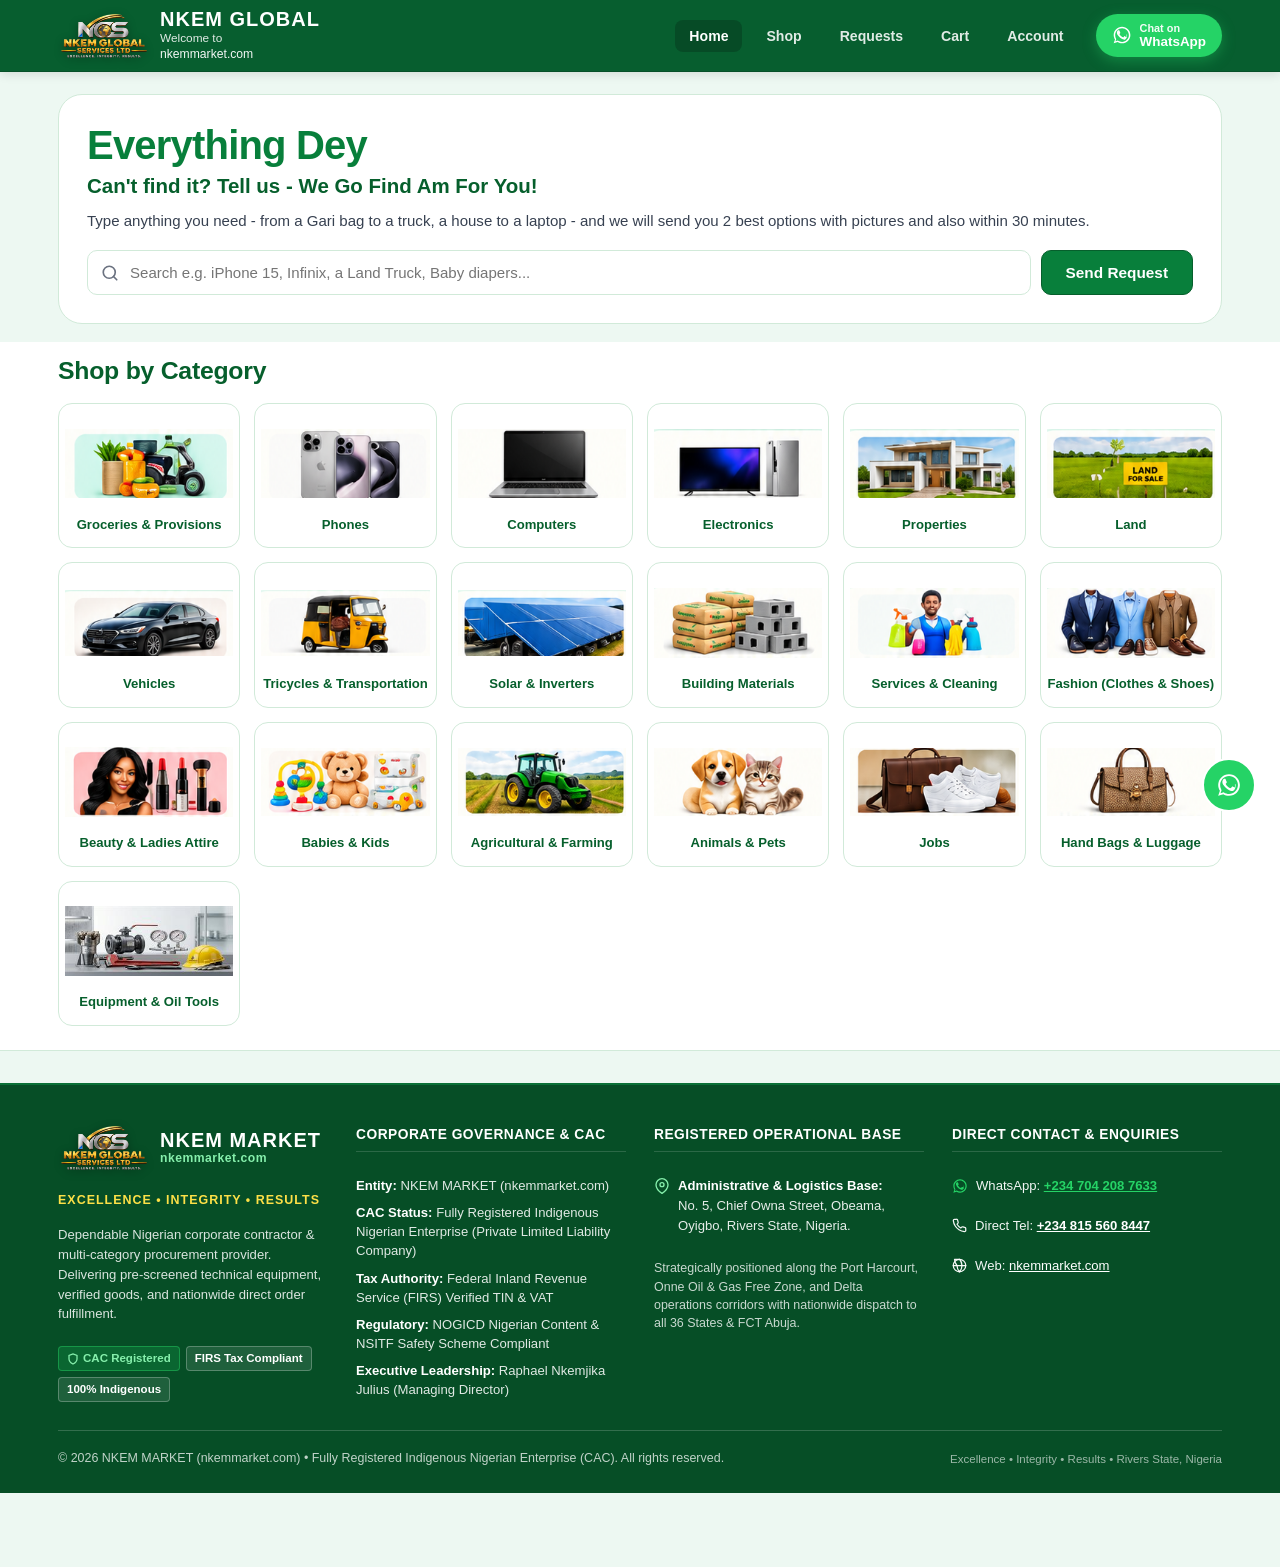
<file: index.html>
﻿<!DOCTYPE html>
<html lang="en">
<head>
  <meta charset="UTF-8" />
  <meta name="viewport" content="width=device-width, initial-scale=1.0, maximum-scale=5.0, interactive-widget=resizes-content" />
  <title>Nkem Global - Everything Dey & Direct Orders</title>
  <link rel="stylesheet" href="css/styles.css?v=20261114_1340" />
</head>
<body>

  <!-- ==========================================================================
       TOP STOREFRONT HEADER BAR (Dark Emerald Green - Matching Mockup)
       ========================================================================== -->
  <header class="header-bar header-bar-mockup">
    <div class="container header-container">
      <div class="brand-wrap" onclick="window.switchAppTab && window.switchAppTab('home')">
        <img class="brand-logo-img" src="assets/images/logo.png" alt="Nkem Global Logo" />
        <div class="brand-text-wrap">
          <h1 class="brand-title">NKEM GLOBAL</h1>
          <div class="brand-welcome-sub">
            <span class="brand-welcome-line">Welcome to</span>
            <a href="https://nkemmarket.com" class="brand-welcome-url" onclick="event.stopPropagation()">nkemmarket.com</a>
          </div>
        </div>
      </div>

      <!-- Desktop Navigation Tabs -->
      <nav class="desktop-app-nav">
        <button type="button" class="desktop-nav-btn active" data-tab="home">Home</button>
        <button type="button" class="desktop-nav-btn" data-tab="shop">Shop</button>
        <button type="button" class="desktop-nav-btn" data-tab="requests">Requests</button>
        <button type="button" class="desktop-nav-btn" data-tab="cart">
          Cart
          <span class="desktop-nav-badge" id="deskCartBadge" style="display: none;">0</span>
        </button>
        <button type="button" class="desktop-nav-btn" data-tab="account" id="deskAccountNavBtn">
          Account
          <span class="desktop-nav-badge" id="deskChatBadge" style="display: none; background: #dc2626; color: #ffffff;">0</span>
        </button>
      </nav>

      <!-- Right Header Actions (Chat on WhatsApp Pill Button) -->
      <div class="header-actions">
        <a href="https://wa.me/2348155608447?text=Hello%20Nkem%20Global%2C%20I%20want%20to%20make%20an%20inquiry" target="_blank" rel="noopener" class="header-whatsapp-pill" title="Chat on WhatsApp">
          <svg class="svg-icon svg-whatsapp" viewBox="0 0 24 24" fill="currentColor"><path d="M17.472 14.382c-.301-.15-1.78-.878-2.056-.978-.275-.101-.476-.15-.676.15-.2.301-.776.978-.952 1.18-.175.2-.351.225-.652.075-.301-.15-1.27-.468-2.42-1.494-.894-.799-1.498-1.786-1.674-2.087-.175-.301-.019-.464.132-.614.136-.135.301-.351.451-.527.151-.175.201-.301.301-.501.1-.2.05-.376-.025-.526-.075-.15-.676-1.63-.926-2.232-.244-.588-.492-.508-.676-.517-.175-.009-.376-.011-.577-.011s-.527.075-.802.376c-.276.301-1.053 1.029-1.053 2.509 0 1.48 1.078 2.91 1.229 3.111.15.2 2.122 3.24 5.141 4.545.718.31 1.278.496 1.716.635.722.23 1.38.197 1.9-.119.58-.354 1.78-1.455 2.03-2.866.25-1.411.25-2.621.175-2.871-.075-.25-.276-.376-.577-.526zM12.04 2C6.51 2 2.03 6.48 2.03 12.01c0 1.98.58 3.82 1.58 5.37L2 22l4.78-1.55c1.5 1 3.29 1.56 5.26 1.56 5.53 0 10.01-4.48 10.01-10.01C22.05 6.48 17.57 2 12.04 2zm0 18.25c-1.72 0-3.32-.51-4.67-1.39l-.33-.22-2.84.92.93-2.77-.24-.35A8.2 8.2 0 0 1 3.83 12c0-4.53 3.68-8.21 8.21-8.21 4.53 0 8.21 3.68 8.21 8.21 0 4.53-3.68 8.25-8.21 8.25z"/></svg>
          <div class="header-whatsapp-text">
            <span class="header-whatsapp-text-small">Chat on</span>
            <span class="header-whatsapp-text-bold">WhatsApp</span>
          </div>
        </a>
      </div>
    </div>
  </header>

  <!-- ==========================================================================
       MAIN STOREFRONT VIEWS (SPA ARCHITECTURE - 5 TABS)
       ========================================================================== -->
  <main class="app-main-content">

    <!-- ---------------- VIEW 1: HOME VIEW ---------------- -->
    <div class="app-view active" id="viewHome">
      <!-- "Everything Dey" Request Hero Card -->
      <section class="hero-request-section">
        <div class="container">
          <div class="hero-request-card">
            <h1 class="hero-request-title">Everything Dey</h1>
            <h2 class="hero-request-subtitle">Can't find it? Tell us - We Go Find Am For You!</h2>
            <p class="hero-request-desc">
              Type anything you need - from a Gari bag to a truck, a house to a laptop - and we will send you 2 best options with pictures and also within 30 minutes.
            </p>

            <form id="heroRequestForm" class="hero-request-bar" autocomplete="off">
              <div class="hero-request-input-wrap">
                <svg class="svg-icon hero-search-icon" viewBox="0 0 24 24" fill="none" stroke="currentColor" stroke-width="2.2" stroke-linecap="round" stroke-linejoin="round"><circle cx="11" cy="11" r="8"/><line x1="21" y1="21" x2="16.65" y2="16.65"/></svg>
                <input type="text" id="heroRequestInput" class="hero-request-input" placeholder="Search e.g. iPhone 15, Infinix, a Land Truck, Baby diapers..." />
              </div>
              <button type="submit" id="heroSendRequestBtn" class="btn-send-request">
                <span>Send Request</span>
              </button>
            </form>
          </div>
        </div>
      </section>

      <!-- "Shop by Category" Section (3-Column Grid on Mobile) -->
      <section class="home-categories-section">
        <div class="container">
          <h2 class="home-cat-heading">Shop by Category</h2>
          <div class="home-categories-grid" id="homeCategoriesGrid">
            <!-- Dynamically populated from Supabase nkem_categories -->
          </div>
        </div>
      </section>

      <!-- Store Footer (Corporate Profile, CAC Accreditation, Base & Direct Contact) -->
      <section class="footer-bar" id="contactSection" style="background: #064e26; color: #ffffff; padding: 40px 0 24px 0; margin-top: 32px; border-top: 2px solid #0a7037;">
        <div class="container">
          <div class="footer-grid" style="grid-template-columns: repeat(auto-fit, minmax(240px, 1fr)); gap: 28px;">
            <!-- Col 1: Corporate Identity & Accreditation -->
            <div class="footer-col" id="aboutSection">
              <div class="brand-wrap">
                <img class="brand-logo-img" src="assets/images/logo.png" alt="Nkem Market Logo" />
                <div class="brand-text-wrap">
                  <h3 class="brand-title" style="color: #ffffff !important; font-size: 1.15rem; letter-spacing: 0.5px;">NKEM MARKET</h3>
                  <span class="brand-welcome-line" style="color: #86efac; font-weight: 700; font-size: 0.76rem; letter-spacing: 0.5px;">nkemmarket.com</span>
                </div>
              </div>
              <p style="color: #fde047; font-weight: 700; font-size: 0.78rem; margin: 8px 0 4px 0; letter-spacing: 1px;">
                EXCELLENCE &bull; INTEGRITY &bull; RESULTS
              </p>
              <p class="footer-text" style="color: rgba(255, 255, 255, 0.85); font-size: 0.82rem; line-height: 1.5; margin-bottom: 10px;">
                Dependable Nigerian corporate contractor &amp; multi-category procurement provider. Delivering pre-screened technical equipment, verified goods, and nationwide direct order fulfillment.
              </p>
              <div style="display: flex; flex-wrap: wrap; gap: 6px;">
                <span style="display: inline-flex; align-items: center; gap: 4px; background: rgba(34, 197, 94, 0.2); border: 1px solid rgba(34, 197, 94, 0.5); color: #86efac; font-size: 0.72rem; font-weight: 700; padding: 3px 8px; border-radius: 4px;">
                  <svg viewBox="0 0 24 24" width="12" height="12" fill="none" stroke="currentColor" stroke-width="2.5"><path d="M12 22s8-4 8-10V5l-8-3-8 3v7c0 6 8 10 8 10z"/></svg>
                  CAC Registered
                </span>
                <span style="display: inline-flex; align-items: center; gap: 4px; background: rgba(255, 255, 255, 0.1); border: 1px solid rgba(255, 255, 255, 0.25); color: #ffffff; font-size: 0.72rem; font-weight: 600; padding: 3px 8px; border-radius: 4px;">
                  FIRS Tax Compliant
                </span>
                <span style="display: inline-flex; align-items: center; gap: 4px; background: rgba(255, 255, 255, 0.1); border: 1px solid rgba(255, 255, 255, 0.25); color: #ffffff; font-size: 0.72rem; font-weight: 600; padding: 3px 8px; border-radius: 4px;">
                  100% Indigenous
                </span>
              </div>
            </div>

            <!-- Col 2: Statutory & Corporate Governance -->
            <div class="footer-col">
              <h4 class="footer-heading" style="color: #ffffff; margin-bottom: 12px; font-size: 0.86rem; letter-spacing: 0.5px; border-bottom: 1px solid rgba(255, 255, 255, 0.15); padding-bottom: 6px;">
                Corporate Governance &amp; CAC
              </h4>
              <ul style="list-style: none; padding: 0; margin: 0; display: flex; flex-direction: column; gap: 8px; font-size: 0.82rem; color: rgba(255, 255, 255, 0.88); line-height: 1.45;">
                <li>
                  <strong style="color: #ffffff;">Entity:</strong> NKEM MARKET (nkemmarket.com)
                </li>
                <li>
                  <strong style="color: #ffffff;">CAC Status:</strong> Fully Registered Indigenous Nigerian Enterprise (Private Limited Liability Company)
                </li>
                <li>
                  <strong style="color: #ffffff;">Tax Authority:</strong> Federal Inland Revenue Service (FIRS) Verified TIN &amp; VAT
                </li>
                <li>
                  <strong style="color: #ffffff;">Regulatory:</strong> NOGICD Nigerian Content &amp; NSITF Safety Scheme Compliant
                </li>
                <li>
                  <strong style="color: #ffffff;">Executive Leadership:</strong> Raphael Nkemjika Julius (Managing Director)
                </li>
              </ul>
            </div>

            <!-- Col 3: Registered Operational Base -->
            <div class="footer-col">
              <h4 class="footer-heading" style="color: #ffffff; margin-bottom: 12px; font-size: 0.86rem; letter-spacing: 0.5px; border-bottom: 1px solid rgba(255, 255, 255, 0.15); padding-bottom: 6px;">
                Registered Operational Base
              </h4>
              <div style="display: flex; gap: 8px; color: rgba(255, 255, 255, 0.9); font-size: 0.82rem; line-height: 1.5; margin-bottom: 12px;">
                <svg viewBox="0 0 24 24" width="16" height="16" fill="none" stroke="#86efac" stroke-width="2" style="flex-shrink: 0; margin-top: 2px;"><path d="M21 10c0 7-9 13-9 13s-9-6-9-13a9 9 0 0 1 18 0z"/><circle cx="12" cy="10" r="3"/></svg>
                <div>
                  <strong style="color: #ffffff; display: block;">Administrative &amp; Logistics Base:</strong>
                  No. 5, Chief Owna Street, Obeama,<br />
                  Oyigbo, Rivers State, Nigeria.
                </div>
              </div>
              <p class="footer-text" style="color: rgba(255, 255, 255, 0.78); font-size: 0.78rem; line-height: 1.45;">
                Strategically positioned along the Port Harcourt, Onne Oil &amp; Gas Free Zone, and Delta operations corridors with nationwide dispatch to all 36 States &amp; FCT Abuja.
              </p>
            </div>

            <!-- Col 4: Direct Contacts & Inquiries -->
            <div class="footer-col">
              <h4 class="footer-heading" style="color: #ffffff; margin-bottom: 12px; font-size: 0.86rem; letter-spacing: 0.5px; border-bottom: 1px solid rgba(255, 255, 255, 0.15); padding-bottom: 6px;">
                Direct Contact &amp; Enquiries
              </h4>
              <div class="footer-contact-item" style="color: rgba(255, 255, 255, 0.95); margin-bottom: 8px; display: flex; align-items: center; gap: 8px; font-size: 0.82rem;">
                <svg class="svg-icon svg-whatsapp" style="color: #25d366; width: 16px; height: 16px; flex-shrink: 0;" viewBox="0 0 24 24" fill="currentColor"><path d="M17.472 14.382c-.301-.15-1.78-.878-2.056-.978-.275-.101-.476-.15-.676.15-.2.301-.776.978-.952 1.18-.175.2-.351.225-.652.075-.301-.15-1.27-.468-2.42-1.494-.894-.799-1.498-1.786-1.674-2.087-.175-.301-.019-.464.132-.614.136-.135.301-.351.451-.527.151-.175.201-.301.301-.501.1-.2.05-.376-.025-.526-.075-.15-.676-1.63-.926-2.232-.244-.588-.492-.508-.676-.517-.175-.009-.376-.011-.577-.011s-.527.075-.802.376c-.276.301-1.053 1.029-1.053 2.509 0 1.48 1.078 2.91 1.229 3.111.15.2 2.122 3.24 5.141 4.545.718.31 1.278.496 1.716.635.722.23 1.38.197 1.9-.119.58-.354 1.78-1.455 2.03-2.866.25-1.411.25-2.621.175-2.871-.075-.25-.276-.376-.577-.526zM12.04 2C6.51 2 2.03 6.48 2.03 12.01c0 1.98.58 3.82 1.58 5.37L2 22l4.78-1.55c1.5 1 3.29 1.56 5.26 1.56 5.53 0 10.01-4.48 10.01-10.01C22.05 6.48 17.57 2 12.04 2zm0 18.25c-1.72 0-3.32-.51-4.67-1.39l-.33-.22-2.84.92.93-2.77-.24-.35A8.2 8.2 0 0 1 3.83 12c0-4.53 3.68-8.21 8.21-8.21 4.53 0 8.21 3.68 8.21 8.21 0 4.53-3.68 8.25-8.21 8.25z"/></svg>
                <span>WhatsApp: <a href="https://wa.me/2347042087633" target="_blank" style="color: #25d366; text-decoration: underline; font-weight: 700;">+234 704 208 7633</a></span>
              </div>
              <div class="footer-contact-item" style="color: rgba(255, 255, 255, 0.95); margin-bottom: 8px; display: flex; align-items: center; gap: 8px; font-size: 0.82rem;">
                <svg class="svg-icon" viewBox="0 0 24 24" fill="none" stroke="currentColor" stroke-width="2" style="width: 15px; height: 15px; flex-shrink: 0;"><path d="M22 16.92v3a2 2 0 0 1-2.18 2 19.79 19.79 0 0 1-8.63-3.07 19.5 19.5 0 0 1-6-6 19.79 19.79 0 0 1-3.07-8.67A2 2 0 0 1 4.11 2h3a2 2 0 0 1 2 1.72 12.84 12.84 0 0 0 .7 2.81 2 2 0 0 1-.45 2.11L8.09 9.91a16 16 0 0 0 6 6l1.27-1.27a2 2 0 0 1 2.11-.45 12.84 12.84 0 0 0 2.81.7A2 2 0 0 1 22 16.92z"/></svg>
                <span>Direct Tel: <a href="tel:+2348155608447" style="color: #ffffff; text-decoration: underline; font-weight: 600;">+234 815 560 8447</a></span>
              </div>
              <div class="footer-contact-item" style="color: rgba(255, 255, 255, 0.95); display: flex; align-items: center; gap: 8px; font-size: 0.82rem;">
                <svg class="svg-icon" viewBox="0 0 24 24" fill="none" stroke="currentColor" stroke-width="2" style="width: 15px; height: 15px; flex-shrink: 0;"><circle cx="12" cy="12" r="10"/><line x1="2" y1="12" x2="22" y2="12"/><path d="M12 2a15.3 15.3 0 0 1 4 10 15.3 15.3 0 0 1-4 10 15.3 15.3 0 0 1-4-10 15.3 15.3 0 0 1-4-10z"/></svg>
                <span>Web: <a href="https://nkemmarket.com" target="_blank" rel="noopener" style="color: #ffffff; text-decoration: underline;">nkemmarket.com</a></span>
              </div>
            </div>
          </div>
          <div class="footer-bottom" style="border-top: 1px solid rgba(255, 255, 255, 0.18); margin-top: 28px; padding-top: 16px; text-align: center; color: rgba(255, 255, 255, 0.75); font-size: 0.78rem;">
            <div>&copy; 2026 NKEM MARKET (nkemmarket.com) &bull; Fully Registered Indigenous Nigerian Enterprise (CAC). All rights reserved.</div>
            <div style="font-size: 0.72rem; color: rgba(255, 255, 255, 0.6); margin-top: 4px;">Excellence &bull; Integrity &bull; Results &bull; Rivers State, Nigeria</div>
          </div>
        </div>
      </section>
    </div>

    <!-- ---------------- VIEW 2: SHOP VIEW ---------------- -->
    <div class="app-view" id="viewShop">
      <section class="shop-view-section">
        <div class="container">
          <div class="shop-toolbar-card">
            <!-- Search bar -->
            <div class="shop-search-bar">
              <svg class="svg-icon" viewBox="0 0 24 24" fill="none" stroke="currentColor" stroke-width="2.2" stroke-linecap="round" stroke-linejoin="round" style="position: absolute; left: 12px; top: 11px; width: 17px; height: 17px; color: #6b7280;"><circle cx="11" cy="11" r="8"/><line x1="21" y1="21" x2="16.65" y2="16.65"/></svg>
              <input type="text" id="shopSearchInput" class="shop-search-input" placeholder="Search catalog items, electronics, groceries..." />
            </div>

            <!-- Horizontal Category Filter Pills -->
            <div class="shop-cat-pills-bar" id="shopCategoryPills">
              <!-- Rendered dynamically -->
            </div>

            <!-- Secondary Toolbar controls (Pickers & Layout toggle) -->
            <div style="display: flex; align-items: center; justify-content: space-between; gap: 10px; margin-top: 12px; flex-wrap: wrap;">
              <div style="display: flex; align-items: center; gap: 8px;">
                <div class="c-picker-container" id="categoryPickerMount"></div>
                <div class="c-picker-container" id="sortPickerMount"></div>
              </div>

              <div class="view-toggle-group" role="group" aria-label="Product Layout Arrangement">
                <button class="view-toggle-btn active" id="viewGridBtn" type="button" title="Grid View" aria-label="Grid View" onclick="window.switchProductView && window.switchProductView('grid')">
                  <svg class="svg-icon" viewBox="0 0 24 24" fill="none" stroke="currentColor" stroke-width="2"><rect x="3" y="3" width="7" height="7" rx="1"/><rect x="14" y="3" width="7" height="7" rx="1"/><rect x="14" y="14" width="7" height="7" rx="1"/><rect x="3" y="14" width="7" height="7" rx="1"/></svg>
                </button>
                <button class="view-toggle-btn" id="viewListBtn" type="button" title="List View" aria-label="List View" onclick="window.switchProductView && window.switchProductView('list')">
                  <svg class="svg-icon" viewBox="0 0 24 24" fill="none" stroke="currentColor" stroke-width="2.2"><line x1="8" y1="6" x2="21" y2="6"/><line x1="8" y1="12" x2="21" y2="12"/><line x1="8" y1="18" x2="21" y2="18"/><circle cx="4" cy="6" r="1" fill="currentColor"/><circle cx="4" cy="12" r="1" fill="currentColor"/><circle cx="4" cy="18" r="1" fill="currentColor"/></svg>
                </button>
              </div>
            </div>
          </div>

          <!-- Product Grid -->
          <div class="product-grid" id="productGrid">
            <!-- Products rendered dynamically -->
          </div>

          <div class="see-more-wrap" id="seeMoreContainer" style="display: none; text-align: center; margin-top: 20px;">
            <button class="btn btn-secondary btn-see-more" id="seeMoreBtn" type="button">
              <span>See More Products</span>
            </button>
          </div>
        </div>
      </section>
    </div>

    <!-- ---------------- VIEW 3: REQUESTS VIEW ---------------- -->
    <div class="app-view" id="viewRequests">
      <div class="requests-view-container">
        <div class="cart-header-wrap">
          <h2 class="cart-heading">My Orders & Sourcing Requests</h2>
        </div>

        <!-- Search / Filter bar for requests -->
        <div style="margin-bottom: 10px; display: flex; gap: 8px;">
          <input type="text" id="requestsSearchInput" class="c-input" placeholder="Search by Order ID, Item name, or Retrieval Code..." style="flex: 1; padding: 10px 14px; border-radius: 8px; border: 1.5px solid #d1ead9; background: #ffffff;" />
        </div>

        <!-- Filter & Sort Toolbar for Requests -->
        <div class="requests-filter-sort-bar" style="display: flex; gap: 10px; margin-bottom: 14px; flex-wrap: wrap;">
          <div class="c-picker-container" id="requestsFilterPickerMount" style="flex: 1; min-width: 140px;"></div>
          <div class="c-picker-container" id="requestsSortPickerMount" style="flex: 1; min-width: 140px;"></div>
        </div>

        <div id="requestsListContainer">
          <!-- Rendered dynamically by app.js -->
        </div>
      </div>
    </div>

    <!-- ---------------- VIEW 4: CART VIEW ---------------- -->
    <div class="app-view" id="viewCart">
      <div class="cart-view-container">
        <div class="cart-header-wrap">
          <h2 class="cart-heading">Shopping Cart</h2>
          <button type="button" class="cart-clear-btn" id="cartClearBtn" style="display: none;">Clear Cart</button>
        </div>

        <div id="cartContentContainer">
          <!-- Injected dynamically by app.js: items, totals, delivery form, place order -->
        </div>
      </div>
    </div>

    <!-- ---------------- VIEW 5: ACCOUNT VIEW ---------------- -->
    <div class="app-view" id="viewAccount">
      <div class="account-view-container" id="accountContentContainer">
        <!-- Rendered dynamically by app.js (Profile, auth, direct chat, logout) -->
      </div>
    </div>

  </main>

  <!-- ==========================================================================
       FLOATING WHATSAPP BUTTON (Matching Mockup Circular Green Icon)
       ========================================================================== -->
  <a href="https://wa.me/2348155608447?text=Hello%20Nkem%20Global%2C%20I%20want%20to%20make%20an%20inquiry" target="_blank" rel="noopener" class="floating-whatsapp-btn" id="floatingWhatsAppBtn" aria-label="Chat on WhatsApp">
    <svg class="svg-icon svg-whatsapp" viewBox="0 0 24 24" fill="currentColor"><path d="M17.472 14.382c-.301-.15-1.78-.878-2.056-.978-.275-.101-.476-.15-.676.15-.2.301-.776.978-.952 1.18-.175.2-.351.225-.652.075-.301-.15-1.27-.468-2.42-1.494-.894-.799-1.498-1.786-1.674-2.087-.175-.301-.019-.464.132-.614.136-.135.301-.351.451-.527.151-.175.201-.301.301-.501.1-.2.05-.376-.025-.526-.075-.15-.676-1.63-.926-2.232-.244-.588-.492-.508-.676-.517-.175-.009-.376-.011-.577-.011s-.527.075-.802.376c-.276.301-1.053 1.029-1.053 2.509 0 1.48 1.078 2.91 1.229 3.111.15.2 2.122 3.24 5.141 4.545.718.31 1.278.496 1.716.635.722.23 1.38.197 1.9-.119.58-.354 1.78-1.455 2.03-2.866.25-1.411.25-2.621.175-2.871-.075-.25-.276-.376-.577-.526zM12.04 2C6.51 2 2.03 6.48 2.03 12.01c0 1.98.58 3.82 1.58 5.37L2 22l4.78-1.55c1.5 1 3.29 1.56 5.26 1.56 5.53 0 10.01-4.48 10.01-10.01C22.05 6.48 17.57 2 12.04 2zm0 18.25c-1.72 0-3.32-.51-4.67-1.39l-.33-.22-2.84.92.93-2.77-.24-.35A8.2 8.2 0 0 1 3.83 12c0-4.53 3.68-8.21 8.21-8.21 4.53 0 8.21 3.68 8.21 8.21 0 4.53-3.68 8.25-8.21 8.25z"/></svg>
  </a>

  <!-- ==========================================================================
       BOTTOM APP NAVIGATION BAR (5 Tabs: Home, Shop, Requests, Cart, Account)
       ========================================================================== -->
  <nav class="bottom-nav-bar" id="bottomNavBar">
    <button type="button" class="bottom-nav-item active" data-tab="home">
      <svg class="svg-icon" viewBox="0 0 24 24" fill="none" stroke="currentColor" stroke-width="2" stroke-linecap="round" stroke-linejoin="round"><path d="M3 9l9-7 9 7v11a2 2 0 0 1-2 2H5a2 2 0 0 1-2-2z"/><polyline points="9 22 9 12 15 12 15 22"/></svg>
      <span class="bottom-nav-label">Home</span>
    </button>

    <button type="button" class="bottom-nav-item" data-tab="shop">
      <svg class="svg-icon" viewBox="0 0 24 24" fill="none" stroke="currentColor" stroke-width="2" stroke-linecap="round" stroke-linejoin="round"><path d="M3 3h18v4H3zM3 7l2 12h14l2-12M10 19v-6h4v6"/></svg>
      <span class="bottom-nav-label">Shop</span>
    </button>

    <button type="button" class="bottom-nav-item" data-tab="requests">
      <svg class="svg-icon" viewBox="0 0 24 24" fill="none" stroke="currentColor" stroke-width="2" stroke-linecap="round" stroke-linejoin="round"><path d="M14 2H6a2 2 0 0 0-2 2v16a2 2 0 0 0 2 2h12a2 2 0 0 0 2-2V8z"/><polyline points="14 2 14 8 20 8"/><line x1="16" y1="13" x2="8" y2="13"/><line x1="16" y1="17" x2="8" y2="17"/><polyline points="10 9 9 9 8 9"/></svg>
      <span class="bottom-nav-label">Requests</span>
    </button>

    <button type="button" class="bottom-nav-item" data-tab="cart">
      <div style="position: relative; display: flex; align-items: center; justify-content: center;">
        <svg class="svg-icon" viewBox="0 0 24 24" fill="none" stroke="currentColor" stroke-width="2" stroke-linecap="round" stroke-linejoin="round"><circle cx="9" cy="21" r="1"/><circle cx="20" cy="21" r="1"/><path d="M1 1h4l2.68 13.39a2 2 0 0 0 2 1.61h9.72a2 2 0 0 0 2-1.61L23 6H6"/></svg>
        <span class="cart-badge-bubble" id="bottomCartCount" style="display: none;">0</span>
      </div>
      <span class="bottom-nav-label">Cart</span>
    </button>

    <button type="button" class="bottom-nav-item" data-tab="account">
      <div style="position: relative; display: flex; align-items: center; justify-content: center;">
        <svg class="svg-icon" viewBox="0 0 24 24" fill="none" stroke="currentColor" stroke-width="2" stroke-linecap="round" stroke-linejoin="round"><path d="M20 21v-2a4 4 0 0 0-4-4H8a4 4 0 0 0-4 4v2"/><circle cx="12" cy="7" r="4"/></svg>
        <span class="cart-badge-bubble" id="bottomChatCount" style="display: none; background: #dc2626;">0</span>
      </div>
      <span class="bottom-nav-label">Account</span>
    </button>
  </nav>

  <!-- ==========================================================================
       MODAL OVERLAYS (Product Details, Lightbox, Custom Request, Order Success)
       ========================================================================== -->
  <!-- Product Details Modal -->
  <div class="c-modal-overlay" id="productDetailsModal">
    <div class="product-details-modal-box">
      <!-- Injected by app.js -->
    </div>
  </div>

  <!-- Full View Lightbox -->
  <div class="full-view-lightbox" id="fullViewLightbox">
    <!-- Injected by app.js -->
  </div>

  <!-- Custom Sourcing Request Modal ("Everything Dey") -->
  <div class="c-modal-overlay" id="customRequestModal">
    <div class="c-modal-box" style="max-width: 480px;">
      <div class="c-modal-header">
        <h3 class="c-modal-title">Custom Sourcing Request</h3>
        <button class="c-modal-close-btn" type="button" id="closeCustomRequestBtn">
          <svg class="svg-icon" viewBox="0 0 24 24" fill="none" stroke="currentColor" stroke-width="2.2" stroke-linecap="round" stroke-linejoin="round"><line x1="18" y1="6" x2="6" y2="18"/><line x1="6" y1="6" x2="18" y2="18"/></svg>
        </button>
      </div>
      <div class="c-modal-body" id="customRequestModalBody">
        <!-- Injected by app.js -->
      </div>
    </div>
  </div>

  <!-- Order Success & Receipt Download Modal -->
  <div class="c-modal-overlay" id="orderSuccessModal">
    <!-- Injected by app.js -->
  </div>

  <!-- Script Modules in Order (with cache-busting version) -->
  <script src="js/icons.js?v=20261110_1200"></script>
  <script src="js/image-compressor.js?v=20261110_1200"></script>
  <script src="js/nigeria-data.js?v=20261110_1200"></script>
  <script src="js/custom-modal.js?v=20261110_1200"></script>
  <script src="js/custom-picker.js?v=20261110_1200"></script>
  <script src="js/supabase-config.js?v=20261116_2355"></script>
  <script src="js/receipt-generator.js?v=20261110_1200"></script>
  <script src="js/auth-modal.js?v=20261110_1200"></script>
  <script src="js/app.js?v=20261116_2355"></script>
</body>
</html>
</file>
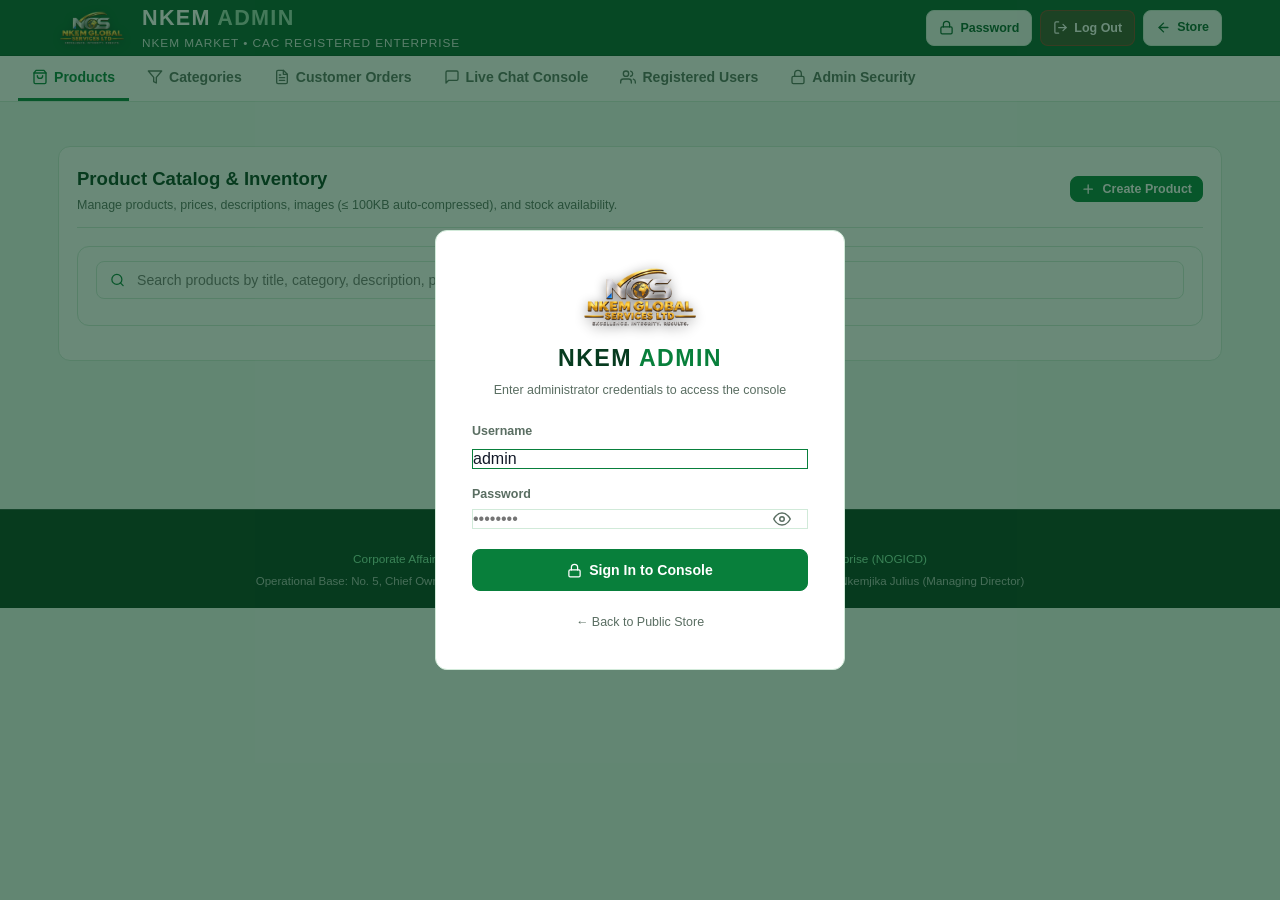
<file: admin.html>
<!DOCTYPE html>
<html lang="en">
<head>
  <meta charset="UTF-8" />
  <meta name="viewport" content="width=device-width, initial-scale=1.0, maximum-scale=5.0, interactive-widget=resizes-content" />
  <title>Admin Dashboard — Nkem Global</title>
  <link rel="stylesheet" href="css/styles.css?v=20261114_1340" />
</head>
<body class="admin-body">

  <!-- ==========================================================================
       ADMIN AUTHENTICATION GATEWAY (LOGIN OVERLAY)
       ========================================================================== -->
  <div id="adminLoginOverlay" class="admin-login-overlay hidden" style="display: none;">
    <div class="admin-login-card">
      <div class="admin-login-brand">
        <img src="assets/images/logo.png" alt="Nkem Global Logo" class="brand-logo-img admin-login-logo" />
        <h2 class="admin-login-title">NKEM <span>ADMIN</span></h2>
        <p class="admin-login-subtitle">Enter administrator credentials to access the console</p>
      </div>

      <div id="adminLoginAlert" class="admin-login-alert" style="display: none;"></div>

      <form id="adminLoginForm" class="admin-login-form" autocomplete="off">
        <div class="c-input-group" style="margin-bottom: 14px;">
          <label class="c-input-label" for="adminLoginUser" style="display: block; margin-bottom: 6px; font-size: var(--font-xs); color: var(--text-muted); font-weight: 600;">Username</label>
          <input type="text" class="c-input" id="adminLoginUser" value="admin" placeholder="admin" required autocapitalize="none" autocomplete="username" spellcheck="false" style="width: 100%; box-sizing: border-box;" />
        </div>

        <div class="c-input-group" style="margin-bottom: 20px;">
          <label class="c-input-label" for="adminLoginPass" style="display: block; margin-bottom: 6px; font-size: var(--font-xs); color: var(--text-muted); font-weight: 600;">Password</label>
          <div class="password-input-wrap">
            <input type="password" class="c-input" id="adminLoginPass" placeholder="••••••••" required autocomplete="current-password" />
            <button type="button" class="btn-toggle-password" data-target="adminLoginPass" title="Show/Hide Password" aria-label="Toggle password visibility">
              <svg class="svg-icon eye-open" viewBox="0 0 24 24" fill="none" stroke="currentColor" stroke-width="2" stroke-linecap="round" stroke-linejoin="round"><path d="M1 12s4-8 11-8 11 8 11 8-4 8-11 8-11-8-11-8z"/><circle cx="12" cy="12" r="3"/></svg>
              <svg class="svg-icon eye-closed" viewBox="0 0 24 24" fill="none" stroke="currentColor" stroke-width="2" stroke-linecap="round" stroke-linejoin="round" style="display: none;"><path d="M1 12s4-8 11-8 11 8 11 8-4 8-11 8-11-8-11-8z"/><circle cx="12" cy="12" r="3"/><line x1="2" y1="2" x2="22" y2="22" stroke="currentColor" stroke-width="2"/></svg>
            </button>
          </div>
        </div>

        <button type="submit" class="btn btn-primary" id="adminLoginSubmitBtn" style="width: 100%; justify-content: center; padding: 12px; font-weight: 700;">
          <svg class="svg-icon" viewBox="0 0 24 24" fill="none" stroke="currentColor" stroke-width="2" style="width: 15px; height: 15px;"><rect x="3" y="11" width="18" height="11" rx="2" ry="2"/><path d="M7 11V7a5 5 0 0 1 10 0v4"/></svg>
          <span>Sign In to Console</span>
        </button>
      </form>

      <div style="margin-top: 18px; text-align: center;">
        <a href="index.html" style="font-size: var(--font-xs); color: var(--text-muted); text-decoration: none; transition: color 0.2s ease;">
          &larr; Back to Public Store
        </a>
      </div>
    </div>
  </div>

  <!-- ==========================================================================
       ADMIN HEADER BAR
       ========================================================================== -->
  <header class="header-bar">
    <div class="container header-container">
      <div class="brand-wrap" onclick="window.location.href='index.html'">
        <img class="brand-logo-img" src="assets/images/logo.png" alt="Nkem Global Logo" />
        <div class="brand-text-wrap">
          <h1 class="brand-title">NKEM <span>ADMIN</span></h1>
          <span class="brand-tagline">NKEM MARKET &bull; CAC Registered Enterprise</span>
        </div>
      </div>

      <div class="header-actions admin-header-actions">
        <button type="button" class="btn btn-secondary btn-sm admin-header-btn" id="adminHeaderChangePasswordBtn" title="Change Admin Password" aria-label="Change Admin Password">
          <svg class="svg-icon" viewBox="0 0 24 24" fill="none" stroke="currentColor" stroke-width="2" stroke-linecap="round" stroke-linejoin="round"><rect x="3" y="11" width="18" height="11" rx="2" ry="2"/><path d="M7 11V7a5 5 0 0 1 10 0v4"/></svg>
          <span class="admin-header-btn-text">Password</span>
        </button>
        <button type="button" class="btn btn-secondary btn-sm admin-header-btn admin-logout-btn" id="adminLogoutBtn" title="Log Out of Admin Console" aria-label="Log Out of Admin Console">
          <svg class="svg-icon" viewBox="0 0 24 24" fill="none" stroke="currentColor" stroke-width="2" stroke-linecap="round" stroke-linejoin="round"><path d="M9 21H5a2 2 0 0 1-2-2V5a2 2 0 0 1 2-2h4"/><polyline points="16 17 21 12 16 7"/><line x1="21" y1="12" x2="9" y2="12"/></svg>
          <span class="admin-header-btn-text">Log Out</span>
        </button>
        <a href="index.html" class="btn btn-secondary btn-sm admin-header-btn" title="Return to Public Storefront" aria-label="Return to Public Storefront">
          <svg class="svg-icon" viewBox="0 0 24 24" fill="none" stroke="currentColor" stroke-width="2.2" stroke-linecap="round" stroke-linejoin="round"><line x1="19" y1="12" x2="5" y2="12"/><polyline points="12 19 5 12 12 5"/></svg>
          <span class="admin-header-btn-text">Store</span>
        </a>
      </div>
    </div>
  </header>

  <!-- ==========================================================================
       ADMIN NAVIGATION TABS
       ========================================================================== -->
  <div class="admin-nav-tabs">
    <button class="admin-tab-btn active" type="button" data-tab="tabProducts">
      <svg class="svg-icon" viewBox="0 0 24 24" fill="none" stroke="currentColor" stroke-width="2" stroke-linecap="round" stroke-linejoin="round"><path d="M6 2L3 6v14a2 2 0 0 0 2 2h14a2 2 0 0 0 2-2V6l-3-4z"/><line x1="3" y1="6" x2="21" y2="6"/><path d="M16 10a4 4 0 0 1-8 0"/></svg>
      <span>Products</span>
    </button>
    <button class="admin-tab-btn" type="button" data-tab="tabCategories">
      <svg class="svg-icon" viewBox="0 0 24 24" fill="none" stroke="currentColor" stroke-width="2" stroke-linecap="round" stroke-linejoin="round"><polygon points="22 3 2 3 10 12.46 10 19 14 21 14 12.46 22 3"/></svg>
      <span>Categories</span>
    </button>
    <button class="admin-tab-btn" type="button" data-tab="tabOrders">
      <svg class="svg-icon" viewBox="0 0 24 24" fill="none" stroke="currentColor" stroke-width="2" stroke-linecap="round" stroke-linejoin="round"><path d="M14 2H6a2 2 0 0 0-2 2v16a2 2 0 0 0 2 2h12a2 2 0 0 0 2-2V8z"/><polyline points="14 2 14 8 20 8"/><line x1="16" y1="13" x2="8" y2="13"/><line x1="16" y1="17" x2="8" y2="17"/><polyline points="10 9 9 9 8 9"/></svg>
      <span>Customer Orders</span>
      <span class="chat-unread-badge" id="adminTabOrdersBadge" style="display: none; background-color: #d97706; color: #ffffff;">0</span>
    </button>
    <button class="admin-tab-btn" type="button" data-tab="tabChat">
      <svg class="svg-icon" viewBox="0 0 24 24" fill="none" stroke="currentColor" stroke-width="2" stroke-linecap="round" stroke-linejoin="round"><path d="M21 15a2 2 0 0 1-2 2H7l-4 4V5a2 2 0 0 1 2-2h14a2 2 0 0 1 2 2z"/></svg>
      <span>Live Chat Console</span>
      <span class="chat-unread-badge" id="adminTabChatBadge" style="display: none;">0</span>
    </button>
    <button class="admin-tab-btn" type="button" data-tab="tabUsers">
      <svg class="svg-icon" viewBox="0 0 24 24" fill="none" stroke="currentColor" stroke-width="2" stroke-linecap="round" stroke-linejoin="round"><path d="M17 21v-2a4 4 0 0 0-4-4H5a4 4 0 0 0-4 4v2"/><circle cx="9" cy="7" r="4"/><path d="M23 21v-2a4 4 0 0 0-3-3.87"/><path d="M16 3.13a4 4 0 0 1 0 7.75"/></svg>
      <span>Registered Users</span>
      <span class="chat-unread-badge" id="adminTabUsersBadge" style="display: none; background: var(--bg-surface-elevated); color: var(--text-main); border-color: var(--border-color);">0</span>
    </button>
    <button class="admin-tab-btn" type="button" data-tab="tabSecurity">
      <svg class="svg-icon" viewBox="0 0 24 24" fill="none" stroke="currentColor" stroke-width="2" stroke-linecap="round" stroke-linejoin="round"><rect x="3" y="11" width="18" height="11" rx="2" ry="2"/><path d="M7 11V7a5 5 0 0 1 10 0v4"/></svg>
      <span>Admin Security</span>
    </button>
  </div>

  <main class="container admin-main">

    <!-- ==========================================================================
         TAB 1: PRODUCTS MANAGEMENT
         ========================================================================== -->
    <section class="admin-tab-pane active" id="tabProducts">
      <div class="admin-panel-card">
        <div class="admin-panel-header">
          <div>
            <h2 class="admin-panel-title">Product Catalog & Inventory</h2>
            <p style="font-size: var(--font-xs); color: var(--text-muted); margin-top: 3px;">
              Manage products, prices, descriptions, images (&le; 100KB auto-compressed), and stock availability.
            </p>
          </div>
          <div>
            <button class="btn btn-primary btn-sm" type="button" id="adminAddProductBtn">
              <svg class="svg-icon" viewBox="0 0 24 24" fill="none" stroke="currentColor" stroke-width="2.2" stroke-linecap="round" stroke-linejoin="round"><line x1="12" y1="5" x2="12" y2="19"/><line x1="5" y1="12" x2="19" y2="12"/></svg>
              <span>Create Product</span>
            </button>
          </div>
        </div>

        <!-- Luxury Products Filter, Search & Sort Bar -->
        <div class="admin-orders-controls-bar" style="margin-top: 14px; margin-bottom: 16px;">
          <div class="admin-orders-search-wrap">
            <span class="admin-customer-search-icon">
              <svg class="svg-icon" viewBox="0 0 24 24" fill="none" stroke="currentColor" stroke-width="2" stroke-linecap="round" stroke-linejoin="round" style="width: 15px; height: 15px;">
                <circle cx="11" cy="11" r="8"/><line x1="21" y1="21" x2="16.65" y2="16.65"/>
              </svg>
            </span>
            <input type="text" class="admin-customer-search-input" id="adminProductSearchInput" placeholder="Search products by title, category, description, price..." autocomplete="off" />
            <button type="button" class="admin-customer-search-clear" id="adminProductSearchClearBtn" title="Clear Search" style="display: none;">
              <svg class="svg-icon" viewBox="0 0 24 24" fill="none" stroke="currentColor" stroke-width="2" style="width: 14px; height: 14px;"><line x1="18" y1="6" x2="6" y2="18"/><line x1="6" y1="6" x2="18" y2="18"/></svg>
            </button>
          </div>

          <div class="admin-orders-filter-row">
            <div style="display: flex; align-items: center; gap: 10px; flex-wrap: wrap;">
              <div id="adminProductFilterPickerMount"></div>
              <div id="adminProductSortPickerMount"></div>
            </div>

            <div id="adminProductCountBadge" style="font-size: var(--font-xs); color: var(--text-muted); font-weight: 600;">
              <!-- Dynamically populated -->
            </div>
          </div>
        </div>

        <div id="adminProductList">
          <!-- Rendered dynamically -->
        </div>

        <div class="see-more-wrap" id="adminSeeMoreContainer" style="display: none; text-align: center; margin-top: 18px;">
          <button class="btn btn-secondary btn-see-more" id="adminSeeMoreBtn" type="button" style="min-width: 200px;">
            <span>See More Products</span>
          </button>
        </div>
      </div>
    </section>

    <!-- ==========================================================================
         TAB 2: CATEGORIES MANAGEMENT
         ========================================================================== -->
    <section class="admin-tab-pane" id="tabCategories">
      <div class="admin-panel-card">
        <div class="admin-panel-header">
          <div>
            <h2 class="admin-panel-title">Categories Management</h2>
            <p style="font-size: var(--font-xs); color: var(--text-muted); margin-top: 3px;">
              Create, rename, rearrange, and remove product categories.
            </p>
          </div>
          <div>
            <button class="btn btn-primary btn-sm" type="button" id="adminAddCategoryBtn">
              <svg class="svg-icon" viewBox="0 0 24 24" fill="none" stroke="currentColor" stroke-width="2.2" stroke-linecap="round" stroke-linejoin="round"><line x1="12" y1="5" x2="12" y2="19"/><line x1="5" y1="12" x2="19" y2="12"/></svg>
              <span>Add Category</span>
            </button>
          </div>
        </div>

        <div id="adminCategoryList">
          <!-- Rendered dynamically -->
        </div>
      </div>
    </section>

    <!-- ==========================================================================
         TAB 4: CUSTOMER ORDERS MANAGEMENT
         ========================================================================== -->
    <section class="admin-tab-pane" id="tabOrders">
      <div class="admin-panel-card">
        <div class="admin-panel-header">
          <div>
            <h2 class="admin-panel-title">Customer Online Orders</h2>
            <p style="font-size: var(--font-xs); color: var(--text-muted); margin-top: 3px;">
              Review orders, destination State/LGA, customer WhatsApp numbers, change order status, and chat with customers.
            </p>
          </div>
        </div>

        <!-- Luxury Orders Filter, Search & Sort Bar -->
        <div class="admin-orders-controls-bar">
          <div class="admin-orders-search-wrap">
            <span class="admin-customer-search-icon">
              <svg class="svg-icon" viewBox="0 0 24 24" fill="none" stroke="currentColor" stroke-width="2" stroke-linecap="round" stroke-linejoin="round" style="width: 15px; height: 15px;">
                <circle cx="11" cy="11" r="8"/><line x1="21" y1="21" x2="16.65" y2="16.65"/>
              </svg>
            </span>
            <input type="text" class="admin-customer-search-input" id="adminOrderSearchInput" placeholder="Search customer, WhatsApp, Order ID, product, state..." autocomplete="off" />
            <button type="button" class="admin-customer-search-clear" id="adminOrderSearchClearBtn" title="Clear Search" style="display: none;">
              <svg class="svg-icon" viewBox="0 0 24 24" fill="none" stroke="currentColor" stroke-width="2" style="width: 14px; height: 14px;"><line x1="18" y1="6" x2="6" y2="18"/><line x1="6" y1="6" x2="18" y2="18"/></svg>
            </button>
          </div>

          <div class="admin-orders-filter-row">
            <div class="admin-orders-pills-wrap" id="adminOrderFilterPills">
              <button type="button" class="admin-filter-pill active" data-status="all">
                <span>All</span>
                <span class="pill-badge" id="countAll">0</span>
              </button>
              <button type="button" class="admin-filter-pill" data-status="pending">
                <span>Pending</span>
                <span class="pill-badge" id="countPending">0</span>
              </button>
              <button type="button" class="admin-filter-pill" data-status="approved">
                <span>Approved</span>
                <span class="pill-badge" id="countApproved">0</span>
              </button>
              <button type="button" class="admin-filter-pill" data-status="shipping">
                <span>Shipping</span>
                <span class="pill-badge" id="countShipping">0</span>
              </button>
              <button type="button" class="admin-filter-pill" data-status="delivered">
                <span>Delivered</span>
                <span class="pill-badge" id="countDelivered">0</span>
              </button>
              <button type="button" class="admin-filter-pill" data-status="declined">
                <span>Declined</span>
                <span class="pill-badge" id="countDeclined">0</span>
              </button>
            </div>

            <div class="admin-orders-sort-wrap" style="display: flex; align-items: center; gap: 8px;">
              <span style="font-size: var(--font-xs); color: var(--text-muted); font-weight: 500; white-space: nowrap;">Sort By:</span>
              <div id="adminOrderSortPickerMount" style="min-width: 170px;"></div>
            </div>
          </div>
        </div>

        <div id="adminOrderList">
          <!-- Rendered dynamically -->
        </div>
      </div>
    </section>

    <!-- ==========================================================================
         TAB 5: LIVE CHAT CONSOLE
         ========================================================================== -->
    <section class="admin-tab-pane" id="tabChat">
      <div class="admin-chat-grid">
        <!-- Left: Customer Conversations List -->
        <div class="admin-panel-card admin-chat-threads-col" style="margin-bottom: 0; padding: var(--space-sm); display: flex; flex-direction: column;">
          <div style="display: flex; align-items: center; justify-content: space-between; padding: 4px 8px; border-bottom: 1px solid var(--border-color); margin-bottom: 8px;">
            <h3 style="font-size: var(--font-sm); font-weight: 700; margin: 0;">
              Customer Conversations
            </h3>
            <button class="btn btn-secondary btn-sm" id="adminPurgeDeletedChatBtn" type="button" title="Purge deleted messages from database to free up Supabase storage" style="padding: 3px 8px; font-size: 11px;">
              <svg class="svg-icon" viewBox="0 0 24 24" fill="none" stroke="currentColor" stroke-width="2" style="width: 12px; height: 12px;"><polyline points="3 6 5 6 21 6"/><path d="M19 6v14a2 2 0 0 1-2 2H7a2 2 0 0 1-2-2V6m3 0V4a2 2 0 0 1 2-2h4a2 2 0 0 1 2 2v2"/></svg>
              <span>Purge Deleted</span>
            </button>
          </div>
          <div id="adminChatThreadsList" style="flex: 1; overflow-y: auto; display: flex; flex-direction: column; gap: 6px;">
            <!-- Customers rendered dynamically -->
          </div>
        </div>

        <!-- Right: Active Chat Conversation -->
        <div class="chat-card-wrap admin-chat-active-col" style="max-width: none;">
          <div class="chat-header">
            <div class="chat-header-info">
              <button class="btn btn-secondary btn-sm admin-chat-back-btn" id="adminChatBackBtn" type="button" title="Back to conversations" style="padding: 5px 10px; margin-right: 6px;">
                <svg class="svg-icon" viewBox="0 0 24 24" fill="none" stroke="currentColor" stroke-width="2.2" stroke-linecap="round" stroke-linejoin="round" style="width: 14px; height: 14px;"><polyline points="15 18 9 12 15 6"/></svg>
                <span>Back</span>
              </button>
              <div class="chat-avatar-status">
                <svg class="svg-icon" viewBox="0 0 24 24" fill="none" stroke="currentColor" stroke-width="2" stroke-linecap="round" stroke-linejoin="round"><path d="M21 15a2 2 0 0 1-2 2H7l-4 4V5a2 2 0 0 1 2-2h14a2 2 0 0 1 2 2z"/></svg>
              </div>
              <div>
                <h3 class="chat-header-title" id="adminChatActiveCode">Select a Customer Conversation</h3>
                <span class="chat-header-status">Admin Live Mode</span>
              </div>
            </div>
          </div>

          <div class="chat-messages-container" id="adminChatMessagesList">
            <div style="text-align: center; padding: 32px; color: var(--text-muted); font-size: var(--font-sm);">
              Select an order thread from the left pane to view and respond to messages.
            </div>
          </div>

          <!-- Chat Input Bar (Firmly pinned to bottom, single-line input, fits perfectly without overflow) -->
          <div class="chat-input-bar" style="display: flex !important; align-items: center !important; gap: 6px !important; width: 100% !important; max-width: 100% !important; box-sizing: border-box !important; overflow: hidden !important; padding: 8px 10px !important; padding-bottom: max(10px, env(safe-area-inset-bottom, 10px)) !important;">
            <input type="file" id="adminChatHiddenInput" accept="image/*" style="display: none;" />
            <button class="chat-upload-btn" id="adminChatFileBtn" type="button" title="Attach Image (&le; 100KB)" style="flex: 0 0 38px !important; width: 38px !important; height: 38px !important; min-width: 38px !important; padding: 0 !important; margin: 0 !important; display: inline-flex !important; align-items: center !important; justify-content: center !important;">
              <svg class="svg-icon" viewBox="0 0 24 24" fill="none" stroke="currentColor" stroke-width="2" stroke-linecap="round" stroke-linejoin="round" style="width: 20px; height: 20px;"><rect x="3" y="3" width="18" height="18" rx="2" ry="2"/><circle cx="8.5" cy="8.5" r="1.5"/><polyline points="21 15 16 10 5 21"/></svg>
            </button>
            <input
              type="text"
              class="chat-text-input"
              id="adminChatInput"
              name="admin_chat_reply"
              placeholder="Type reply as Nkem Global Support..."
              autocomplete="off"
              autocorrect="on"
              autocapitalize="sentences"
              spellcheck="true"
              data-form-type="other"
              data-lpignore="true"
              data-1p-ignore="true"
              data-bwignore="true"
              enterkeyhint="send"
              style="flex: 1 1 0% !important; min-width: 0 !important; width: 0 !important; box-sizing: border-box !important; height: 40px !important; min-height: 40px !important; padding: 0 10px !important;"
            />
            <button class="chat-send-btn" id="adminChatSendBtn" type="button" style="flex: 0 0 auto !important; flex-shrink: 0 !important; white-space: nowrap !important; padding: 0 14px !important; height: 40px !important; min-height: 40px !important; box-sizing: border-box !important; display: inline-flex !important; align-items: center !important; justify-content: center !important; gap: 6px !important; background-color: #087f3b !important; color: #ffffff !important; border-radius: 8px !important;">
              <svg class="svg-icon" viewBox="0 0 24 24" fill="none" stroke="currentColor" stroke-width="2" stroke-linecap="round" stroke-linejoin="round" style="width: 15px; height: 15px;"><line x1="22" y1="2" x2="11" y2="13"/><polygon points="22 2 15 22 11 13 2 9 22 2"/></svg>
              <span>Reply</span>
            </button>
          </div>
        </div>
      </div>
    </section>

    <!-- ==========================================================================
         TAB 6: REGISTERED USERS & CREDENTIALS
         ========================================================================== -->
    <section class="admin-tab-pane" id="tabUsers">
      <div class="admin-section-header" style="margin-bottom: var(--space-sm);">
        <div>
          <h2 class="admin-section-title">Registered Customer Accounts</h2>
          <p class="admin-section-desc">View customer profiles, contact numbers, delivery addresses, and login credentials.</p>
        </div>
      </div>

      <!-- Luxury Customer Search & Stats Bar -->
      <div class="admin-customer-search-bar">
        <div class="admin-customer-search-inner">
          <span class="admin-customer-search-icon">
            <svg class="svg-icon" viewBox="0 0 24 24" fill="none" stroke="currentColor" stroke-width="2" stroke-linecap="round" stroke-linejoin="round" style="width: 16px; height: 16px;">
              <circle cx="11" cy="11" r="8"/><line x1="21" y1="21" x2="16.65" y2="16.65"/>
            </svg>
          </span>
          <input type="text" class="admin-customer-search-input" id="adminUserSearchInput" placeholder="Search customer name, WhatsApp, email, LGA, state, or address..." autocomplete="off" />
          <button type="button" class="admin-customer-search-clear" id="adminUserSearchClearBtn" title="Clear Search" style="display: none;">
            <svg class="svg-icon" viewBox="0 0 24 24" fill="none" stroke="currentColor" stroke-width="2" stroke-linecap="round" stroke-linejoin="round" style="width: 14px; height: 14px;"><line x1="18" y1="6" x2="6" y2="18"/><line x1="6" y1="6" x2="18" y2="18"/></svg>
          </button>
        </div>
        <div class="admin-customer-count-pill" id="adminUserSearchCountPill">
          <span>Total Customers: <strong id="adminUserSearchCountNum">0</strong></span>
        </div>
      </div>

      <div id="adminUsersList" style="display: flex; flex-direction: column; gap: 12px;">
        <!-- Rendered dynamically by admin.js -->
      </div>
    </section>

    <!-- ==========================================================================
         TAB 7: SECURITY & ADMIN PASSWORD MANAGEMENT
         ========================================================================== -->
    <section class="admin-tab-pane" id="tabSecurity">
      <div style="max-width: 540px; margin: 20px auto 40px auto; width: 100%;">
        <div class="admin-section-header" style="margin-bottom: var(--space-md); text-align: center; justify-content: center; display: flex; flex-direction: column; align-items: center;">
          <h2 class="admin-section-title" style="text-align: center;">Admin Account &amp; Security</h2>
          <p class="admin-section-desc" style="text-align: center;">Manage your administrator access credentials and update your password.</p>
        </div>

        <div style="background: var(--bg-surface); border: 1px solid var(--border-color); border-radius: var(--radius-md); padding: 28px; box-sizing: border-box; box-shadow: 0 10px 30px rgba(0, 0, 0, 0.4);">
        <div style="display: flex; align-items: center; gap: 12px; margin-bottom: 22px; padding-bottom: 16px; border-bottom: 1px solid var(--border-color);">
          <div style="width: 44px; height: 44px; border-radius: 50%; background: var(--accent-gold-subtle); display: flex; align-items: center; justify-content: center; color: var(--accent-gold); flex-shrink: 0;">
            <svg class="svg-icon" viewBox="0 0 24 24" fill="none" stroke="currentColor" stroke-width="2" style="width: 20px; height: 20px;"><rect x="3" y="11" width="18" height="11" rx="2" ry="2"/><path d="M7 11V7a5 5 0 0 1 10 0v4"/></svg>
          </div>
          <div>
            <h3 style="margin: 0; font-size: var(--font-base); color: var(--text-main); font-weight: 700;">Change Admin Password</h3>
            <span style="font-size: var(--font-xs); color: var(--text-muted);">Username: <strong style="color: var(--accent-gold);">admin</strong></span>
          </div>
        </div>

        <div id="adminPasswordChangeMsg" style="display: none; padding: 10px 14px; border-radius: var(--radius-sm); font-size: var(--font-xs); font-weight: 500; margin-bottom: 16px;"></div>

        <form id="adminChangePasswordForm" style="display: flex; flex-direction: column; gap: 16px;">
          <!-- Current Password -->
          <div class="c-input-group">
            <label class="c-input-label" for="adminCurrentPassword" style="display: block; margin-bottom: 6px; font-size: var(--font-xs); color: var(--text-muted); font-weight: 600;">Current Password <span style="color: var(--accent-gold);">*</span></label>
            <div class="password-input-wrap">
              <input type="password" class="c-input" id="adminCurrentPassword" placeholder="Enter current admin password" required autocomplete="current-password" />
              <button type="button" class="btn-toggle-password" data-target="adminCurrentPassword" title="Show/Hide Password" aria-label="Toggle password visibility">
                <svg class="svg-icon eye-open" viewBox="0 0 24 24" fill="none" stroke="currentColor" stroke-width="2" stroke-linecap="round" stroke-linejoin="round"><path d="M1 12s4-8 11-8 11 8 11 8-4 8-11 8-11-8-11-8z"/><circle cx="12" cy="12" r="3"/></svg>
                <svg class="svg-icon eye-closed" viewBox="0 0 24 24" fill="none" stroke="currentColor" stroke-width="2" stroke-linecap="round" stroke-linejoin="round" style="display: none;"><path d="M1 12s4-8 11-8 11 8 11 8-4 8-11 8-11-8-11-8z"/><circle cx="12" cy="12" r="3"/><line x1="2" y1="2" x2="22" y2="22" stroke="currentColor" stroke-width="2"/></svg>
              </button>
            </div>
          </div>

          <!-- New Password -->
          <div class="c-input-group">
            <label class="c-input-label" for="adminNewPassword" style="display: block; margin-bottom: 6px; font-size: var(--font-xs); color: var(--text-muted); font-weight: 600;">New Password (min. 6 chars) <span style="color: var(--accent-gold);">*</span></label>
            <div class="password-input-wrap">
              <input type="password" class="c-input" id="adminNewPassword" placeholder="Enter new password (min. 6 chars)" required minlength="6" autocomplete="new-password" />
              <button type="button" class="btn-toggle-password" data-target="adminNewPassword" title="Show/Hide Password" aria-label="Toggle password visibility">
                <svg class="svg-icon eye-open" viewBox="0 0 24 24" fill="none" stroke="currentColor" stroke-width="2" stroke-linecap="round" stroke-linejoin="round"><path d="M1 12s4-8 11-8 11 8 11 8-4 8-11 8-11-8-11-8z"/><circle cx="12" cy="12" r="3"/></svg>
                <svg class="svg-icon eye-closed" viewBox="0 0 24 24" fill="none" stroke="currentColor" stroke-width="2" stroke-linecap="round" stroke-linejoin="round" style="display: none;"><path d="M1 12s4-8 11-8 11 8 11 8-4 8-11 8-11-8-11-8z"/><circle cx="12" cy="12" r="3"/><line x1="2" y1="2" x2="22" y2="22" stroke="currentColor" stroke-width="2"/></svg>
              </button>
            </div>
          </div>

          <!-- Retype New Password -->
          <div class="c-input-group">
            <label class="c-input-label" for="adminConfirmPassword" style="display: block; margin-bottom: 6px; font-size: var(--font-xs); color: var(--text-muted); font-weight: 600;">Retype New Password <span style="color: var(--accent-gold);">*</span></label>
            <div class="password-input-wrap">
              <input type="password" class="c-input" id="adminConfirmPassword" placeholder="Retype your new password (min. 6 chars)" required minlength="6" autocomplete="new-password" />
              <button type="button" class="btn-toggle-password" data-target="adminConfirmPassword" title="Show/Hide Password" aria-label="Toggle password visibility">
                <svg class="svg-icon eye-open" viewBox="0 0 24 24" fill="none" stroke="currentColor" stroke-width="2" stroke-linecap="round" stroke-linejoin="round"><path d="M1 12s4-8 11-8 11 8 11 8-4 8-11 8-11-8-11-8z"/><circle cx="12" cy="12" r="3"/></svg>
                <svg class="svg-icon eye-closed" viewBox="0 0 24 24" fill="none" stroke="currentColor" stroke-width="2" stroke-linecap="round" stroke-linejoin="round" style="display: none;"><path d="M1 12s4-8 11-8 11 8 11 8-4 8-11 8-11-8-11-8z"/><circle cx="12" cy="12" r="3"/><line x1="2" y1="2" x2="22" y2="22" stroke="currentColor" stroke-width="2"/></svg>
              </button>
            </div>
          </div>

          <button type="submit" class="btn btn-primary" id="adminSavePasswordBtn" style="padding: 12px; font-weight: 700; justify-content: center; margin-top: 6px;">
            <span>Update Admin Password</span>
          </button>
        </form>
      </div>
    </div>
  </section>

  </main>

  <footer style="background: #073b1f; color: rgba(255, 255, 255, 0.85); padding: 18px 0; text-align: center; font-size: 0.8rem; border-top: 1px solid rgba(255, 255, 255, 0.15); margin-top: 40px;">
    <div class="container">
      <div style="font-weight: 700; color: #ffffff; letter-spacing: 0.5px;">NKEM MARKET (nkemmarket.com)</div>
      <div style="font-size: 0.74rem; color: #86efac; margin: 4px 0;">Corporate Affairs Commission (CAC) Registered &bull; FIRS Verified TIN &bull; 100% Indigenous Enterprise (NOGICD)</div>
      <div style="font-size: 0.72rem; color: rgba(255, 255, 255, 0.65);">Operational Base: No. 5, Chief Owna Street, Obeama, Oyigbo, Rivers State, Nigeria | Executive Contact: Raphael Nkemjika Julius (Managing Director)</div>
    </div>
  </footer>


  <!-- ==========================================================================
       CATEGORY EDIT / CREATE MODAL
       ========================================================================== -->
  <div class="c-modal-overlay" id="adminCategoryEditModal">
    <!-- Injected by admin.js -->
  </div>

  <!-- ==========================================================================
       PRODUCT EDIT / CREATE MODAL
       ========================================================================== -->
  <div class="c-modal-overlay" id="adminProductEditModal">
    <!-- Injected by admin.js -->
  </div>

  <!-- Full View Lightbox -->
  <div class="full-view-lightbox" id="fullViewLightbox">
    <!-- Injected dynamically -->
  </div>

  <!-- Scripts -->
  <script src="js/icons.js?v=20261110_1200"></script>
  <script src="js/image-compressor.js?v=20261110_1200"></script>
  <script src="js/custom-modal.js?v=20261110_1200"></script>
  <script src="js/custom-picker.js?v=20261110_1200"></script>
  <script src="js/supabase-config.js?v=20261116_2355"></script>
  <script src="js/receipt-generator.js?v=20261110_1200"></script>
  <script src="js/admin.js?v=20261116_2355"></script>
</body>
</html>
</file>
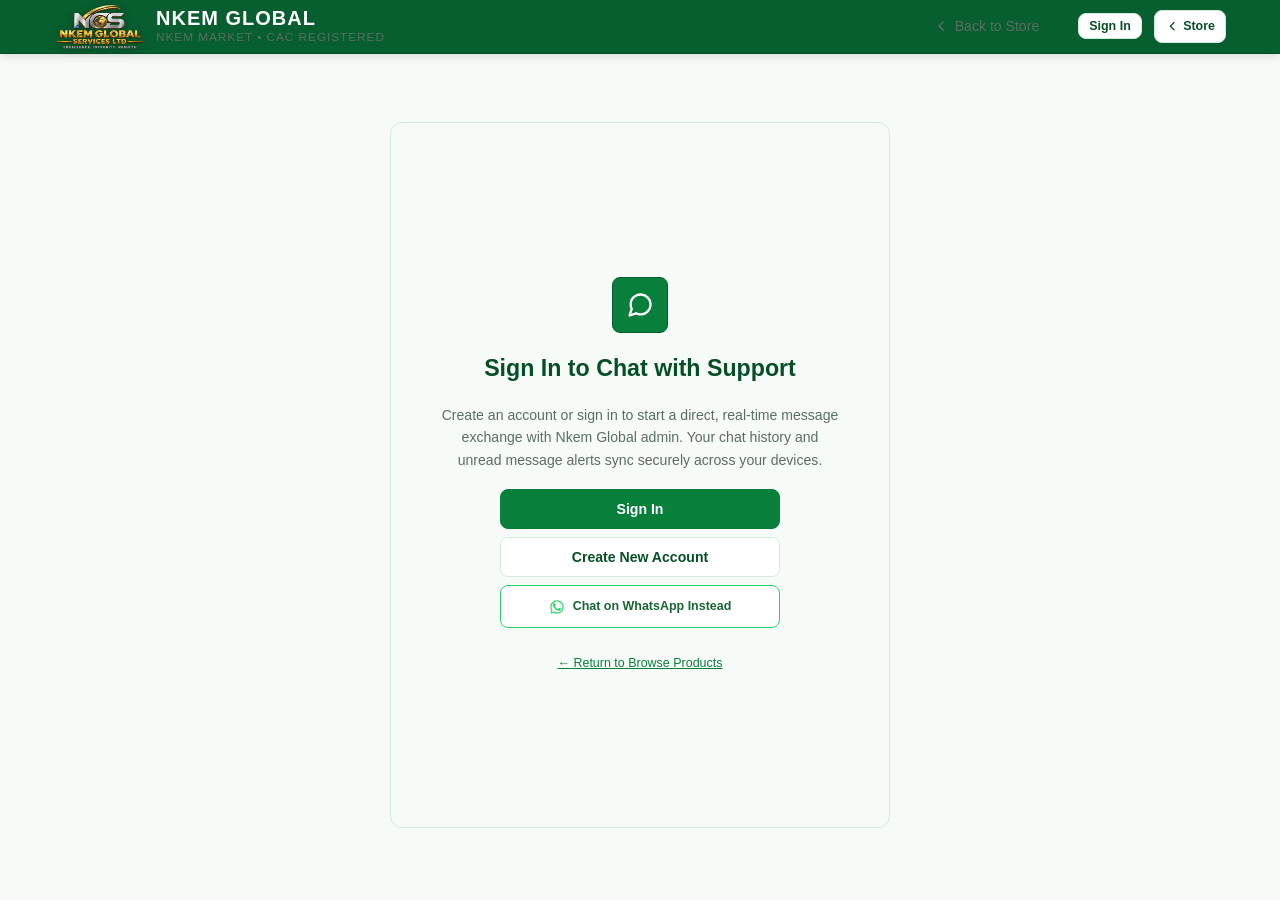
<file: chat.html>
<!DOCTYPE html>
<html lang="en" class="chat-body">
<head>
  <meta charset="UTF-8" />
  <meta name="viewport" content="width=device-width, initial-scale=1.0, maximum-scale=5.0, interactive-widget=resizes-content" />
  <title>Customer Live Chat — Nkem Global</title>
  <meta name="description" content="Direct customer live chat support with Nkem Global." />
  <link rel="stylesheet" href="css/styles.css?v=20261114_1340" />
</head>
<body class="chat-body">

  <!-- ==========================================================================
       TOP NAVIGATION BAR
       ========================================================================== -->
  <header class="header-bar top-nav-bar">
    <div class="container header-container">
      <div class="brand-wrap" onclick="window.location.href='index.html'">
        <img class="brand-logo-img" src="assets/images/logo.png" alt="Nkem Global Logo" />
        <div class="brand-text-wrap">
          <h1 class="brand-title">NKEM <span>GLOBAL</span></h1>
          <span class="brand-tagline">NKEM MARKET &bull; CAC Registered</span>
        </div>
      </div>

      <nav class="nav-links-desktop">
        <a href="index.html" class="nav-link">
          <svg class="svg-icon" viewBox="0 0 24 24" fill="none" stroke="currentColor" stroke-width="2.2" stroke-linecap="round" stroke-linejoin="round"><polyline points="15 18 9 12 15 6"/></svg>
          <span>Back to Store</span>
        </a>
        <div id="headerAuthContainer" style="display: inline-flex; align-items: center; margin-left: 6px;"></div>
      </nav>

      <div class="header-actions">
        <a href="index.html" class="btn btn-secondary btn-sm" style="display: flex; gap: 4px; padding: 6px 10px;">
          <svg class="svg-icon" viewBox="0 0 24 24" fill="none" stroke="currentColor" stroke-width="2.2" stroke-linecap="round" stroke-linejoin="round"><polyline points="15 18 9 12 15 6"/></svg>
          <span>Store</span>
        </a>
      </div>
    </div>
  </header>

  <!-- ==========================================================================
       DEDICATED LIVE CHAT SECTION
       ========================================================================== -->
  <main class="chat-page-section">
    <div class="container" style="flex: 1 1 0%; min-height: 0; height: 100%; display: flex; flex-direction: column; padding: 0 !important; margin: 0 auto !important; width: 100% !important; max-width: 860px !important; box-sizing: border-box !important;">

      <!-- Logged-in Chat Card (Shown when user is authenticated) -->
      <div class="chat-page-card" id="chatActiveCard" style="display: none;">
        <div class="chat-header">
          <div class="chat-header-info">
            <div class="chat-avatar-status">
              <svg class="svg-icon" viewBox="0 0 24 24" fill="none" stroke="currentColor" stroke-width="2" stroke-linecap="round" stroke-linejoin="round"><path d="M21 11.5a8.38 8.38 0 0 1-.9 3.8 8.5 8.5 0 0 1-7.6 4.7 8.38 8.38 0 0 1-3.8-.9L3 21l1.9-5.7a8.38 8.38 0 0 1-.9-3.8 8.5 8.5 0 0 1 4.7-7.6 8.38 8.38 0 0 1 3.8-.9h.5a8.48 8.48 0 0 1 8 8v.5z"/></svg>
            </div>
            <div>
              <h3 class="chat-header-title">Nkem Global Official Support Desk</h3>
              <span class="chat-header-status">CAC Registered &bull; Rivers State, Nigeria</span>
            </div>
          </div>

          <div id="chatUserBadge" style="display: flex; align-items: center; gap: 8px;">
            <!-- Rendered by chat-page.js -->
          </div>
        </div>

        <!-- Messages Viewport -->
        <div class="chat-messages-container" id="chatMessagesList" style="flex: 1 1 0%; min-height: 0; overflow-y: auto;">
          <div style="text-align: center; padding: 32px; color: var(--text-muted); font-size: var(--font-sm);">
            Loading live conversation...
          </div>
        </div>

        <!-- Chat Input Bar (Firmly pinned to bottom, perfectly fits on all mobile screens) -->
        <div class="chat-input-bar" style="display: flex !important; align-items: center !important; gap: 6px !important; width: 100% !important; max-width: 100% !important; box-sizing: border-box !important; overflow: hidden !important; padding: 8px 10px !important; padding-bottom: max(10px, env(safe-area-inset-bottom, 10px)) !important;">
          <input type="file" id="chatHiddenFileInput" accept="image/*" style="display: none;" />
          <button class="chat-upload-btn" id="chatImageUploadBtn" type="button" title="Attach Image (&le; 100KB)" style="flex: 0 0 38px !important; width: 38px !important; height: 38px !important; min-width: 38px !important; padding: 0 !important; margin: 0 !important; display: inline-flex !important; align-items: center !important; justify-content: center !important;">
            <svg class="svg-icon" viewBox="0 0 24 24" fill="none" stroke="currentColor" stroke-width="2" stroke-linecap="round" stroke-linejoin="round" style="width: 20px; height: 20px;"><rect x="3" y="3" width="18" height="18" rx="2" ry="2"/><circle cx="8.5" cy="8.5" r="1.5"/><polyline points="21 15 16 10 5 21"/></svg>
          </button>
          <input
            type="text"
            class="chat-text-input"
            id="chatMsgInput"
            name="nkem_chat_msg"
            placeholder="Type your message..."
            autocomplete="off"
            autocorrect="on"
            autocapitalize="sentences"
            spellcheck="true"
            data-form-type="other"
            data-lpignore="true"
            data-1p-ignore="true"
            data-bwignore="true"
            enterkeyhint="send"
            style="flex: 1 1 0% !important; min-width: 0 !important; width: 0 !important; box-sizing: border-box !important; height: 40px !important; min-height: 40px !important; padding: 0 10px !important;"
          />
          <button class="chat-send-btn" id="chatSendBtn" type="button" style="flex: 0 0 auto !important; flex-shrink: 0 !important; white-space: nowrap !important; padding: 0 14px !important; height: 40px !important; min-height: 40px !important; box-sizing: border-box !important; display: inline-flex !important; align-items: center !important; justify-content: center !important; gap: 6px !important; background-color: #087f3b !important; color: #ffffff !important; border-radius: 8px !important;">
            <svg class="svg-icon" viewBox="0 0 24 24" fill="none" stroke="currentColor" stroke-width="2" stroke-linecap="round" stroke-linejoin="round" style="width: 15px; height: 15px;"><line x1="22" y1="2" x2="11" y2="13"/><polygon points="22 2 15 22 11 13 2 9 22 2"/></svg>
            <span>Send</span>
          </button>
        </div>
      </div>

      <!-- Guest Auth Gate Card (Shown when user is NOT authenticated) -->
      <div class="chat-auth-prompt-card hidden" id="chatAuthGateCard" style="display: none !important;">
        <div class="chat-avatar-status" style="width: 56px; height: 56px; margin: 0 auto;">
          <svg class="svg-icon" viewBox="0 0 24 24" fill="none" stroke="currentColor" stroke-width="2" stroke-linecap="round" stroke-linejoin="round" style="width: 28px; height: 28px;"><path d="M21 11.5a8.38 8.38 0 0 1-.9 3.8 8.5 8.5 0 0 1-7.6 4.7 8.38 8.38 0 0 1-3.8-.9L3 21l1.9-5.7a8.38 8.38 0 0 1-.9-3.8 8.5 8.5 0 0 1 4.7-7.6 8.38 8.38 0 0 1 3.8-.9h.5a8.48 8.48 0 0 1 8 8v.5z"/></svg>
        </div>
        <h2 style="font-size: var(--font-lg); font-weight: 700; color: var(--text-main);">Sign In to Chat with Support</h2>
        <p style="font-size: var(--font-sm); color: var(--text-muted); line-height: 1.6; max-width: 400px;">
          Create an account or sign in to start a direct, real-time message exchange with Nkem Global admin. Your chat history and unread message alerts sync securely across your devices.
        </p>
        <div style="display: flex; flex-direction: column; gap: var(--space-xs); width: 100%; max-width: 280px;">
          <button class="btn btn-primary" id="gateSignInBtn" type="button" style="width: 100%; justify-content: center;">
            <span>Sign In</span>
          </button>
          <button class="btn btn-secondary" id="gateSignUpBtn" type="button" style="width: 100%; justify-content: center;">
            <span>Create New Account</span>
          </button>
          <a href="https://wa.me/2348155608447?text=Hello%20Nkem%20Global%2C%20I%20want%20to%20chat%20with%20support" target="_blank" rel="noopener" class="btn btn-secondary" style="width: 100%; justify-content: center; gap: 8px; text-decoration: none; color: #166534; border-color: #25D366; font-size: var(--font-xs);">
            <span style="color: #25D366; display: inline-flex; align-items: center; width: 16px; height: 16px;">
              <svg class="svg-icon svg-whatsapp" viewBox="0 0 24 24" fill="currentColor" style="width: 16px; height: 16px;"><path d="M17.472 14.382c-.301-.15-1.78-.878-2.056-.978-.275-.101-.476-.15-.676.15-.2.301-.776.978-.952 1.18-.175.2-.351.225-.652.075-.301-.15-1.27-.468-2.42-1.494-.894-.799-1.498-1.786-1.674-2.087-.175-.301-.019-.464.132-.614.136-.135.301-.351.451-.527.151-.175.201-.301.301-.501.1-.2.05-.376-.025-.526-.075-.15-.676-1.63-.926-2.232-.244-.588-.492-.508-.676-.517-.175-.009-.376-.011-.577-.011s-.527.075-.802.376c-.276.301-1.053 1.029-1.053 2.509 0 1.48 1.078 2.91 1.229 3.111.15.2 2.122 3.24 5.141 4.545.718.31 1.278.496 1.716.635.722.23 1.38.197 1.9-.119.58-.354 1.78-1.455 2.03-2.866.25-1.411.25-2.621.175-2.871-.075-.25-.276-.376-.577-.526zM12.04 2C6.51 2 2.03 6.48 2.03 12.01c0 1.98.58 3.82 1.58 5.37L2 22l4.78-1.55c1.5 1 3.29 1.56 5.26 1.56 5.53 0 10.01-4.48 10.01-10.01C22.05 6.48 17.57 2 12.04 2zm0 18.25c-1.72 0-3.32-.51-4.67-1.39l-.33-.22-2.84.92.93-2.77-.24-.35A8.2 8.2 0 0 1 3.83 12c0-4.53 3.68-8.21 8.21-8.21 4.53 0 8.21 3.68 8.21 8.21 0 4.53-3.68 8.25-8.21 8.25z"/></svg>
            </span>
            <span>Chat on WhatsApp Instead</span>
          </a>
        </div>
        <a href="index.html" style="font-size: var(--font-xs); color: var(--accent-gold); text-decoration: underline; margin-top: 8px;">
          &larr; Return to Browse Products
        </a>
      </div>

    </div>
  </main>

  <!-- Full View Lightbox (Only Image & X Under) -->
  <div class="full-view-lightbox" id="fullViewLightbox"></div>

  <!-- Script Modules in Order -->
  <script src="js/icons.js?v=20261110_1200"></script>
  <script src="js/image-compressor.js?v=20261110_1200"></script>
  <script src="js/nigeria-data.js?v=20261110_1200"></script>
  <script src="js/custom-modal.js?v=20261110_1200"></script>
  <script src="js/custom-picker.js?v=20261110_1200"></script>
  <script src="js/supabase-config.js?v=20261110_1920"></script>
  <script src="js/receipt-generator.js?v=20261110_1200"></script>
  <script src="js/auth-modal.js?v=20261110_1200"></script>
  <script src="js/chat-page.js?v=20261114_1340"></script>
</body>
</html>
</file>
<file: css/styles.css>
/* ==========================================================================
   NKEM GLOBAL - CORE DESIGN SYSTEM
   STRICT RULES:
   1. Zero Emojis (SVG icons only)
   2. Zero Shadows (box-shadow: none !important, text-shadow: none !important)
   3. Zero Glows (filter: none !important)
   4. Zero Gradients (Strictly Flat Solid Fills)
   5. Zero Vertical Hover Lift (No translateY lifts or upwards jumping)
   6. Fluid Proportional Responsiveness (Mobile, Tablet, Desktop)
   7. Custom Modular Pickers (Modal on Desktop, Bottom Sheet on Mobile)
   8. Modals overlay on top of everything (z-index: 2147483647 !important)
   9. Logo is 16:9 / 4:3 widescreen (not 1:1 square)
   ========================================================================== */

:root {
  /* Fresh Mint & Emerald Palette (Exact Match to Mockup UI) */
  --bg-main: #edf8f2;
  --bg-surface: #ffffff;
  --bg-surface-elevated: #ffffff;
  --bg-subtle: #f4fbf7;
  --bg-active: #e2f5ea;

  /* Crisp Mint & Emerald Borders */
  --border-color: #d1ead9;
  --border-strong: #a1d7b3;
  --border-focus: #087f3b;

  /* Typography */
  --text-main: #064e26;
  --text-body: #2d3748;
  --text-muted: #5a6e62;
  --text-subtle: #7d9285;
  --text-inverted: #ffffff;

  /* Brand Greens */
  --primary-green: #087f3b;
  --primary-green-dark: #065f2c;
  --primary-green-light: #e8f7ee;
  --accent-whatsapp: #25D366;
  --accent-whatsapp-hover: #20ba5a;

  /* Site Theme Greens (Primary Brand Palette) */
  --accent-gold: #087f3b;
  --accent-gold-hover: #065f2c;
  --accent-gold-active: #054821;
  --accent-gold-subtle: #e8f7ee;
  --accent-gold-border: #a1d7b3;

  /* Functional Status Colors */
  --status-success: #059669;
  --status-danger: #dc2626;
  --status-danger-hover: #b91c1c;
  --status-warning: #d97706;
  --status-info: #0284c7;

  /* Soft Modern Shadows */
  --shadow-sm: 0 2px 8px rgba(7, 94, 47, 0.06);
  --shadow-md: 0 6px 20px rgba(7, 94, 47, 0.08);
  --shadow-lg: 0 12px 32px rgba(7, 94, 47, 0.12);

  /* Proportional Fluid Dimensions */
  --radius-sm: 8px;
  --radius-md: 12px;
  --radius-lg: 16px;
  --radius-xl: 20px;
  --radius-full: 9999px;
  --radius-lg: 8px;
  --radius-full: 9999px;

  /* Fluid Spacing Scale */
  --space-2xs: clamp(2px, 0.5vw, 4px);
  --space-xs: clamp(4px, 1vw, 8px);
  --space-sm: clamp(8px, 1.5vw, 12px);
  --space-md: clamp(12px, 2vw, 18px);
  --space-lg: clamp(16px, 3vw, 26px);
  --space-xl: clamp(24px, 4vw, 38px);
  --space-2xl: clamp(32px, 5vw, 56px);

  /* Fluid Font Scale */
  --font-xs: clamp(0.7rem, 1.8vw, 0.78rem);
  --font-sm: clamp(0.8rem, 2vw, 0.88rem);
  --font-base: clamp(0.88rem, 2.2vw, 1rem);
  --font-md: clamp(1rem, 2.6vw, 1.16rem);
  --font-lg: clamp(1.15rem, 3.2vw, 1.45rem);
  --font-xl: clamp(1.35rem, 4.2vw, 1.85rem);
  --font-2xl: clamp(1.65rem, 5.5vw, 2.35rem);

  /* Strict Layout Constraints */
  --container-max: 1200px;
  --transition-fast: background-color 0.15s ease, border-color 0.15s ease, color 0.15s ease, opacity 0.15s ease;
}

/* ---------------- GLOBAL RESET & STRICT ANTI-EFFECTS ---------------- */
*, *::before, *::after {
  box-sizing: border-box;
  margin: 0;
  padding: 0;
  box-shadow: none !important;
  text-shadow: none !important;
  -webkit-font-smoothing: antialiased;
}

html, body {
  width: 100%;
  min-height: 100vh;
  background-color: var(--bg-main);
  color: var(--text-body);
  font-family: -apple-system, BlinkMacSystemFont, "Segoe UI", Roboto, Helvetica, Arial, sans-serif;
  font-size: 16px;
  line-height: 1.5;
  overflow-x: hidden;
}

body:not(.admin-body):not(.chat-body) {
  background-color: #edf8f2 !important;
  color: #2d3748 !important;
  padding-bottom: 74px !important;
}

/* ==========================================================================
   CUSTOM LUXURY SCROLLBAR SYSTEM (NO NATIVE GREY BROWSER SCROLLBARS)
   ========================================================================== */
/* Modern standard scrollbar-color & width for Firefox & standards */
* {
  scrollbar-width: thin;
  scrollbar-color: var(--border-strong) var(--bg-surface);
}

/* WebKit / Chromium custom scrollbar (Chrome, Edge, Brave, Opera, Safari) */
::-webkit-scrollbar {
  width: 6px;
  height: 6px;
}

::-webkit-scrollbar-track {
  background: var(--bg-surface);
  border-radius: var(--radius-full);
}

::-webkit-scrollbar-thumb {
  background: var(--border-strong);
  border-radius: var(--radius-full);
  border: 1px solid var(--bg-surface);
  transition: background-color 0.15s ease;
}

::-webkit-scrollbar-thumb:hover {
  background: var(--accent-gold);
}

::-webkit-scrollbar-thumb:active {
  background: var(--accent-gold-hover);
}

::-webkit-scrollbar-corner {
  background: var(--bg-surface);
}

img, video {
  display: block;
  max-width: 100%;
  height: auto;
  object-fit: cover;
}

a {
  color: inherit;
  text-decoration: none;
  transition: var(--transition-fast);
}

button, input, textarea {
  font-family: inherit;
  font-size: inherit;
  color: inherit;
  outline: none;
  border: none;
  background: none;
}

/* STRICT RULE 3: ZERO HOVER VERTICAL MOVEMENT */
*:hover, *:active, *:focus {
  transform: none !important;
}

/* SVG ICON SYSTEM */
.svg-icon {
  display: inline-block;
  width: 1.15em;
  height: 1.15em;
  vertical-align: -0.15em;
  flex-shrink: 0;
  fill: none;
  stroke: currentColor;
  stroke-linecap: round;
  stroke-linejoin: round;
}

.svg-icon path,
.svg-icon polyline,
.svg-icon line {
  fill: none;
}

/* Icons configured with fill="currentColor" or .fill-current must cascade fill to internal paths */
.svg-icon[fill="currentColor"],
.svg-icon[fill="currentColor"] path,
.svg-icon.fill-current,
.svg-icon.fill-current path,
.svg-icon.svg-whatsapp,
.svg-icon.svg-whatsapp path,
.svg-icon.whatsapp,
.svg-icon.whatsapp path {
  fill: currentColor !important;
  stroke: none !important;
}

/* ---------------- LAYOUT & CONTAINER ---------------- */
.container {
  width: 100%;
  max-width: var(--container-max);
  margin-left: auto;
  margin-right: auto;
  padding-left: var(--space-md);
  padding-right: var(--space-md);
}

body {
  padding-top: clamp(56px, 8.5vw, 70px);
}

/* ---------------- TOP HEADER BAR ---------------- */
.header-bar {
  position: fixed !important;
  top: 0;
  left: 0;
  right: 0;
  width: 100%;
  z-index: 99999;
  background-color: var(--bg-surface);
  border-bottom: 1px solid var(--border-color);
  transform: translateY(0);
  transition: transform 0.28s cubic-bezier(0.16, 1, 0.3, 1);
  will-change: transform;
}

.header-bar.header-hidden {
  transform: translateY(-100%) !important;
}

.header-container {
  display: flex;
  align-items: center;
  justify-content: space-between;
  height: clamp(56px, 8.5vw, 70px);
  gap: var(--space-sm);
}

.brand-wrap {
  display: flex;
  align-items: center;
  gap: clamp(10px, 2vw, 16px);
  cursor: pointer;
  flex-shrink: 0;
}

/* BRAND LOGO: True 2:1 Aspect Ratio with Transparent Background */
.brand-logo-img {
  height: clamp(36px, 5.5vw, 46px);
  width: auto;
  aspect-ratio: 2 / 1;
  object-fit: contain;
  border-radius: var(--radius-sm);
  border: none;
  background-color: transparent;
  flex-shrink: 0;
  filter: drop-shadow(0 2px 4px rgba(0, 0, 0, 0.35));
}

.brand-text-wrap {
  display: flex;
  flex-direction: column;
}

.brand-title {
  font-size: clamp(1rem, 2.6vw, 1.35rem);
  font-weight: 800;
  letter-spacing: 0.06em;
  text-transform: uppercase;
  color: var(--text-main);
  white-space: nowrap;
}

.brand-title span {
  color: var(--accent-gold);
}

.brand-tagline {
  font-size: clamp(0.62rem, 1.5vw, 0.74rem);
  color: var(--text-muted);
  letter-spacing: 0.08em;
  text-transform: uppercase;
}

.nav-links-desktop {
  display: flex;
  align-items: center;
  gap: clamp(8px, 1.8vw, 20px);
  margin-left: auto; /* Shift navigation options to the far right */
}

.nav-link {
  font-size: var(--font-sm);
  font-weight: 500;
  color: var(--text-muted);
  padding: var(--space-xs) var(--space-sm);
  border-radius: var(--radius-sm);
  border: 1px solid transparent;
  display: inline-flex;
  align-items: center;
  gap: 6px;
  cursor: pointer;
  white-space: nowrap;
}

.nav-link:hover {
  color: var(--text-main);
  background-color: var(--bg-surface-elevated);
  border-color: var(--border-color);
}

.nav-link.active {
  color: var(--accent-gold);
  background-color: var(--accent-gold-subtle);
  border-color: var(--accent-gold-border);
}

.header-actions {
  display: flex;
  align-items: center;
  gap: var(--space-xs);
}

.mobile-menu-toggle {
  display: none;
  padding: var(--space-xs);
  border-radius: var(--radius-sm);
  border: 1px solid var(--border-color);
  background-color: var(--bg-surface-elevated);
  color: var(--text-main);
  cursor: pointer;
}

/* ---------------- HERO BANNER SLIDER (LANDSCAPE BRAND BANNER, TOUCH GESTURE ONLY) ---------------- */
.banner-section {
  width: 100%;
  background-color: var(--bg-main);
  border-bottom: 1px solid var(--border-color);
  display: flex;
  justify-content: center;
}

.banner-carousel {
  position: relative;
  width: 100%;
  max-width: 1440px;
  aspect-ratio: 16 / 9;
  max-height: clamp(240px, 45vw, 480px);
  overflow: hidden;
  background-color: var(--bg-main);
  user-select: none;
  cursor: default;
}

.banner-track {
  display: flex;
  height: 100%;
  width: 100%;
  transition: transform 0.4s ease;
}

.banner-slide {
  flex: 0 0 100%;
  width: 100%;
  height: 100%;
  position: relative;
  display: flex;
  align-items: center;
  justify-content: center;
  background-color: var(--bg-main);
}

.banner-img {
  width: 100%;
  height: 100%;
  object-fit: cover;
  object-position: center;
  background-color: var(--bg-main);
  display: block;
}

.banner-caption-box {
  position: absolute;
  bottom: 0;
  left: 0;
  right: 0;
  padding: var(--space-sm) var(--space-lg);
  background-color: rgba(11, 12, 14, 0.92);
  border-top: 1px solid var(--border-color);
  display: flex;
  align-items: center;
  justify-content: space-between;
  gap: var(--space-md);
  z-index: 12;
}

.banner-caption-text {
  font-size: clamp(0.78rem, 2.2vw, 1.05rem);
  font-weight: 600;
  color: var(--text-main);
  max-width: 800px;
}

.banner-caption-text span {
  color: var(--accent-gold);
}

.banner-arrow-btn {
  position: absolute;
  top: 50%;
  transform: translateY(-50%) !important;
  z-index: 15;
  width: clamp(34px, 5.2vw, 44px);
  height: clamp(34px, 5.2vw, 44px);
  background-color: rgba(20, 21, 26, 0.9);
  border: 1px solid var(--border-strong);
  color: var(--text-main);
  border-radius: var(--radius-sm);
  display: flex;
  align-items: center;
  justify-content: center;
  cursor: pointer;
  transition: var(--transition-fast);
}

.banner-arrow-btn:hover {
  background-color: var(--accent-gold);
  color: var(--text-inverted);
  border-color: var(--accent-gold);
}

.banner-arrow-prev {
  left: var(--space-sm);
}

.banner-arrow-next {
  right: var(--space-sm);
}

.banner-indicators {
  display: flex;
  gap: 6px;
  z-index: 15;
}

.banner-dot {
  width: clamp(7px, 1.4vw, 10px);
  height: clamp(7px, 1.4vw, 10px);
  border-radius: var(--radius-full);
  background-color: var(--border-strong);
  border: 1px solid var(--border-color);
  cursor: pointer;
  transition: var(--transition-fast);
}

.banner-dot.active {
  background-color: var(--accent-gold);
  border-color: var(--accent-gold);
}

/* ==========================================================================
   SHOP BY CATEGORY (Dynamic Grid Mockup Styling)
   ========================================================================== */
.home-categories-section {
  padding: clamp(20px, 3.5vw, 36px) 0;
  background-color: var(--bg-surface);
  border-bottom: 1px solid var(--border-color);
}

.home-categories-grid {
  display: grid;
  grid-template-columns: repeat(auto-fill, minmax(130px, 1fr));
  gap: clamp(10px, 1.8vw, 16px);
  margin-top: 14px;
}

@media (max-width: 680px) {
  .home-categories-grid {
    grid-template-columns: repeat(3, minmax(0, 1fr)) !important;
    gap: 8px !important;
  }
}

.home-category-card {
  background-color: #ffffff !important;
  border: 1px solid #d4ede0;
  border-radius: 12px;
  padding: 8px 6px 10px 6px;
  display: flex;
  flex-direction: column;
  align-items: center;
  justify-content: flex-start;
  text-align: center;
  cursor: pointer;
  transition: border-color var(--transition-fast), background-color var(--transition-fast);
  outline: none;
  min-height: 100px;
}

.home-category-card:hover,
.home-category-card:focus {
  border-color: #055a29;
}

.home-category-card.active {
  border-color: #055a29 !important;
  background-color: #f2fbf5 !important;
}

.home-category-img-wrap {
  width: 100%;
  aspect-ratio: 16 / 10;
  display: flex;
  align-items: center;
  justify-content: center;
  margin-bottom: 6px;
  overflow: hidden;
  border-radius: 6px;
  background: transparent;
}

.home-category-img {
  width: 100%;
  height: 100%;
  object-fit: contain;
  display: block;
}

.home-category-title {
  font-size: clamp(0.68rem, 1.8vw, 0.78rem);
  font-weight: 700;
  color: #053b1b;
  line-height: 1.25;
  margin-top: auto;
  display: -webkit-box;
  -webkit-line-clamp: 2;
  -webkit-box-orient: vertical;
  overflow: hidden;
  text-overflow: ellipsis;
  word-break: break-word;
}

/* ---------------- SECTION HEADER, SORT & FILTER BAR ---------------- */
.catalog-toolbar-section {
  padding-top: var(--space-lg);
  padding-bottom: var(--space-md);
}

.catalog-toolbar {
  display: flex;
  flex-wrap: wrap;
  align-items: center;
  justify-content: space-between;
  gap: var(--space-sm);
  padding: var(--space-sm) var(--space-md);
  background-color: var(--bg-surface);
  border: 1px solid var(--border-color);
  border-radius: var(--radius-md);
}

.toolbar-title-wrap {
  display: flex;
  align-items: baseline;
  gap: var(--space-xs);
}

.toolbar-heading {
  font-size: var(--font-lg);
  font-weight: 700;
  text-transform: uppercase;
  letter-spacing: 0.05em;
  color: var(--text-main);
}

.toolbar-subheading {
  font-size: var(--font-xs);
  color: var(--text-muted);
}

.toolbar-controls {
  display: flex;
  align-items: center;
  flex-wrap: wrap;
  gap: var(--space-xs);
}

/* ---------------- VIEW TOGGLE CONTROLS (GRID VS LIST) ---------------- */
.view-toggle-group {
  display: inline-flex;
  align-items: center;
  border: 1px solid var(--border-color);
  border-radius: var(--radius-sm);
  overflow: hidden;
  background-color: var(--bg-surface-elevated);
  height: clamp(34px, 4vw, 40px);
}

.view-toggle-btn {
  display: inline-flex;
  align-items: center;
  justify-content: center;
  width: clamp(34px, 4vw, 42px);
  height: 100%;
  border: none;
  background: transparent;
  color: var(--text-muted);
  cursor: pointer;
  padding: 0;
  transition: var(--transition-fast);
}

.view-toggle-btn:hover {
  color: var(--text-main);
  background-color: var(--bg-surface);
}

.view-toggle-btn.active {
  color: var(--accent-gold);
  background-color: var(--bg-surface);
}

.view-toggle-btn + .view-toggle-btn {
  border-left: 1px solid var(--border-color);
}

.view-toggle-btn svg {
  width: 17px;
  height: 17px;
}

/* ---------------- CUSTOM PICKER COMPONENT (NO NATIVE SELECT) ---------------- */
.c-picker-container {
  position: relative;
  min-width: clamp(140px, 20vw, 190px);
}

.c-picker-trigger {
  width: 100%;
  display: flex;
  align-items: center;
  justify-content: space-between;
  padding: clamp(6px, 1.2vw, 9px) clamp(10px, 1.6vw, 14px);
  background-color: var(--bg-surface-elevated);
  border: 1px solid var(--border-color);
  border-radius: var(--radius-sm);
  color: var(--text-main);
  font-size: var(--font-sm);
  cursor: pointer;
  transition: var(--transition-fast);
  gap: 8px;
}

.c-picker-trigger:hover {
  background-color: var(--bg-subtle);
  border-color: var(--border-strong);
}

.c-picker-trigger.disabled {
  opacity: 0.5;
  cursor: not-allowed;
  pointer-events: none;
}

.c-picker-label {
  white-space: nowrap;
  overflow: hidden;
  text-overflow: ellipsis;
  text-align: left;
  flex: 1;
}

.c-picker-label.placeholder {
  color: var(--text-subtle);
}

.c-picker-icon {
  color: var(--text-muted);
  display: flex;
  align-items: center;
}

/* Custom Picker Overlay (Strictly overlay OVER everything) */
.c-picker-overlay {
  position: fixed !important;
  inset: 0 !important;
  z-index: 2147483620 !important;
  background-color: rgba(7, 35, 20, 0.78) !important;
  display: flex;
  opacity: 0;
  pointer-events: none;
  transition: opacity 0.18s ease;
}

.c-picker-overlay.active {
  opacity: 1 !important;
  pointer-events: auto !important;
}

/* Desktop Centered Modal */
.c-picker-overlay.desktop-modal {
  align-items: center;
  justify-content: center;
  padding: var(--space-md);
}

.desktop-modal .c-picker-sheet-box {
  width: 100%;
  max-width: 460px;
  max-height: 85vh;
  background-color: var(--bg-surface);
  border: 1px solid var(--border-strong);
  border-radius: var(--radius-md);
  display: flex;
  flex-direction: column;
}

/* Mobile Bottom Sheet Modal / Action Sheet */
.c-picker-overlay.mobile-sheet {
  align-items: flex-end;
  justify-content: center;
}

.mobile-sheet .c-picker-sheet-box {
  width: 100%;
  max-height: 84vh;
  background-color: var(--bg-surface);
  border-top: 1px solid var(--border-strong);
  border-left: 1px solid var(--border-strong);
  border-right: 1px solid var(--border-strong);
  border-radius: var(--radius-lg) var(--radius-lg) 0 0;
  display: flex;
  flex-direction: column;
}

.c-sheet-drag-handle {
  width: 38px;
  height: 4px;
  background-color: var(--border-strong);
  border-radius: 2px;
  margin: 10px auto 4px auto;
}

.c-picker-sheet-header {
  display: flex;
  align-items: center;
  justify-content: space-between;
  padding: var(--space-sm) var(--space-md);
  border-bottom: 1px solid var(--border-color);
}

.c-picker-sheet-title-wrap {
  display: flex;
  align-items: baseline;
  gap: 8px;
}

.c-picker-sheet-title {
  font-size: var(--font-md);
  font-weight: 600;
  color: var(--text-main);
}

.c-picker-sheet-count {
  font-size: var(--font-xs);
  color: var(--text-muted);
}

.c-picker-sheet-close-btn {
  padding: 6px;
  color: var(--text-muted);
  cursor: pointer;
  border-radius: var(--radius-sm);
  display: flex;
  align-items: center;
  justify-content: center;
}

.c-picker-sheet-close-btn:hover {
  color: var(--text-main);
  background-color: var(--bg-surface-elevated);
}

.c-picker-search-wrap {
  padding: var(--space-xs) var(--space-md);
  border-bottom: 1px solid var(--border-color);
  background-color: var(--bg-main);
}

.c-picker-search-box {
  display: flex;
  align-items: center;
  gap: 8px;
  padding: clamp(6px, 1.2vw, 8px) 12px;
  background-color: var(--bg-surface);
  border: 1px solid var(--border-color);
  border-radius: var(--radius-sm);
}

.c-picker-search-icon {
  color: var(--text-subtle);
  display: flex;
}

.c-picker-search-input {
  width: 100%;
  font-size: var(--font-sm);
  color: var(--text-main);
}

.c-picker-search-input::placeholder {
  color: var(--text-subtle);
}

.c-picker-options-list {
  padding: var(--space-xs);
  overflow-y: auto;
  -webkit-overflow-scrolling: touch;
  max-height: 50vh;
  display: flex;
  flex-direction: column;
  gap: 2px;
  scrollbar-width: thin;
  scrollbar-color: var(--border-strong) var(--bg-surface);
}

.mobile-sheet .c-picker-options-list {
  flex: 1 1 auto;
  max-height: calc(82vh - 120px);
}

.mobile-sheet .c-picker-sheet-box {
  padding-bottom: max(10px, env(safe-area-inset-bottom, 0px));
}

.c-picker-options-list::-webkit-scrollbar {
  width: 5px;
}

.c-picker-options-list::-webkit-scrollbar-track {
  background: var(--bg-surface);
}

.c-picker-options-list::-webkit-scrollbar-thumb {
  background: var(--border-strong);
  border-radius: var(--radius-full);
}

.c-picker-options-list::-webkit-scrollbar-thumb:hover {
  background: var(--accent-gold);
}

.c-picker-option-item {
  width: 100%;
  display: flex;
  align-items: center;
  justify-content: space-between;
  padding: clamp(9px, 1.8vw, 13px) var(--space-sm);
  border-radius: var(--radius-sm);
  border: 1px solid transparent;
  color: var(--text-main);
  font-size: var(--font-sm);
  cursor: pointer;
  text-align: left;
  transition: var(--transition-fast);
}

.c-picker-option-item:hover {
  background-color: var(--bg-surface-elevated);
  border-color: var(--border-color);
}

.c-picker-option-item.selected {
  background-color: var(--accent-gold-subtle);
  border-color: var(--accent-gold-border);
  color: var(--accent-gold);
  font-weight: 600;
}

.c-picker-opt-check {
  color: var(--accent-gold);
  display: flex;
  align-items: center;
}

.c-picker-empty {
  padding: var(--space-lg);
  text-align: center;
  color: var(--text-subtle);
  font-size: var(--font-sm);
}

/* ---------------- PRODUCT GRID & CARDS ---------------- */
.product-grid-section {
  padding-bottom: var(--space-2xl);
}

.product-grid {
  display: grid;
  grid-template-columns: repeat(auto-fill, minmax(clamp(220px, 20vw, 290px), 1fr));
  gap: clamp(14px, 2.5vw, 24px);
}

.product-card {
  background-color: var(--bg-surface);
  border: 1px solid var(--border-color);
  border-radius: var(--radius-md);
  overflow: hidden;
  display: flex;
  flex-direction: column;
  cursor: pointer;
  transition: var(--transition-fast);
  position: relative;
}

.product-card:hover {
  border-color: var(--border-strong);
  background-color: var(--bg-surface-elevated);
}

/* Product Card Auto-sliding Image Container (2s Auto-Slide if multiple images) */
.product-card-img-wrap {
  position: relative;
  width: 100%;
  aspect-ratio: 1 / 1;
  background-color: var(--bg-main);
  overflow: hidden;
}

.product-card-img-slide {
  position: absolute;
  inset: 0;
  width: 100%;
  height: 100%;
  opacity: 0;
  transition: opacity 0.3s ease;
  object-fit: cover;
}

.product-card-img-slide.active {
  opacity: 1;
}

.product-card-badge {
  position: absolute;
  top: 10px;
  left: 10px;
  z-index: 5;
  font-size: var(--font-xs);
  font-weight: 600;
  padding: 3px 8px;
  border-radius: var(--radius-sm);
  text-transform: uppercase;
  letter-spacing: 0.05em;
  background-color: var(--bg-main);
  border: 1px solid var(--border-color);
}

.product-card-badge.in-stock {
  color: var(--status-success);
  border-color: var(--status-success);
}

.product-card-badge.out-of-stock {
  color: var(--status-danger);
  border-color: var(--status-danger);
}

.product-card-dots {
  position: absolute;
  bottom: 8px;
  left: 0;
  right: 0;
  display: flex;
  justify-content: center;
  gap: 5px;
  z-index: 5;
}

.product-card-dot {
  width: 6px;
  height: 6px;
  border-radius: var(--radius-full);
  background-color: rgba(255, 255, 255, 0.4);
  border: 1px solid rgba(0, 0, 0, 0.5);
}

.product-card-dot.active {
  background-color: var(--accent-gold);
}

/* Product Card Content */
.product-card-content {
  padding: clamp(12px, 2vw, 18px);
  display: flex;
  flex-direction: column;
  flex: 1;
  gap: var(--space-xs);
}

.product-card-title {
  font-size: var(--font-md);
  font-weight: 600;
  color: var(--text-main);
  line-height: 1.35;
  display: -webkit-box;
  -webkit-line-clamp: 2;
  -webkit-box-orient: vertical;
  overflow: hidden;
}

.product-card-desc {
  font-size: var(--font-xs);
  color: var(--text-muted);
  line-height: 1.45;
  display: -webkit-box;
  -webkit-line-clamp: 2;
  -webkit-box-orient: vertical;
  overflow: hidden;
  flex: 1;
}

.product-card-footer {
  display: flex;
  flex-direction: column;
  align-items: stretch;
  padding-top: var(--space-xs);
  border-top: 1px solid var(--border-color);
  gap: 8px;
}

.product-card-price {
  font-size: var(--font-lg);
  font-weight: 700;
  color: var(--primary-green);
  white-space: nowrap;
}

.btn-order-now {
  font-size: var(--font-sm);
  font-weight: 600;
  padding: 8px 14px;
  background-color: var(--primary-green);
  color: var(--text-inverted);
  border: 1px solid var(--primary-green);
  border-radius: var(--radius-sm);
  cursor: pointer;
  display: inline-flex;
  align-items: center;
  justify-content: center;
  gap: 6px;
  white-space: nowrap;
  width: 100%;
  box-sizing: border-box;
  transition: var(--transition-fast);
}

.btn-order-now:hover {
  background-color: var(--primary-green-dark);
  border-color: var(--primary-green-dark);
}

/* ---------------- LIST VIEW ARRANGEMENT (GRID / LIST TOGGLE) ---------------- */
.product-grid.list-view {
  display: flex;
  flex-direction: column;
  gap: clamp(12px, 2vw, 18px);
}

.product-grid.list-view .product-card {
  flex-direction: row;
  align-items: stretch;
  min-height: clamp(140px, 18vw, 190px);
}

.product-grid.list-view .product-card-img-wrap {
  width: clamp(140px, 22vw, 220px);
  min-width: clamp(140px, 22vw, 220px);
  height: 100%;
  min-height: 140px;
  flex-shrink: 0;
  position: relative;
  overflow: hidden;
  background-color: var(--bg-main);
  align-self: stretch;
}

.product-grid.list-view .product-card-img-wrap .product-card-img-slide {
  position: absolute;
  inset: 0;
  width: 100%;
  height: 100%;
  object-fit: cover;
  display: block;
}

.product-grid.list-view .product-card-content {
  flex: 1;
  min-width: 0;
  display: flex;
  flex-direction: column;
  justify-content: space-between;
  padding: clamp(12px, 1.8vw, 18px);
  gap: var(--space-xs);
}

.product-grid.list-view .product-card-desc {
  -webkit-line-clamp: 2;
}

.product-grid.list-view .product-card-footer {
  flex-direction: row;
  align-items: center;
  justify-content: space-between;
  margin-top: auto;
}

.product-grid.list-view .btn-order-now {
  width: auto;
}

/* List view responsiveness for smaller screens */
@media (max-width: 540px) {
  .product-grid.list-view .product-card {
    min-height: 120px;
  }
  .product-grid.list-view .product-card-img-wrap {
    width: clamp(96px, 30vw, 130px);
    min-width: clamp(96px, 30vw, 130px);
  }
  .product-grid.list-view .product-card-content {
    padding: 8px 10px;
  }
  .product-grid.list-view .product-card-title {
    font-size: var(--font-sm);
  }
  .product-grid.list-view .product-card-desc {
    -webkit-line-clamp: 2;
    font-size: 11px;
  }
  .product-grid.list-view .product-card-price {
    font-size: var(--font-base);
  }
  .product-grid.list-view .btn-order-now {
    padding: 6px 10px;
    font-size: var(--font-xs);
  }
}

@media (max-width: 360px) {
  .product-grid.list-view .product-card-img-wrap {
    width: 86px;
    min-width: 86px;
  }
  .product-grid.list-view .product-card-desc {
    display: -webkit-box;
    -webkit-line-clamp: 2;
    -webkit-box-orient: vertical;
    overflow: hidden;
    font-size: 10px;
    line-height: 1.25;
  }
}

/* ---------------- BUTTON SYSTEM (FLAT, NO GLOW, NO SHADOW) ---------------- */
.btn {
  display: inline-flex;
  align-items: center;
  justify-content: center;
  gap: 7px;
  font-weight: 600;
  font-size: var(--font-sm);
  padding: clamp(8px, 1.5vw, 11px) clamp(14px, 2.2vw, 20px);
  border-radius: var(--radius-sm);
  cursor: pointer;
  white-space: nowrap;
  transition: var(--transition-fast);
  border: 1px solid transparent;
}

.btn-primary {
  background-color: var(--primary-green);
  color: var(--text-inverted);
  border-color: var(--primary-green);
}

.btn-primary:hover {
  background-color: var(--primary-green-dark);
  border-color: var(--primary-green-dark);
}

.btn-secondary {
  background-color: var(--bg-surface-elevated);
  color: var(--text-main);
  border-color: var(--border-color);
}

.btn-secondary:hover {
  background-color: var(--bg-subtle);
  border-color: var(--border-strong);
}

.btn-danger {
  background-color: var(--status-danger);
  color: #fff;
  border-color: var(--status-danger);
}

.btn-danger:hover {
  background-color: var(--status-danger-hover);
  border-color: var(--status-danger-hover);
}

.btn-whatsapp {
  background-color: #25d366;
  color: #0b2212;
  border-color: #25d366;
}

.btn-whatsapp:hover {
  background-color: #20bd5a;
  border-color: #20bd5a;
}

.btn-sm {
  font-size: var(--font-xs);
  padding: 5px 10px;
}

/* ---------------- CUSTOM MODAL SYSTEM (REPLACING NATIVE ALERTS & DIALOGS) ---------------- */
/* STRICT RULE: MODALS MUST OVERLAY OVER EVERYTHING, NEVER BEHIND (LIGHTBOX OVERLAYS OVER MODALS) */
.c-modal-overlay {
  position: fixed !important;
  inset: 0 !important;
  z-index: 2147483600 !important;
  background-color: rgba(7, 35, 20, 0.8) !important;
  display: flex;
  align-items: center;
  justify-content: center;
  padding: var(--space-md);
  opacity: 0;
  pointer-events: none;
  transition: opacity 0.15s ease;
}

.c-modal-overlay.active {
  opacity: 1 !important;
  pointer-events: auto !important;
}

.c-modal-box {
  width: 100%;
  max-width: 480px;
  background-color: var(--bg-surface);
  border: 1px solid var(--border-strong);
  border-radius: var(--radius-md);
  overflow: hidden;
  display: flex;
  flex-direction: column;
}

.c-modal-header {
  display: flex;
  align-items: center;
  justify-content: space-between;
  padding: var(--space-sm) var(--space-md);
  border-bottom: 1px solid var(--border-color);
  background-color: var(--bg-surface-elevated);
  flex-shrink: 0;
}

.c-modal-title-wrap {
  display: flex;
  align-items: center;
  gap: 8px;
}

.c-modal-type-indicator {
  width: 8px;
  height: 8px;
  border-radius: var(--radius-full);
  background-color: var(--accent-gold);
}

.c-modal-type-indicator.danger {
  background-color: var(--status-danger);
}

.c-modal-type-indicator.warning {
  background-color: var(--status-warning);
}

.c-modal-type-indicator.info {
  background-color: var(--status-info);
}

.c-modal-title {
  font-size: var(--font-md);
  font-weight: 600;
  color: var(--text-main);
}

.c-modal-close-btn {
  padding: 5px;
  color: var(--text-muted);
  cursor: pointer;
  border-radius: var(--radius-sm);
  display: flex;
  align-items: center;
}

.c-modal-close-btn:hover {
  color: var(--text-main);
  background-color: var(--bg-subtle);
}

.c-modal-body {
  padding: var(--space-md);
  color: var(--text-muted);
  font-size: var(--font-sm);
  line-height: 1.5;
  max-height: 75vh;
  overflow-y: auto;
}

.c-modal-text {
  color: var(--text-main);
}

.c-modal-footer {
  display: flex;
  justify-content: flex-end;
  padding: var(--space-sm) var(--space-md);
  border-top: 1px solid var(--border-color);
  background-color: var(--bg-surface-elevated);
  gap: var(--space-xs);
  flex-shrink: 0;
}

.c-modal-footer.dual-actions {
  display: flex;
  gap: var(--space-xs);
}

/* ---------------- FULL PRODUCT DETAILS MODAL ---------------- */
.product-details-modal-box {
  width: min(94vw, 860px);
  max-height: min(90vh, 820px);
  max-height: min(90dvh, 820px);
  background-color: var(--bg-surface);
  border: 1px solid var(--border-strong);
  border-radius: var(--radius-md);
  display: flex;
  flex-direction: column;
  overflow: hidden;
  box-sizing: border-box;
}

.details-modal-content {
  display: grid;
  grid-template-columns: minmax(0, 1fr) minmax(0, 1.15fr);
  gap: clamp(14px, 2.5vw, 24px);
  padding: clamp(14px, 2.5vw, 24px);
  overflow-y: auto;
  overflow-x: hidden;
  box-sizing: border-box;
  flex: 1 1 auto;
  min-height: 0;
}

.details-modal-footer {
  display: flex;
  flex-direction: column;
  gap: 8px;
  padding: clamp(10px, 1.8vw, 14px) clamp(14px, 2.5vw, 24px);
  background-color: var(--bg-surface);
  border-top: 1px solid var(--border-color);
  flex-shrink: 0;
  box-sizing: border-box;
  z-index: 10;
}

.details-modal-footer .btn-primary {
  width: 100%;
  justify-content: center;
  padding: 12px 16px;
  font-weight: 800;
  font-size: clamp(0.88rem, 2.2vw, 1rem);
}

.details-modal-footer .details-whatsapp-btn {
  width: 100%;
  justify-content: center;
  padding: 11px 16px;
  font-weight: 700;
  font-size: clamp(0.84rem, 2vw, 0.94rem);
  text-decoration: none;
}

.details-modal-content::-webkit-scrollbar {
  width: 6px;
  height: 6px;
}
.details-modal-content::-webkit-scrollbar-track {
  background: var(--bg-surface);
}
.details-modal-content::-webkit-scrollbar-thumb {
  background: var(--border-strong);
  border-radius: var(--radius-sm);
}

.details-gallery-wrap {
  display: flex;
  flex-direction: column;
  gap: var(--space-xs);
  min-width: 0;
  width: 100%;
  flex-shrink: 0;
  box-sizing: border-box;
}

.details-main-img-box {
  position: relative;
  width: 100%;
  height: clamp(320px, 50vh, 460px);
  min-height: 280px;
  max-height: 480px;
  flex: 0 0 auto;
  flex-shrink: 0;
  background-color: var(--bg-main);
  border: 1px solid var(--border-color);
  border-radius: var(--radius-sm);
  overflow: hidden;
  cursor: zoom-in;
  display: flex;
  align-items: center;
  justify-content: center;
}

.details-main-img {
  width: 100%;
  height: 100%;
  max-height: 100%;
  object-fit: contain; /* Full uncropped view */
  background-color: var(--bg-main);
  display: block;
}

.details-img-zoom-hint {
  position: absolute;
  bottom: 8px;
  right: 8px;
  padding: 4px 8px;
  background-color: rgba(16, 18, 22, 0.88);
  border: 1px solid var(--border-color);
  border-radius: var(--radius-sm);
  font-size: var(--font-xs);
  color: var(--text-muted);
  display: flex;
  align-items: center;
  gap: 5px;
  pointer-events: none;
}

.details-img-zoom-hint svg {
  width: 13px;
  height: 13px;
}

/* Sub-Images (Thumbnails) Under Main Preview - Slideable, ZERO Native Scrollbars */
.details-sub-images-wrap {
  position: relative;
  display: flex;
  align-items: center;
  gap: 6px;
  width: 100%;
}

.details-thumb-nav-btn {
  display: inline-flex;
  align-items: center;
  justify-content: center;
  width: 28px;
  height: 28px;
  flex-shrink: 0;
  background-color: var(--bg-surface-elevated);
  border: 1px solid var(--border-color);
  border-radius: var(--radius-sm);
  color: var(--text-muted);
  cursor: pointer;
  padding: 0;
  transition: var(--transition-fast);
}

.details-thumb-nav-btn:hover {
  color: var(--text-main);
  border-color: var(--accent-gold);
  background-color: var(--bg-surface);
}

.details-thumb-nav-btn svg {
  width: 15px;
  height: 15px;
}

.details-sub-images-track {
  display: flex;
  gap: clamp(6px, 1.2vw, 10px);
  width: 100%;
  max-width: 100%;
  overflow-x: auto;
  overflow-y: hidden;
  padding: 4px 2px 8px 2px;
  box-sizing: border-box;
  scroll-behavior: smooth;
  -webkit-overflow-scrolling: touch;
  scroll-snap-type: x mandatory;
  /* Custom styled gold slide bar (No native browser scrollbar) */
  scrollbar-width: thin !important;
  scrollbar-color: var(--accent-gold) rgba(255, 255, 255, 0.06) !important;
}

.details-sub-images-track::-webkit-scrollbar {
  display: block !important;
  height: 4px !important;
  width: auto !important;
}

.details-sub-images-track::-webkit-scrollbar-track {
  background: rgba(255, 255, 255, 0.06) !important;
  border-radius: var(--radius-full) !important;
}

.details-sub-images-track::-webkit-scrollbar-thumb {
  background: var(--accent-gold) !important;
  border-radius: var(--radius-full) !important;
}

.details-sub-images-track::-webkit-scrollbar-thumb:hover {
  background: var(--accent-gold-hover) !important;
}

.details-sub-thumb {
  flex: 0 0 clamp(56px, 12vw, 68px);
  width: clamp(56px, 12vw, 68px);
  height: clamp(56px, 12vw, 68px);
  border-radius: var(--radius-sm);
  border: 1px solid var(--border-color);
  background-color: var(--bg-main);
  cursor: pointer;
  overflow: hidden;
  transition: var(--transition-fast);
  box-sizing: border-box;
  opacity: 0.65;
  scroll-snap-align: start;
}

.details-sub-thumb:hover {
  opacity: 0.9;
  border-color: var(--border-strong);
}

.details-sub-thumb.active {
  opacity: 1;
  border-color: var(--accent-gold);
  border-width: 2px;
}

.details-sub-thumb img {
  width: 100%;
  height: 100%;
  object-fit: cover;
  display: block;
}

.details-info-wrap {
  display: flex;
  flex-direction: column;
  gap: var(--space-md);
  min-width: 0;
  width: 100%;
  box-sizing: border-box;
}

.details-product-title {
  font-size: var(--font-lg);
  font-weight: 700;
  color: var(--text-main);
  line-height: 1.35;
  word-break: break-word;
}

.details-badge-row {
  display: flex;
  align-items: center;
  gap: var(--space-xs);
}

.details-product-price {
  font-size: var(--font-xl);
  font-weight: 700;
  color: var(--accent-gold);
}

.details-desc-box {
  padding: var(--space-md);
  background-color: var(--bg-surface-elevated);
  border: 1px solid var(--border-color);
  border-radius: var(--radius-sm);
  display: flex;
  flex-direction: column;
  gap: var(--space-xs);
  min-width: 0;
  overflow: hidden;
}

.details-desc-heading {
  font-size: var(--font-xs);
  font-weight: 700;
  text-transform: uppercase;
  letter-spacing: 0.08em;
  color: var(--text-muted);
}

.details-desc-body {
  font-size: var(--font-sm);
  color: var(--text-main);
  line-height: 1.6;
  white-space: pre-line;
  word-break: break-word;
}

/* ---------------- FULL VIEW LIGHTBOX (STRICT: ONLY IMAGE & CIRCULAR X UNDER, NO TEXT) ---------------- */
.full-view-lightbox {
  position: fixed !important;
  top: 0 !important;
  left: 0 !important;
  right: 0 !important;
  bottom: 0 !important;
  inset: 0 !important;
  width: 100vw !important;
  height: 100vh !important;
  height: 100dvh !important;
  min-height: 100vh !important;
  z-index: 2147483647 !important;
  background-color: rgba(6, 8, 10, 0.96) !important;
  backdrop-filter: blur(8px);
  -webkit-backdrop-filter: blur(8px);
  display: flex !important;
  flex-direction: column !important;
  align-items: center !important;
  justify-content: center !important;
  padding: 16px !important;
  opacity: 0;
  pointer-events: none;
  transition: opacity 0.18s ease;
  box-sizing: border-box !important;
}

.full-view-lightbox.active {
  opacity: 1 !important;
  pointer-events: auto !important;
  display: flex !important;
}

.full-view-img-container {
  max-width: min(88vw, 760px) !important;
  max-height: 72vh !important;
  display: flex !important;
  align-items: center !important;
  justify-content: center !important;
  user-select: none !important;
  box-sizing: border-box !important;
}

.full-view-img {
  max-width: 100% !important;
  max-height: 72vh !important;
  width: auto !important;
  height: auto !important;
  object-fit: contain !important;
  border-radius: var(--radius-sm) !important;
  border: 1px solid rgba(255, 255, 255, 0.25) !important;
  box-shadow: none !important;
  display: block !important;
  background-color: transparent !important;
}

.full-view-close-under {
  margin-top: 16px !important;
  width: 44px !important;
  height: 44px !important;
  min-width: 44px !important;
  min-height: 44px !important;
  background-color: #087f3b !important;
  border: 1.5px solid #a1d7b3 !important;
  color: #fff !important;
  border-radius: var(--radius-full) !important;
  display: flex !important;
  align-items: center !important;
  justify-content: center !important;
  cursor: pointer !important;
  padding: 0 !important;
  box-shadow: none !important;
  flex-shrink: 0 !important;
  transition: var(--transition-fast) !important;
}

.full-view-close-under:hover {
  background-color: #065f2c !important;
  border-color: #087f3b !important;
  color: #fff !important;
}

.full-view-close-under .svg-icon {
  width: 20px !important;
  height: 20px !important;
  stroke: #ffffff !important;
  stroke-width: 2.2 !important;
}

/* ---------------- ORDER SELECTION MODAL (WHATSAPP OR ONLINE) ---------------- */
.order-choice-box {
  display: grid;
  grid-template-columns: 1fr 1fr;
  gap: var(--space-md);
  margin-top: var(--space-sm);
}

.order-choice-card {
  padding: var(--space-lg) var(--space-md);
  background-color: var(--bg-surface-elevated);
  border: 1px solid var(--border-color);
  border-radius: var(--radius-md);
  display: flex;
  flex-direction: column;
  align-items: center;
  text-align: center;
  gap: var(--space-sm);
  cursor: pointer;
  transition: var(--transition-fast);
}

.order-choice-card:hover {
  border-color: var(--accent-gold);
  background-color: var(--bg-subtle);
}

.order-choice-card.whatsapp:hover {
  border-color: #25d366;
}

.order-choice-icon {
  width: clamp(38px, 6vw, 50px);
  height: clamp(38px, 6vw, 50px);
  border-radius: var(--radius-full);
  display: flex;
  align-items: center;
  justify-content: center;
  background-color: var(--bg-main);
  border: 1px solid var(--border-color);
  font-size: 1.4rem;
}

.order-choice-card.whatsapp .order-choice-icon {
  color: #25d366;
  border-color: #25d366;
}

.order-choice-card.online .order-choice-icon {
  color: var(--accent-gold);
  border-color: var(--accent-gold);
}

.order-choice-title {
  font-size: var(--font-base);
  font-weight: 700;
  color: var(--text-main);
}

.order-choice-sub {
  font-size: var(--font-xs);
  color: var(--text-muted);
}

/* ---------------- ONLINE ORDER FORM ---------------- */
.order-form-grid {
  display: grid;
  grid-template-columns: 1fr 1fr;
  gap: var(--space-sm);
}

.form-group {
  display: flex;
  flex-direction: column;
  gap: 5px;
}

.form-group.col-span-2 {
  grid-column: span 2;
}

.form-label {
  font-size: var(--font-xs);
  font-weight: 600;
  color: var(--text-muted);
  text-transform: uppercase;
  letter-spacing: 0.05em;
}

.form-label span.req {
  color: var(--status-danger);
}

.input-field, .textarea-field {
  width: 100%;
  padding: clamp(7px, 1.3vw, 10px) 12px;
  background-color: var(--bg-main);
  border: 1px solid var(--border-color);
  border-radius: var(--radius-sm);
  color: var(--text-main);
  font-size: var(--font-sm);
  transition: var(--transition-fast);
}

.input-field:focus, .textarea-field:focus {
  border-color: var(--accent-gold);
  background-color: var(--bg-surface);
}

.textarea-field {
  resize: vertical;
  min-height: 64px;
}

/* ---------------- RETRIEVAL CODE MODAL & IMAGE RECEIPT ---------------- */
.receipt-modal-box {
  display: flex;
  flex-direction: column;
  gap: var(--space-md);
  text-align: center;
}

.code-display-card {
  padding: var(--space-md);
  background-color: var(--bg-main);
  border: 1px dashed var(--accent-gold);
  border-radius: var(--radius-sm);
  display: flex;
  flex-direction: column;
  align-items: center;
  gap: 6px;
}

.code-display-label {
  font-size: var(--font-xs);
  text-transform: uppercase;
  letter-spacing: 0.08em;
  color: var(--text-muted);
}

.code-display-value {
  font-size: clamp(1.4rem, 4vw, 1.85rem);
  font-weight: 800;
  letter-spacing: 0.12em;
  color: var(--accent-gold);
  font-family: monospace;
}

.code-actions-row {
  display: flex;
  align-items: center;
  justify-content: center;
  gap: var(--space-sm);
  flex-wrap: wrap;
}

/* ---------------- CHAT INTERFACE & SYNC ---------------- */
.chat-section {
  padding-top: var(--space-lg);
  padding-bottom: var(--space-2xl);
}

.chat-card-wrap {
  width: 100%;
  max-width: 820px;
  margin: 0 auto;
  background-color: var(--bg-surface);
  border: 1px solid var(--border-color);
  border-radius: var(--radius-md);
  overflow: hidden;
  display: flex;
  flex-direction: column;
  min-height: 0;
}

.chat-header {
  padding: var(--space-sm) var(--space-md);
  background-color: var(--bg-surface-elevated);
  border-bottom: 1px solid var(--border-color);
  display: flex;
  align-items: center;
  justify-content: space-between;
}

.chat-header-info {
  display: flex;
  align-items: center;
  gap: var(--space-sm);
}

.chat-avatar-status {
  width: clamp(34px, 5vw, 42px);
  height: clamp(34px, 5vw, 42px);
  border-radius: var(--radius-sm);
  border: 1px solid #065f2c;
  background-color: #087f3b;
  display: flex;
  align-items: center;
  justify-content: center;
  color: #ffffff;
}

.chat-header-title {
  font-size: var(--font-base);
  font-weight: 700;
  color: var(--text-main);
}

.chat-header-status {
  font-size: var(--font-xs);
  color: var(--status-success);
  display: flex;
  align-items: center;
  gap: 5px;
}

.chat-header-status::before {
  content: '';
  width: 6px;
  height: 6px;
  border-radius: var(--radius-full);
  background-color: var(--status-success);
}

/* Chat Messages Viewport */
.chat-messages-container {
  flex: 1;
  padding: var(--space-md);
  overflow-y: auto;
  display: flex;
  flex-direction: column;
  gap: var(--space-sm);
  background-color: var(--bg-main);
  scrollbar-width: thin;
  scrollbar-color: var(--border-strong) var(--bg-main);
}

.chat-messages-container::-webkit-scrollbar {
  width: 5px;
}

.chat-messages-container::-webkit-scrollbar-track {
  background: var(--bg-main);
}

.chat-messages-container::-webkit-scrollbar-thumb {
  background: var(--border-strong);
  border-radius: var(--radius-full);
}

.chat-messages-container::-webkit-scrollbar-thumb:hover {
  background: var(--accent-gold);
}

.chat-retrieve-banner {
  padding: var(--space-md);
  background-color: var(--bg-surface);
  border: 1px solid var(--border-color);
  border-radius: var(--radius-sm);
  display: flex;
  flex-direction: column;
  align-items: center;
  text-align: center;
  gap: var(--space-sm);
  margin-bottom: var(--space-sm);
}

.chat-retrieve-form {
  display: flex;
  gap: var(--space-xs);
  width: 100%;
  max-width: 400px;
}

.chat-msg-row {
  display: flex;
  flex-direction: column;
  max-width: 78%;
  gap: 3px;
}

.chat-msg-row.outgoing {
  align-self: flex-end;
  align-items: flex-end;
}

.chat-msg-row.incoming {
  align-self: flex-start;
  align-items: flex-start;
}

.chat-bubble {
  padding: clamp(8px, 1.5vw, 12px) clamp(11px, 2vw, 16px);
  border-radius: var(--radius-md);
  font-size: var(--font-sm);
  line-height: 1.45;
  border: 1px solid transparent;
  word-break: break-word;
  position: relative;
}

.chat-msg-row.outgoing .chat-bubble {
  background-color: #087f3b !important;
  border-color: #065f2c !important;
  color: #ffffff !important;
  border-bottom-right-radius: 2px;
}

.chat-msg-row.outgoing .chat-bubble * {
  color: #ffffff !important;
}

.chat-msg-row.incoming .chat-bubble {
  background-color: #ffffff !important;
  border-color: #d1ead9 !important;
  color: #064e26 !important;
  border-bottom-left-radius: 2px;
}

.chat-msg-row.incoming .chat-bubble * {
  color: #064e26 !important;
}

.chat-msg-image {
  max-width: clamp(160px, 22vw, 240px);
  max-height: clamp(160px, 22vw, 240px);
  width: auto;
  height: auto;
  border-radius: var(--radius-sm);
  border: 1px solid var(--border-color);
  margin-top: 4px;
  cursor: pointer;
  object-fit: contain;
  display: block;
}

.chat-msg-meta {
  display: flex;
  align-items: center;
  gap: 8px;
  font-size: 0.68rem;
  color: var(--text-subtle);
  padding: 0 4px;
}

.chat-msg-actions-btn {
  padding: 2px 5px;
  color: var(--text-subtle);
  cursor: pointer;
  border-radius: var(--radius-sm);
  display: inline-flex;
  align-items: center;
}

.chat-msg-actions-btn:hover {
  color: #087f3b;
  background-color: #e2f5ea;
}

/* Chat Input Bar - Matched styling across User Chat & Admin Chat */
.chat-input-bar {
  padding: 10px 14px;
  background-color: #ffffff;
  border-top: 1px solid #d1ead9;
  display: flex;
  align-items: center;
  gap: 8px;
  box-sizing: border-box;
}

.chat-upload-btn {
  width: 42px;
  height: 42px;
  padding: 0;
  color: #5a6e62;
  border-radius: 8px;
  border: 1px solid transparent;
  background: transparent;
  cursor: pointer;
  display: inline-flex;
  align-items: center;
  justify-content: center;
  flex-shrink: 0;
  transition: all 0.15s ease;
}

.chat-upload-btn:hover {
  color: #087f3b;
  background-color: #eaf7f0;
  border-color: #d1ead9;
}

.chat-text-input {
  flex: 1 1 0% !important;
  min-width: 0 !important;
  width: 0 !important;
  height: 42px;
  min-height: 42px;
  box-sizing: border-box;
  padding: 0 12px;
  background-color: #ffffff;
  border: 1.5px solid #d1ead9;
  border-radius: 10px;
  color: #1f2937;
  font-size: 0.94rem;
  line-height: 40px;
  outline: none;
  transition: border-color 0.15s ease, box-shadow 0.15s ease;
  -webkit-appearance: none;
  appearance: none;
}

textarea.chat-text-input {
  resize: none !important;
  min-height: 42px !important;
  height: 42px !important;
  max-height: 80px !important;
  line-height: 1.35 !important;
  padding: 10px 14px !important;
  font-family: inherit !important;
  box-sizing: border-box !important;
  overflow-y: auto !important;
  margin: 0 !important;
}

.chat-text-input:focus {
  border-color: #087f3b !important;
  box-shadow: 0 0 0 3px rgba(8, 127, 59, 0.12) !important;
}

.chat-send-btn {
  height: 42px;
  min-height: 42px;
  padding: 0 14px;
  background-color: #087f3b !important;
  color: #ffffff !important;
  border: none;
  border-radius: 8px;
  cursor: pointer;
  font-weight: 700;
  font-size: 0.95rem;
  display: inline-flex;
  align-items: center;
  justify-content: center;
  gap: 6px;
  flex-shrink: 0 !important;
  white-space: nowrap !important;
  transition: background-color 0.15s ease;
}

.chat-send-btn:hover {
  background-color: #066b31 !important;
}

/* ---------------- TOAST NOTIFICATIONS (FLAT, HIGH Z-INDEX) ---------------- */
#custom-toast-container {
  position: fixed !important;
  bottom: calc(76px + env(safe-area-inset-bottom, 0px)) !important;
  right: var(--space-md) !important;
  z-index: 2147483647 !important;
  display: flex;
  flex-direction: column;
  gap: 8px;
  pointer-events: none;
}

.c-toast-item {
  pointer-events: auto;
  display: flex;
  align-items: center;
  justify-content: space-between;
  gap: var(--space-md);
  padding: clamp(8px, 1.4vw, 12px) var(--space-md);
  background-color: var(--bg-surface-elevated);
  border: 1px solid var(--border-strong);
  border-radius: var(--radius-sm);
  color: var(--text-main);
  font-size: var(--font-sm);
  min-width: 260px;
  max-width: 400px;
  transition: opacity 0.2s ease;
}

.c-toast-item.fading {
  opacity: 0;
}

.c-toast-content {
  display: flex;
  align-items: center;
  gap: 8px;
}

.c-toast-badge {
  width: 8px;
  height: 8px;
  border-radius: var(--radius-full);
  background-color: var(--accent-gold);
}

.c-toast-badge.success {
  background-color: var(--status-success);
}

.c-toast-badge.danger {
  background-color: var(--status-danger);
}

.c-toast-close {
  color: var(--text-muted);
  cursor: pointer;
  display: flex;
}

.c-toast-close:hover {
  color: var(--text-main);
}

/* ---------------- ADMIN DASHBOARD STYLES (MATCHING EMERALD & MINT DESIGN) ---------------- */
body.admin-body {
  --admin-header-h: 56px;
  --admin-tabs-h: 46px;
  --bg-main: #edf8f2;
  --bg-surface: #ffffff;
  --bg-surface-elevated: #ffffff;
  --bg-subtle: #f4fbf7;
  --bg-active: #e2f5ea;
  --border-color: #d1ead9;
  --border-strong: #a1d7b3;
  --border-focus: #087f3b;
  --text-main: #073b1f;
  --text-body: #2d3748;
  --text-muted: #5a6e62;
  --text-subtle: #7d9285;
  --text-inverted: #ffffff;
  --accent-gold: #087f3b;
  --accent-gold-hover: #065f2c;
  --accent-gold-active: #054821;
  --accent-gold-subtle: #e2f5ea;
  --accent-gold-border: #a1d7b3;
  background-color: #edf8f2 !important;
  color: #2d3748 !important;
  padding-top: calc(var(--admin-header-h) + var(--admin-tabs-h)) !important;
  padding-bottom: 30px !important;
}

body.admin-body .header-bar {
  position: fixed !important;
  top: 0 !important;
  left: 0 !important;
  right: 0 !important;
  width: 100% !important;
  height: var(--admin-header-h) !important;
  min-height: var(--admin-header-h) !important;
  max-height: var(--admin-header-h) !important;
  background-color: #075e2f !important;
  border-bottom: 1px solid rgba(0, 0, 0, 0.15) !important;
  box-sizing: border-box !important;
  z-index: 99999 !important;
  margin: 0 !important;
}

body.admin-body .header-bar .header-container {
  height: 100% !important;
  min-height: 100% !important;
  max-height: 100% !important;
  display: flex !important;
  align-items: center !important;
  justify-content: space-between !important;
  box-sizing: border-box !important;
}

body.admin-body .header-bar .brand-logo-img {
  height: 34px !important;
  max-height: 34px !important;
  width: auto !important;
  aspect-ratio: 2 / 1 !important;
}

body.admin-body .brand-title {
  color: #ffffff !important;
}

body.admin-body .brand-title span {
  color: #a1d7b3 !important;
}

body.admin-body .brand-tagline {
  color: rgba(255, 255, 255, 0.85) !important;
}

body.admin-body .admin-header-btn {
  background-color: rgba(255, 255, 255, 0.15) !important;
  border-color: rgba(255, 255, 255, 0.3) !important;
  color: #ffffff !important;
}

body.admin-body .admin-header-btn:hover {
  background-color: rgba(255, 255, 255, 0.25) !important;
}

body.admin-body .admin-header-btn.admin-logout-btn {
  background-color: rgba(220, 38, 38, 0.25) !important;
  border-color: rgba(220, 38, 38, 0.45) !important;
  color: #ffffff !important;
}

body.admin-body .admin-nav-tabs {
  position: fixed !important;
  top: var(--admin-header-h) !important;
  left: 0 !important;
  right: 0 !important;
  width: 100% !important;
  height: var(--admin-tabs-h) !important;
  min-height: var(--admin-tabs-h) !important;
  max-height: var(--admin-tabs-h) !important;
  margin: 0 !important;
  z-index: 9999 !important;
  box-sizing: border-box !important;
  display: flex !important;
  align-items: center !important;
  padding: 0 var(--space-md) !important;
  gap: 4px !important;
  background-color: #ffffff !important;
  border-top: none !important;
  border-bottom: 1px solid #d1ead9 !important;
  overflow-x: auto !important;
  overflow-y: hidden !important;
  -webkit-overflow-scrolling: touch !important;
  scrollbar-width: none !important;
  scroll-behavior: smooth !important;
}

body.admin-body .admin-nav-tabs::-webkit-scrollbar {
  display: none !important;
}

body.admin-body .admin-tab-btn {
  height: 100% !important;
  box-sizing: border-box !important;
  display: inline-flex !important;
  align-items: center !important;
  justify-content: center !important;
  padding: 0 14px !important;
  font-size: var(--font-sm) !important;
  font-weight: 600 !important;
  color: #5a6e62 !important;
  border: none !important;
  border-bottom: 3px solid transparent !important;
  background: transparent !important;
  white-space: nowrap !important;
  flex-shrink: 0 !important;
  gap: 6px !important;
  margin: 0 !important;
  cursor: pointer !important;
  transition: var(--transition-fast) !important;
}

body.admin-body .admin-tab-btn:hover {
  color: #073b1f !important;
  background-color: #f0fbf4 !important;
}

body.admin-body .admin-tab-btn.active {
  color: #087f3b !important;
  border-bottom-color: #087f3b !important;
  font-weight: 800 !important;
}

body.admin-body .admin-tab-btn .svg-icon {
  width: 16px !important;
  height: 16px !important;
  flex-shrink: 0 !important;
}

body.admin-body .admin-panel-card {
  background-color: #ffffff !important;
  border: 1px solid #d1ead9 !important;
}

body.admin-body .admin-panel-title {
  color: #073b1f !important;
}

body.admin-body .admin-item-row {
  background-color: #ffffff !important;
  border: 1px solid #d1ead9 !important;
}

body.admin-body .admin-item-row:hover {
  background-color: #f7fbf8 !important;
  border-color: #087f3b !important;
}

body.admin-body .admin-item-title {
  color: #073b1f !important;
}

body.admin-body .admin-item-sub {
  color: #5a6e62 !important;
}

body.admin-body .btn-primary {
  background-color: #087f3b !important;
  border-color: #087f3b !important;
  color: #ffffff !important;
}

body.admin-body .btn-primary:hover {
  background-color: #065f2c !important;
  border-color: #065f2c !important;
}

body.admin-body .btn-secondary {
  background-color: #f0f7f3 !important;
  border-color: #d1ead9 !important;
  color: #065f2c !important;
}

body.admin-body .btn-secondary:hover {
  background-color: #e2f5ea !important;
  border-color: #087f3b !important;
}

body.admin-body .btn-icon-square {
  background-color: #f0f7f3 !important;
  border: 1px solid #d1ead9 !important;
  color: #065f2c !important;
}

body.admin-body .btn-icon-square:hover {
  background-color: #e2f5ea !important;
  border-color: #087f3b !important;
}

body.admin-body .btn-icon-square.danger {
  background-color: #fef2f2 !important;
  border-color: #fecaca !important;
  color: #dc2626 !important;
}

body.admin-body .c-input,
body.admin-body input[type="text"],
body.admin-body input[type="number"],
body.admin-body input[type="password"],
body.admin-body textarea {
  background-color: #ffffff !important;
  border: 1.5px solid #d1ead9 !important;
  color: #111827 !important;
}

body.admin-body .c-input:focus,
body.admin-body input[type="text"]:focus,
body.admin-body textarea:focus {
  border-color: #087f3b !important;
}

body.admin-body .admin-login-overlay {
  background-color: rgba(7, 59, 31, 0.6) !important;
}

body.admin-body .admin-login-card {
  background-color: #ffffff !important;
  border: 1px solid #d1ead9 !important;
}

body.admin-body .admin-login-title {
  color: #073b1f !important;
}

body.admin-body .admin-login-title span {
  color: #087f3b !important;
}

body.admin-body .c-modal-box {
  background-color: #ffffff !important;
  border: 1px solid #d1ead9 !important;
  color: #2d3748 !important;
}

body.admin-body .c-modal-header {
  border-bottom: 1px solid #d1ead9 !important;
}

body.admin-body .c-modal-title {
  color: #073b1f !important;
}

body.admin-body .c-modal-footer {
  border-top: 1px solid #d1ead9 !important;
}

/* Admin Header Bar & Action Buttons */
.admin-header-actions {
  display: flex !important;
  align-items: center !important;
  gap: 8px !important;
  flex-shrink: 0 !important;
}

.admin-header-btn {
  display: inline-flex !important;
  align-items: center !important;
  justify-content: center !important;
  gap: 6px !important;
  padding: 6px 12px !important;
  height: 36px !important;
  border-radius: var(--radius-sm) !important;
  font-size: var(--font-xs) !important;
  font-weight: 600 !important;
  white-space: nowrap !important;
  flex-shrink: 0 !important;
  text-decoration: none !important;
}

.admin-header-btn .svg-icon {
  width: 15px !important;
  height: 15px !important;
  flex-shrink: 0 !important;
}

.admin-header-btn.admin-logout-btn {
  color: var(--status-danger) !important;
  border-color: rgba(220, 53, 69, 0.45) !important;
}

.admin-header-btn.admin-logout-btn:hover {
  background-color: rgba(220, 53, 69, 0.12) !important;
  border-color: var(--status-danger) !important;
}

/* Tablet & Mobile Admin Header System - Reduced Logo & Name to fit perfectly */
@media (max-width: 768px) {
  body.admin-body {
    --admin-header-h: 50px;
    --admin-tabs-h: 44px;
    padding-top: calc(var(--admin-header-h) + var(--admin-tabs-h)) !important;
  }

  body.admin-body .header-bar {
    height: var(--admin-header-h) !important;
    min-height: var(--admin-header-h) !important;
    max-height: var(--admin-header-h) !important;
  }

  body.admin-body .admin-header-actions a.admin-header-btn {
    display: none !important;
  }

  body.admin-body .header-bar .header-container {
    height: 100% !important;
    min-height: 100% !important;
    max-height: 100% !important;
    padding-left: 10px !important;
    padding-right: 10px !important;
    gap: 6px !important;
    max-width: 100% !important;
    box-sizing: border-box !important;
  }

  body.admin-body .header-bar .brand-wrap {
    gap: 6px !important;
    min-width: 0 !important;
    flex-shrink: 0 !important;
  }

  /* Reduced Logo on Mobile */
  body.admin-body .header-bar .brand-logo-img {
    height: 24px !important;
    max-height: 24px !important;
    width: auto !important;
    aspect-ratio: 2 / 1 !important;
    max-width: 48px !important;
    border: none !important;
    background: transparent !important;
    box-shadow: none !important;
  }

  /* Reduced Website Name on Mobile */
  body.admin-body .header-bar .brand-title {
    font-size: 0.82rem !important;
    letter-spacing: 0.03em !important;
    white-space: nowrap !important;
  }

  body.admin-body .header-bar .brand-tagline {
    display: none !important;
  }

  body.admin-body .admin-header-actions {
    gap: 5px !important;
    flex-shrink: 0 !important;
  }

  /* Compact Action Buttons with Text & Icon fitting side-by-side */
  body.admin-body .admin-header-btn {
    height: 28px !important;
    padding: 0 8px !important;
    font-size: 0.72rem !important;
    gap: 4px !important;
    min-width: 0 !important;
  }

  body.admin-body .admin-header-btn-text {
    display: inline !important;
  }

  body.admin-body .admin-header-btn .svg-icon {
    width: 12px !important;
    height: 12px !important;
  }

  body.admin-body .admin-nav-tabs {
    top: var(--admin-header-h) !important;
    height: var(--admin-tabs-h) !important;
    min-height: var(--admin-tabs-h) !important;
    max-height: var(--admin-tabs-h) !important;
    padding: 0 8px !important;
    gap: 2px !important;
  }

  body.admin-body .admin-tab-btn {
    padding: 0 10px !important;
    font-size: 0.82rem !important;
    gap: 4px !important;
  }

  body.admin-body .admin-tab-btn .svg-icon {
    width: 14px !important;
    height: 14px !important;
  }
}

/* Mobile phones (<= 480px) - Extra Reduced Dimensions */
@media (max-width: 480px) {
  body.admin-body {
    --admin-header-h: 48px;
    --admin-tabs-h: 42px;
    padding-top: calc(var(--admin-header-h) + var(--admin-tabs-h)) !important;
  }

  body.admin-body .header-bar {
    height: var(--admin-header-h) !important;
    min-height: var(--admin-header-h) !important;
    max-height: var(--admin-header-h) !important;
  }

  body.admin-body .header-bar .header-container {
    height: 100% !important;
    min-height: 100% !important;
    max-height: 100% !important;
    padding-left: 8px !important;
    padding-right: 8px !important;
    gap: 4px !important;
  }

  body.admin-body .header-bar .brand-wrap {
    gap: 5px !important;
  }

  /* Further reduced logo for smartphones */
  body.admin-body .header-bar .brand-logo-img {
    height: 22px !important;
    max-height: 22px !important;
    max-width: 44px !important;
    aspect-ratio: 2 / 1 !important;
    border: none !important;
    background: transparent !important;
    box-shadow: none !important;
  }

  /* Further reduced website name for smartphones */
  body.admin-body .header-bar .brand-title {
    font-size: 0.76rem !important;
    letter-spacing: 0.02em !important;
  }

  body.admin-body .admin-header-actions {
    gap: 4px !important;
  }

  body.admin-body .admin-header-btn {
    height: 27px !important;
    padding: 0 6px !important;
    font-size: 0.68rem !important;
    gap: 3px !important;
  }

  body.admin-body .admin-header-btn .svg-icon {
    width: 11px !important;
    height: 11px !important;
  }

  body.admin-body .admin-nav-tabs {
    top: var(--admin-header-h) !important;
    height: var(--admin-tabs-h) !important;
    min-height: var(--admin-tabs-h) !important;
    max-height: var(--admin-tabs-h) !important;
  }

  body.admin-body .admin-tab-btn {
    padding: 0 8px !important;
    font-size: 0.78rem !important;
    gap: 3px !important;
  }
}

/* Small mobile phones (<= 360px) */
@media (max-width: 360px) {
  body.admin-body {
    --admin-header-h: 46px;
    --admin-tabs-h: 40px;
    padding-top: calc(var(--admin-header-h) + var(--admin-tabs-h)) !important;
  }

  body.admin-body .header-bar {
    height: var(--admin-header-h) !important;
    min-height: var(--admin-header-h) !important;
    max-height: var(--admin-header-h) !important;
  }

  body.admin-body .header-bar .brand-logo-img {
    height: 19px !important;
    max-height: 19px !important;
    max-width: 38px !important;
    aspect-ratio: 2 / 1 !important;
    border: none !important;
    background: transparent !important;
    box-shadow: none !important;
  }

  body.admin-body .header-bar .brand-title {
    font-size: 0.7rem !important;
  }

  body.admin-body .admin-header-btn {
    padding: 0 5px !important;
    font-size: 0.64rem !important;
    gap: 2px !important;
  }

  body.admin-body .admin-header-btn .svg-icon {
    width: 10px !important;
    height: 10px !important;
  }

  body.admin-body .admin-nav-tabs {
    top: var(--admin-header-h) !important;
    height: var(--admin-tabs-h) !important;
    min-height: var(--admin-tabs-h) !important;
    max-height: var(--admin-tabs-h) !important;
  }
}

.admin-nav-tabs {
  position: fixed !important;
  top: var(--admin-header-h, 56px) !important;
  left: 0 !important;
  right: 0 !important;
  width: 100% !important;
  height: var(--admin-tabs-h, 46px) !important;
  min-height: var(--admin-tabs-h, 46px) !important;
  max-height: var(--admin-tabs-h, 46px) !important;
  margin: 0 !important;
  z-index: 9999 !important;
  box-sizing: border-box !important;
  display: flex !important;
  align-items: center !important;
  gap: 4px;
  padding: 0 var(--space-md);
  background-color: var(--bg-surface) !important;
  border-top: none !important;
  border-bottom: 1px solid var(--border-color) !important;
  overflow-x: auto;
  overflow-y: hidden;
  -webkit-overflow-scrolling: touch;
  scrollbar-width: none;
  scroll-behavior: smooth;
}

.admin-nav-tabs::-webkit-scrollbar {
  display: none;
}

.admin-main {
  padding-top: var(--space-md);
  padding-bottom: var(--space-2xl);
}

.admin-tab-btn {
  height: 100% !important;
  box-sizing: border-box !important;
  padding: 0 var(--space-md);
  font-size: var(--font-sm);
  font-weight: 600;
  color: var(--text-muted);
  border: none !important;
  border-bottom: 3px solid transparent !important;
  background: transparent !important;
  cursor: pointer;
  white-space: nowrap;
  display: inline-flex;
  align-items: center;
  justify-content: center;
  gap: 6px;
  flex-shrink: 0 !important;
  margin: 0 !important;
  transition: var(--transition-fast);
}

.admin-tab-btn:hover {
  color: var(--text-main);
}

.admin-tab-btn.active {
  color: var(--accent-gold);
  border-bottom-color: var(--accent-gold);
}

.admin-tab-btn .svg-icon {
  width: 16px;
  height: 16px;
  flex-shrink: 0;
}

.admin-tab-pane {
  display: none;
  padding: var(--space-lg) 0;
}

.admin-tab-pane.active {
  display: block;
}

.admin-panel-card {
  background-color: var(--bg-surface);
  border: 1px solid var(--border-color);
  border-radius: var(--radius-md);
  padding: var(--space-md);
  margin-bottom: var(--space-lg);
}

.admin-panel-header {
  display: flex;
  align-items: center;
  justify-content: space-between;
  padding-bottom: var(--space-sm);
  border-bottom: 1px solid var(--border-color);
  margin-bottom: var(--space-md);
}

.admin-panel-title {
  font-size: var(--font-md);
  font-weight: 700;
  color: var(--text-main);
}

.admin-item-row {
  display: flex;
  align-items: center;
  justify-content: space-between;
  padding: var(--space-sm);
  background-color: var(--bg-surface-elevated);
  border: 1px solid var(--border-color);
  border-radius: var(--radius-sm);
  margin-bottom: var(--space-xs);
  gap: var(--space-sm);
}

.admin-item-thumb {
  width: clamp(54px, 10vw, 84px);
  height: clamp(36px, 6vw, 48px);
  aspect-ratio: 16 / 9;
  border-radius: var(--radius-sm);
  border: 1px solid var(--border-color);
  object-fit: cover;
  background-color: var(--bg-main);
  flex-shrink: 0;
}

.admin-item-details {
  flex: 1;
  display: flex;
  flex-direction: column;
  gap: 2px;
  overflow: hidden;
}

.admin-item-title {
  font-size: var(--font-sm);
  font-weight: 600;
  color: var(--text-main);
  white-space: nowrap;
  overflow: hidden;
  text-overflow: ellipsis;
}

.admin-item-sub {
  font-size: var(--font-xs);
  color: var(--text-muted);
}

.admin-item-actions {
  display: flex;
  align-items: center;
  gap: 6px;
  flex-shrink: 0;
  flex-wrap: wrap;
  justify-content: flex-end;
  margin-left: auto;
}

/* On 507px and below: move actions (out of stock, eye, edit, delete) below title & text description */
@media (max-width: 507px) {
  .admin-item-row {
    flex-wrap: wrap !important;
    align-items: flex-start !important;
    gap: 8px !important;
    padding: 10px !important;
  }

  .admin-item-details {
    flex: 1 1 calc(100% - 72px) !important;
    min-width: 0 !important;
  }

  .admin-item-actions {
    width: 100% !important;
    margin-top: 6px !important;
    padding-top: 8px !important;
    border-top: 1px solid var(--border-color) !important;
    justify-content: flex-end !important;
    gap: 8px !important;
  }
}

.btn-icon-square {
  width: 32px;
  height: 32px;
  display: flex;
  align-items: center;
  justify-content: center;
  background-color: var(--bg-main);
  border: 1px solid var(--border-color);
  border-radius: var(--radius-sm);
  color: var(--text-muted);
  cursor: pointer;
  transition: var(--transition-fast);
}

.btn-icon-square:hover {
  color: var(--text-main);
  border-color: var(--border-strong);
  background-color: var(--bg-subtle);
}

.btn-icon-square.danger:hover {
  color: #fff;
  background-color: var(--status-danger);
  border-color: var(--status-danger);
}

/* ---------------- FOOTER ---------------- */
.footer-bar {
  background-color: var(--bg-surface);
  border-top: 1px solid var(--border-color);
  padding: var(--space-xl) 0 var(--space-lg) 0;
  margin-top: auto;
}

.footer-grid {
  display: grid;
  grid-template-columns: repeat(auto-fit, minmax(220px, 1fr));
  gap: var(--space-lg);
  margin-bottom: var(--space-lg);
}

.footer-col {
  display: flex;
  flex-direction: column;
  gap: var(--space-sm);
}

.footer-heading {
  font-size: var(--font-sm);
  font-weight: 700;
  text-transform: uppercase;
  letter-spacing: 0.08em;
  color: var(--text-main);
}

.footer-text {
  font-size: var(--font-xs);
  color: var(--text-muted);
  line-height: 1.6;
}

.footer-contact-item {
  display: flex;
  align-items: center;
  gap: 8px;
  font-size: var(--font-xs);
  color: var(--text-muted);
}

.footer-contact-item a {
  color: var(--accent-gold);
}

.footer-bottom {
  padding-top: var(--space-md);
  border-top: 1px solid var(--border-color);
  display: flex;
  align-items: center;
  justify-content: space-between;
  font-size: var(--font-xs);
  color: var(--text-subtle);
  flex-wrap: wrap;
  gap: var(--space-xs);
}

/* ---------------- RESPONSIVE BREAKPOINTS (MOBILE & TABLET ADAPTATION) ---------------- */
@media (max-width: 768px) {
  .nav-links-desktop {
    display: none;
  }

  .mobile-menu-toggle {
    display: flex;
  }

  .product-details-modal-box {
    width: min(95vw, 540px);
    max-height: 92vh;
  }

  .details-modal-content {
    grid-template-columns: 1fr;
    gap: var(--space-md);
    padding: clamp(12px, 2.5vw, 18px);
    overflow-y: auto;
    -webkit-overflow-scrolling: touch;
    flex: 1 1 auto;
    min-height: 0;
  }

  .details-gallery-wrap {
    max-width: 440px;
    margin: 0 auto;
    width: 100%;
    flex-shrink: 0;
  }

  .details-main-img-box {
    width: 100% !important;
    height: clamp(300px, 46vh, 400px) !important;
    min-height: 280px !important;
    max-height: 420px !important;
    flex: 0 0 auto !important;
    flex-shrink: 0 !important;
    margin: 0 auto;
  }

  .details-info-wrap {
    gap: var(--space-sm);
  }

  .details-product-title {
    font-size: clamp(1.1rem, 2.8vw, 1.35rem);
  }

  .details-product-price {
    font-size: clamp(1.25rem, 3.2vw, 1.55rem);
  }

  .order-form-grid {
    grid-template-columns: 1fr;
  }

  .form-group.col-span-2 {
    grid-column: span 1;
  }

  .order-choice-box {
    grid-template-columns: 1fr;
  }

  .chat-msg-row {
    max-width: 90%;
  }

  #custom-toast-container {
    left: var(--space-sm) !important;
    right: var(--space-sm) !important;
    bottom: calc(76px + env(safe-area-inset-bottom, 0px)) !important;
  }

  .c-toast-item {
    min-width: 0;
    width: 100%;
  }
}

@media (max-width: 680px) {
  .product-grid:not(.list-view) {
    grid-template-columns: repeat(2, minmax(0, 1fr)) !important;
    gap: clamp(8px, 2.5vw, 14px);
  }

  .container {
    padding-left: clamp(8px, 2.5vw, 14px);
    padding-right: clamp(8px, 2.5vw, 14px);
  }

  .product-card {
    border-radius: var(--radius-sm);
  }

  .product-card-content {
    padding: clamp(8px, 2vw, 12px);
    gap: 4px;
  }

  .product-card-title {
    font-size: clamp(0.78rem, 2.8vw, 0.92rem);
    line-height: 1.25;
    -webkit-line-clamp: 2;
  }

  .product-card-desc {
    font-size: 0.72rem;
    line-height: 1.35;
    -webkit-line-clamp: 2;
  }

  .product-card-footer {
    flex-direction: column;
    align-items: stretch;
    gap: 6px;
    padding-top: 6px;
  }

  .product-card-price {
    font-size: clamp(0.88rem, 3.2vw, 1.05rem);
  }

  .product-card .btn-order-now {
    width: 100%;
    justify-content: center;
    padding: 6px 8px;
    font-size: clamp(0.72rem, 2.2vw, 0.8rem);
    gap: 4px;
  }

  .product-card-badge {
    top: 6px;
    left: 6px;
    font-size: 0.6rem;
    padding: 2px 5px;
  }
}

@media (max-width: 480px) {
  .catalog-toolbar {
    flex-direction: column;
    align-items: stretch;
  }

  .toolbar-controls {
    justify-content: space-between;
    width: 100%;
  }

  .c-picker-container {
    flex: 1;
    min-width: 0;
  }

  .banner-carousel {
    aspect-ratio: 16 / 9;
    height: auto;
    max-height: none;
  }

  .brand-tagline {
    display: none;
  }

  .product-details-modal-box {
    width: 100%;
    max-height: 92vh;
    max-height: 92dvh;
  }

  .details-modal-content {
    padding: 10px 12px;
    gap: 12px;
    flex: 1 1 auto;
    min-height: 0;
  }

  .details-gallery-wrap {
    max-width: 100%;
  }

  .details-main-img-box {
    width: 100% !important;
    height: clamp(270px, 44vh, 360px) !important;
    min-height: 260px !important;
    max-height: 380px !important;
    flex: 0 0 auto !important;
    flex-shrink: 0 !important;
    margin: 0 auto;
  }

  .details-sub-thumb {
    flex: 0 0 52px;
    width: 52px;
    height: 52px;
  }

  .details-desc-box {
    padding: 10px 12px;
  }

  .details-desc-body {
    font-size: var(--font-xs);
    line-height: 1.5;
  }
}

@media (max-width: 360px) {
  .product-grid:not(.list-view) .product-card-desc {
    display: none;
  }
  .product-grid.list-view .product-card-desc {
    display: -webkit-box !important;
    -webkit-line-clamp: 2 !important;
    -webkit-box-orient: vertical !important;
    overflow: hidden !important;
    visibility: visible !important;
    opacity: 1 !important;
  }
  .product-grid:not(.list-view) {
    gap: 6px;
  }
}

/* ---------------- AUTH MODAL & USER SESSION STYLING ---------------- */
.auth-modal-box {
  width: min(94vw, 540px);
  max-height: 92vh;
  background-color: var(--bg-surface);
  border: 1px solid var(--border-strong);
  border-radius: var(--radius-md);
  overflow-y: auto;
  display: flex;
  flex-direction: column;
  box-sizing: border-box;
}

.auth-modal-form {
  padding: clamp(14px, 3vw, 24px);
  display: flex;
  flex-direction: column;
  gap: var(--space-sm);
  box-sizing: border-box;
}

.auth-form-row.two-col {
  display: grid;
  grid-template-columns: 1fr 1fr;
  gap: var(--space-xs);
}

@media (max-width: 500px) {
  .auth-form-row.two-col {
    grid-template-columns: 1fr;
  }
}

.auth-action-row {
  margin-top: var(--space-xs);
}

.auth-switch-row {
  display: flex;
  align-items: center;
  justify-content: center;
  gap: 8px;
  margin-top: 4px;
  font-size: var(--font-xs);
  color: var(--text-muted);
}

.auth-switch-btn {
  background: transparent;
  border: none;
  color: var(--accent-gold);
  font-weight: 600;
  cursor: pointer;
  text-decoration: underline;
  font-size: var(--font-xs);
  padding: 0;
}

.auth-switch-btn:hover {
  color: var(--accent-gold-hover);
}

/* ---------------- UNREAD MESSAGE INDICATOR BADGE ---------------- */
.chat-unread-badge {
  display: inline-flex;
  align-items: center;
  justify-content: center;
  min-width: 18px;
  height: 18px;
  padding: 0 5px;
  font-size: 11px;
  font-weight: 700;
  color: #ffffff;
  background-color: #087f3b;
  border: 1px solid #065f2c;
  border-radius: var(--radius-full);
  margin-left: 6px;
  line-height: 1;
}

.chat-unread-badge.pulse {
  animation: badge-fade 1.5s infinite;
}

@keyframes badge-fade {
  0%, 100% { opacity: 1; }
  50% { opacity: 0.75; }
}

/* ---------------- USER ACCOUNT PILL IN HEADER ---------------- */
.user-pill {
  display: inline-flex;
  align-items: center;
  gap: 8px;
  background-color: var(--bg-surface-elevated);
  border: 1px solid var(--border-color);
  padding: 4px 10px;
  border-radius: var(--radius-sm);
  font-size: var(--font-xs);
  font-weight: 600;
  color: var(--text-main);
  white-space: nowrap;
}

.user-pill-name {
  color: var(--accent-gold);
  max-width: 120px;
  overflow: hidden;
  text-overflow: ellipsis;
  white-space: nowrap;
}

.btn-pill-logout {
  background: transparent;
  border: none;
  color: var(--text-muted);
  cursor: pointer;
  padding: 2px 4px;
  border-radius: 2px;
  display: inline-flex;
  align-items: center;
  font-size: 11px;
}

.btn-pill-logout:hover {
  color: var(--status-danger);
  background-color: var(--bg-surface);
}

/* ---------------- DEDICATED CHAT PAGE STYLES ---------------- */
html.chat-body,
body.chat-body {
  position: fixed !important;
  top: 0 !important;
  left: 0 !important;
  right: 0 !important;
  bottom: 0 !important;
  width: 100% !important;
  height: 100% !important;
  height: 100dvh !important;
  max-height: 100dvh !important;
  margin: 0 !important;
  padding: 0 !important;
  padding-top: 0 !important;
  padding-bottom: 0 !important;
  overflow: hidden !important;
  display: flex !important;
  flex-direction: column !important;
  background-color: #f7fbf8 !important;
  touch-action: pan-y !important;
}

/* 1. Original Top Header Bar (Emerald Green with NKEM GLOBAL Logo & Store Button) */
body.chat-body .header-bar {
  position: fixed !important;
  top: 0 !important;
  left: 0 !important;
  right: 0 !important;
  height: 54px !important;
  min-height: 54px !important;
  max-height: 54px !important;
  z-index: 1000 !important;
  margin: 0 !important;
  padding: 0 !important;
  box-shadow: 0 2px 8px rgba(0, 0, 0, 0.15) !important;
  display: flex !important;
  align-items: center !important;
  background-color: #064e26 !important;
}

body.chat-body .header-bar .header-container {
  height: 54px !important;
  min-height: 54px !important;
  max-height: 54px !important;
  display: flex !important;
  align-items: center !important;
  justify-content: space-between !important;
  padding: 0 14px !important;
  width: 100% !important;
}

/* 2. Chat Section (Directly locked from below 54px header down to 0 at bottom) */
body.chat-body .chat-page-section {
  position: fixed !important;
  top: 54px !important;
  left: 0 !important;
  right: 0 !important;
  bottom: 0 !important;
  width: 100% !important;
  height: auto !important;
  max-height: none !important;
  padding: 0 !important;
  margin: 0 !important;
  display: flex !important;
  flex-direction: column !important;
  overflow: hidden !important;
  z-index: 100 !important;
}

body.chat-body .chat-page-section > .container {
  flex: 1 1 0% !important;
  min-height: 0 !important;
  height: 100% !important;
  max-height: 100% !important;
  max-width: 860px !important;
  margin: 0 auto !important;
  padding: 0 !important;
  display: flex !important;
  flex-direction: column !important;
  overflow: hidden !important;
  width: 100% !important;
}

/* 3. The Chat Card */
body.chat-body .chat-page-card {
  flex: 1 1 0% !important;
  min-height: 0 !important;
  height: 100% !important;
  max-height: 100% !important;
  margin: 0 !important;
  border: none !important;
  border-radius: 0 !important;
  box-shadow: none !important;
  display: flex !important;
  flex-direction: column !important;
  overflow: hidden !important;
  background-color: #f7fbf8 !important;
  width: 100% !important;
}

@media (min-width: 769px) {
  body.chat-body .chat-page-section {
    padding: 12px 16px 16px !important;
  }
  body.chat-body .chat-page-card {
    border: 1px solid #d1ead9 !important;
    border-radius: 14px !important;
    box-shadow: 0 4px 20px rgba(0, 0, 0, 0.05) !important;
  }
}

/* 4. Chat Header inside Card */
body.chat-body .chat-header {
  flex: 0 0 auto !important;
  flex-shrink: 0 !important;
  padding: 10px 14px !important;
  background-color: #ffffff !important;
  border-bottom: 1px solid #d1ead9 !important;
  display: flex !important;
  align-items: center !important;
  justify-content: space-between !important;
  z-index: 50 !important;
}

/* 5. Messages Container (The ONLY element that scrolls) */
body.chat-body .chat-messages-container {
  flex: 1 1 0% !important;
  min-height: 0 !important;
  overflow-y: auto !important;
  -webkit-overflow-scrolling: touch !important;
  padding: 12px 14px !important;
  background-color: #f7fbf8 !important;
  overscroll-behavior-y: contain !important;
}

/* 6. Chat Input Bar (Firmly pinned to bottom) */
body.chat-body .chat-input-bar {
  flex: 0 0 auto !important;
  flex-shrink: 0 !important;
  margin-top: auto !important;
  background-color: #ffffff !important;
  border-top: 1px solid #d1ead9 !important;
  padding: 8px 10px !important;
  padding-bottom: max(10px, env(safe-area-inset-bottom, 10px)) !important;
  display: flex !important;
  align-items: center !important;
  gap: 6px !important;
  box-sizing: border-box !important;
  width: 100% !important;
  max-width: 100% !important;
  overflow: hidden !important;
  z-index: 50 !important;
}

body.chat-body .chat-upload-btn {
  flex: 0 0 38px !important;
  flex-shrink: 0 !important;
  width: 38px !important;
  height: 38px !important;
  min-width: 38px !important;
}

body.chat-body .chat-text-input {
  flex: 1 1 0% !important;
  min-width: 0 !important;
  width: 0 !important;
  height: 40px !important;
  min-height: 40px !important;
  box-sizing: border-box !important;
  padding: 0 10px !important;
}

body.chat-body .chat-send-btn {
  flex: 0 0 auto !important;
  flex-shrink: 0 !important;
  white-space: nowrap !important;
  height: 40px !important;
  min-height: 40px !important;
  padding: 0 14px !important;
  box-sizing: border-box !important;
}

/* 7. Guest Auth Gate Card */
body.chat-body .chat-auth-prompt-card {
  flex: 1 1 0%;
  min-height: 0;
  overflow-y: auto;
  display: flex;
  flex-direction: column;
  align-items: center;
  justify-content: center;
  padding: 24px 16px;
  text-align: center;
  background-color: #f7fbf8;
}

body.chat-body #chatAuthGateCard[style*="display: none"],
body.chat-body .chat-auth-prompt-card[style*="display: none"],
body.chat-body .chat-auth-prompt-card.hidden {
  display: none !important;
}

body.chat-body #chatActiveCard[style*="display: none"],
body.chat-body .chat-page-card[style*="display: none"],
body.chat-body .chat-page-card.hidden {
  display: none !important;
}

.chat-auth-prompt-card {
  width: 100%;
  max-width: 500px;
  margin: var(--space-2xl) auto;
  background-color: var(--bg-surface);
  border: 1px solid var(--border-color);
  border-radius: var(--radius-md);
  padding: clamp(24px, 5vw, 40px);
  text-align: center;
  display: flex;
  flex-direction: column;
  align-items: center;
  gap: var(--space-md);
}

.chat-customer-item {
  display: flex;
  align-items: center;
  justify-content: space-between;
  padding: 10px 12px;
  border-radius: var(--radius-sm);
  border: 1px solid var(--border-color);
  background-color: var(--bg-surface);
  cursor: pointer;
  transition: var(--transition-fast);
  text-align: left;
  width: 100%;
}

.chat-customer-item:hover {
  background-color: var(--bg-surface-elevated);
  border-color: var(--border-strong);
}

.chat-customer-item.active {
  border-color: var(--accent-gold);
  background-color: var(--accent-gold-subtle);
}

/* ---------------- BATCH PAGINATION / SEE MORE BUTTON (FLAT OBSIDIAN & GOLD) ---------------- */
.see-more-wrap {
  display: flex;
  justify-content: center;
  align-items: center;
  margin-top: clamp(24px, 4vw, 40px);
  margin-bottom: clamp(16px, 2.5vw, 24px);
  width: 100%;
}

.btn-see-more {
  background-color: #ffffff;
  color: #087f3b;
  border: 1px solid #d1ead9;
  font-weight: 700;
  font-size: var(--font-sm);
  padding: 12px 28px;
  border-radius: var(--radius-sm);
  cursor: pointer;
  display: inline-flex;
  align-items: center;
  justify-content: center;
  gap: 8px;
  transition: border-color var(--transition-fast), background-color var(--transition-fast);
  transform: none !important;
  box-shadow: none !important;
}

.btn-see-more:hover:not(:disabled) {
  background-color: #e2f5ea;
  border-color: #087f3b;
  color: #065f2c;
  transform: none !important;
  box-shadow: none !important;
}

.btn-see-more:disabled {
  opacity: 0.6;
  cursor: not-allowed;
  transform: none !important;
}

@keyframes spin {
  from { transform: rotate(0deg); }
  to { transform: rotate(360deg); }
}

/* ---------------- CHAT SPECIAL ORDER CARD BUBBLE ---------------- */
.chat-order-card-bubble {
  max-width: min(88vw, 360px);
  background-color: #ffffff;
  border: 1px solid #d1ead9;
  border-radius: var(--radius-md);
  padding: 12px;
  display: flex;
  flex-direction: column;
  gap: 10px;
  box-sizing: border-box;
  cursor: pointer;
  transition: var(--transition-fast);
  overflow: hidden;
  position: relative;
}

.chat-order-card-bubble:hover {
  border-color: #087f3b !important;
  background-color: #f4fbf7 !important;
}

.chat-order-card-bubble:hover .chat-order-card-footer {
  color: #065f2c !important;
}

.chat-order-card-header {
  display: flex;
  align-items: center;
  justify-content: space-between;
  gap: 8px;
  border-bottom: 1px solid var(--border-color);
  padding-bottom: 8px;
  box-sizing: border-box;
  width: 100%;
}

.chat-order-card-tag {
  display: inline-flex;
  align-items: center;
  gap: 5px;
  font-size: 11px;
  font-weight: 700;
  color: var(--accent-gold);
  letter-spacing: 0.04em;
  text-transform: uppercase;
  flex: 1 1 auto;
  min-width: 0;
  white-space: nowrap;
  overflow: hidden;
  text-overflow: ellipsis;
  line-height: 1;
}

.chat-order-card-badge {
  font-size: 10px;
  font-weight: 700;
  padding: 3px 8px;
  border-radius: var(--radius-sm);
  text-transform: uppercase;
  letter-spacing: 0.03em;
  display: inline-flex;
  align-items: center;
  justify-content: center;
  flex-shrink: 0;
  line-height: 1.2;
  box-sizing: border-box;
  margin: 0;
  vertical-align: middle;
}

.order-card-status-pending {
  background-color: #fef9c3;
  color: #92400e;
  border: 1px solid #fde047;
}

.order-card-status-approved {
  background-color: #e8f7ee;
  color: #065f2c;
  border: 1px solid #a1d7b3;
}

.order-card-status-shipping {
  background-color: #e6f7f2;
  color: #0d9488;
  border: 1px solid #99f6e4;
}

.order-card-status-delivered {
  background-color: #e8f7ee;
  color: #065f2c;
  border: 1px solid #a1d7b3;
}

.order-card-status-declined {
  background-color: #fef2f2;
  color: #991b1b;
  border: 1px solid #fecaca;
}

.order-card-status-cancelled {
  background-color: #fef2f2;
  color: #991b1b;
  border: 1px solid #fecaca;
}

.chat-order-card-content {
  display: flex;
  gap: 10px;
  align-items: flex-start;
}

.chat-order-card-thumb {
  width: 70px;
  height: 70px;
  object-fit: cover;
  border-radius: var(--radius-sm);
  border: 1px solid var(--border-color);
  flex-shrink: 0;
  cursor: pointer;
}

.chat-order-card-info {
  display: flex;
  flex-direction: column;
  gap: 2px;
  min-width: 0;
  flex: 1;
}

.chat-order-card-title {
  font-size: var(--font-xs);
  font-weight: 600;
  color: var(--text-main);
  margin: 0;
  white-space: nowrap;
  overflow: hidden;
  text-overflow: ellipsis;
}

.chat-order-card-price {
  font-size: var(--font-sm);
  font-weight: 700;
  color: var(--accent-gold);
}

.chat-order-card-ref {
  font-size: 10px;
  color: var(--text-muted);
}

.chat-order-card-addr {
  font-size: 10px;
  color: var(--text-muted);
  white-space: nowrap;
  overflow: hidden;
  text-overflow: ellipsis;
}

.chat-order-card-footer {
  font-size: 10px;
  color: var(--text-muted);
  border-top: 1px solid var(--border-color);
  padding-top: 6px;
  text-align: center;
}

/* ---------------- MY ORDERS CARDS ---------------- */
.user-order-card {
  background-color: var(--bg-surface-elevated);
  border: 1px solid var(--border-color);
  border-radius: var(--radius-sm);
  padding: 14px;
  display: flex;
  flex-direction: column;
  gap: 10px;
}

.user-order-card-header {
  display: flex;
  align-items: center;
  justify-content: space-between;
  font-size: var(--font-xs);
  border-bottom: 1px solid var(--border-color);
  padding-bottom: 8px;
}

.user-order-ref {
  font-weight: 700;
  color: var(--accent-gold);
}

.user-order-date {
  color: var(--text-muted);
}

.user-order-body {
  display: flex;
  gap: 12px;
  align-items: center;
}

.user-order-thumb {
  width: 64px;
  height: 64px;
  object-fit: cover;
  border-radius: var(--radius-sm);
  border: 1px solid var(--border-color);
  flex-shrink: 0;
}

.user-order-info {
  display: flex;
  flex-direction: column;
  gap: 2px;
  min-width: 0;
  flex: 1;
}

.user-order-title {
  margin: 0;
  font-size: var(--font-sm);
  font-weight: 600;
  color: var(--text-main);
}

.user-order-price {
  font-size: var(--font-sm);
  font-weight: 700;
  color: var(--accent-gold);
}

.user-order-footer {
  display: flex;
  align-items: center;
  justify-content: space-between;
  flex-wrap: wrap;
  gap: 10px;
  border-top: 1px solid var(--border-color);
  padding-top: 10px;
}

.user-order-actions {
  display: flex;
  align-items: center;
  gap: 8px;
}

.order-status-badge {
  font-size: 11px;
  font-weight: 700;
  padding: 3px 8px;
  border-radius: var(--radius-sm);
  display: inline-flex;
  align-items: center;
  gap: 4px;
}

.order-status-badge.status-pending {
  background-color: #fef9c3;
  color: #92400e;
  border: 1px solid #fde047;
}

.order-status-badge.status-approved {
  background-color: #e8f7ee;
  color: #065f2c;
  border: 1px solid #a1d7b3;
}

.order-status-badge.status-shipping {
  background-color: #e6f7f2;
  color: #0d9488;
  border: 1px solid #99f6e4;
}

.order-status-badge.status-delivered {
  background-color: #e8f7ee;
  color: #065f2c;
  border: 1px solid #a1d7b3;
}

.order-status-badge.status-declined {
  background-color: #fef2f2;
  color: #991b1b;
  border: 1px solid #fecaca;
}

.order-status-badge.status-cancelled {
  background-color: #fef2f2;
  color: #991b1b;
  border: 1px solid #fecaca;
}

/* Luxury Admin Orders Filter, Search & Sort Bar */
.admin-orders-controls-bar {
  display: flex;
  flex-direction: column;
  gap: 12px;
  padding: 14px 18px;
  background-color: var(--bg-surface);
  border: 1px solid var(--border-color);
  border-radius: var(--radius-md);
  margin-top: 10px;
  margin-bottom: 16px;
}

.admin-orders-search-wrap {
  position: relative;
  width: 100%;
}

.admin-orders-filter-row {
  display: flex;
  align-items: center;
  justify-content: space-between;
  gap: 12px;
  flex-wrap: wrap;
  width: 100%;
}

.admin-orders-pills-wrap,
.user-orders-pills-wrap {
  display: flex;
  align-items: center;
  gap: 8px;
  overflow-x: auto;
  overflow-y: hidden;
  scrollbar-width: none;
  -ms-overflow-style: none;
  -webkit-overflow-scrolling: touch;
  padding: 4px 2px;
  flex: 1 1 auto;
  min-width: 0;
}

.admin-orders-pills-wrap::-webkit-scrollbar,
.user-orders-pills-wrap::-webkit-scrollbar {
  display: none;
}

.admin-filter-pill {
  padding: 6px 14px;
  border-radius: 999px;
  font-size: 12px;
  font-weight: 600;
  background-color: var(--bg-main);
  border: 1px solid var(--border-color);
  color: var(--text-muted);
  cursor: pointer;
  transition: all 0.2s ease;
  display: inline-flex;
  align-items: center;
  justify-content: center;
  gap: 6px;
  white-space: nowrap !important;
  flex-shrink: 0 !important;
  height: 32px;
  line-height: 1;
  box-sizing: border-box;
  user-select: none;
}

.admin-filter-pill,
.admin-filter-pill * {
  white-space: nowrap !important;
}

.admin-filter-pill:hover {
  color: var(--text-main);
  border-color: var(--border-strong);
  background-color: var(--bg-surface-elevated);
}

.admin-filter-pill.active {
  background-color: var(--accent-gold-subtle);
  border-color: var(--accent-gold);
  color: var(--accent-gold);
}

/* Elegant Pill Count Badge */
.admin-filter-pill .pill-badge {
  display: inline-flex;
  align-items: center;
  justify-content: center;
  font-size: 10.5px;
  font-weight: 700;
  min-width: 18px;
  height: 18px;
  padding: 0 5px;
  border-radius: 999px;
  background: rgba(255, 255, 255, 0.08);
  color: var(--text-muted);
  line-height: 1;
  box-sizing: border-box;
  transition: all 0.2s ease;
}

.admin-filter-pill.active .pill-badge {
  background: rgba(197, 160, 89, 0.24);
  color: var(--accent-gold);
}

.admin-orders-sort-wrap {
  display: flex;
  align-items: center;
  gap: 8px;
  margin-left: auto;
  flex-shrink: 0;
}

@media (max-width: 900px) {
  .admin-orders-filter-row {
    flex-direction: column;
    align-items: stretch;
    gap: 10px;
  }
  .admin-orders-pills-wrap {
    width: 100%;
  }
  .admin-orders-sort-wrap {
    margin-left: 0;
    justify-content: flex-end;
  }
}

#adminOrderSortPickerMount,
#adminProductSortPickerMount,
#adminProductFilterPickerMount {
  min-width: 155px;
}

#adminOrderSortPickerMount .c-picker-trigger,
#adminProductSortPickerMount .c-picker-trigger,
#adminProductFilterPickerMount .c-picker-trigger {
  padding: 6px 14px;
  font-size: var(--font-xs);
  min-height: 32px;
  background-color: var(--bg-card);
  border: 1px solid var(--border-color);
  border-radius: 999px;
  color: var(--text-main);
  font-weight: 500;
  display: inline-flex;
  align-items: center;
  justify-content: space-between;
  gap: 8px;
  cursor: pointer;
  box-shadow: none;
  transition: all 0.2s ease;
}

#adminOrderSortPickerMount .c-picker-trigger:hover,
#adminProductSortPickerMount .c-picker-trigger:hover,
#adminProductFilterPickerMount .c-picker-trigger:hover {
  background-color: var(--bg-surface-elevated);
  border-color: var(--accent-gold);
  color: var(--accent-gold);
}

/* Auto-capitalize first letters of names across all customer inputs & displays */
#regFirstName, #regLastName,
#profFirstName, #profLastName,
#orderFirstName, #orderLastName,
.capitalize-name {
  text-transform: capitalize !important;
}


/* Password Visibility Toggle */
.password-input-wrap {
  position: relative;
  width: 100%;
  display: flex;
  align-items: center;
}

.password-input-wrap .c-input,
.password-input-wrap .input-field,
.password-input-wrap input {
  width: 100%;
  padding-right: 44px !important;
  box-sizing: border-box;
}

.btn-toggle-password {
  position: absolute !important;
  right: 10px !important;
  top: 0 !important;
  bottom: 0 !important;
  margin: auto 0 !important;
  width: 32px !important;
  height: 32px !important;
  display: inline-flex !important;
  align-items: center !important;
  justify-content: center !important;
  background: transparent !important;
  border: none !important;
  padding: 0 !important;
  color: var(--text-muted) !important;
  cursor: pointer !important;
  z-index: 10 !important;
  border-radius: var(--radius-sm) !important;
  transform: none !important;
  transition: color var(--transition-fast), background-color var(--transition-fast) !important;
}

.btn-toggle-password:hover,
.btn-toggle-password:focus,
.btn-toggle-password:active {
  transform: none !important;
  color: #087f3b !important;
  background: rgba(8, 127, 59, 0.08) !important;
  border-radius: 50% !important;
}

.btn-toggle-password .svg-icon {
  width: 18px !important;
  height: 18px !important;
  pointer-events: none !important;
  transform: none !important;
  transition: none !important;
  overflow: visible !important;
}

/* Storefront Clean Mint & Emerald Autofill (Matching Input Fields) */
input:-webkit-autofill,
input:-webkit-autofill:hover,
input:-webkit-autofill:active,
textarea:-webkit-autofill,
textarea:-webkit-autofill:hover,
textarea:-webkit-autofill:active,
select:-webkit-autofill,
select:-webkit-autofill:hover,
select:-webkit-autofill:active,
input:autofill,
input:autofill:hover,
input:autofill:active,
textarea:autofill,
textarea:autofill:hover,
textarea:autofill:active,
select:autofill,
select:autofill:hover,
select:autofill:active {
  -webkit-box-shadow: 0 0 0 1000px #edf8f2 inset !important;
  box-shadow: 0 0 0 1000px #edf8f2 inset !important;
  -webkit-text-fill-color: #064e26 !important;
  color: #064e26 !important;
  caret-color: #064e26 !important;
  border-color: #a1d7b3 !important;
  font-family: inherit !important;
  transition: background-color 5000s ease-in-out 0s;
}

input:-webkit-autofill:focus,
textarea:-webkit-autofill:focus,
select:-webkit-autofill:focus,
input:autofill:focus,
textarea:autofill:focus,
select:autofill:focus {
  -webkit-box-shadow: 0 0 0 1000px #ffffff inset !important;
  box-shadow: 0 0 0 1000px #ffffff inset !important;
  -webkit-text-fill-color: #064e26 !important;
  color: #064e26 !important;
  caret-color: #064e26 !important;
  border-color: #087f3b !important;
  transition: background-color 5000s ease-in-out 0s;
}

input::-ms-reveal,
input::-ms-clear,
input::-webkit-credentials-auto-fill-button {
  display: none !important;
  visibility: hidden !important;
  pointer-events: none !important;
}


/* ==========================================================================
   ADMIN SLIDEABLE DATA TABLE SYSTEM & RESPONSIVE CHAT GRID
   ========================================================================== */
/* Luxury Customer Search & Stats Bar */
.admin-customer-search-bar {
  display: flex;
  align-items: center;
  justify-content: space-between;
  gap: 16px;
  flex-wrap: wrap;
  padding: 14px 18px;
  background-color: var(--bg-surface);
  border: 1px solid var(--border-color);
  border-radius: var(--radius-md);
  margin-top: 10px;
  margin-bottom: 22px;
}

.admin-customer-search-inner {
  position: relative;
  flex: 1;
  min-width: 260px;
  max-width: 540px;
  display: flex;
  align-items: center;
}

.admin-customer-search-icon {
  position: absolute;
  left: 14px;
  top: 50%;
  transform: translateY(-50%);
  color: var(--accent-gold);
  pointer-events: none;
  display: inline-flex;
  align-items: center;
  justify-content: center;
}

.admin-customer-search-input {
  width: 100%;
  padding: 10px 38px 10px 40px;
  background-color: var(--bg-main);
  border: 1px solid var(--border-strong);
  border-radius: var(--radius-sm);
  color: var(--text-main);
  font-size: var(--font-sm);
  font-family: inherit;
  outline: none;
  transition: var(--transition-fast);
}

.admin-customer-search-input:focus {
  border-color: var(--accent-gold);
}

.admin-customer-search-clear {
  position: absolute;
  right: 10px;
  top: 50%;
  transform: translateY(-50%);
  background: none;
  border: none;
  color: var(--text-muted);
  cursor: pointer;
  display: flex;
  align-items: center;
  justify-content: center;
  padding: 4px;
  border-radius: var(--radius-full);
}

.admin-customer-search-clear:hover {
  color: var(--text-main);
  background-color: var(--bg-surface-elevated);
}

.admin-customer-count-pill {
  display: inline-flex;
  align-items: center;
  gap: 6px;
  padding: 7px 16px;
  background-color: var(--bg-main);
  border: 1px solid var(--border-color);
  border-radius: var(--radius-full);
  font-size: var(--font-xs);
  color: var(--text-muted);
  white-space: nowrap;
}

.admin-customer-count-pill strong {
  color: var(--accent-gold);
  font-weight: 700;
  font-size: var(--font-sm);
}

@media (max-width: 768px) {
  .admin-customer-search-bar {
    padding: 12px 14px;
    gap: 12px;
    margin-bottom: 16px;
  }
  .admin-customer-search-inner {
    max-width: 100%;
    min-width: 100%;
  }
  .admin-customer-count-pill {
    width: 100%;
    justify-content: center;
  }
}


.admin-table-scroll-wrap {
  width: 100%;
  overflow-x: auto;
  -webkit-overflow-scrolling: touch;
  background: var(--bg-surface);
  border: 1px solid var(--border-color);
  border-radius: var(--radius-md);
}

.admin-data-table {
  width: 100%;
  min-width: 900px;
  border-collapse: collapse;
  font-size: var(--font-xs);
  text-align: left;
}

.admin-data-table th {
  background: var(--bg-surface-elevated);
  color: var(--text-muted);
  font-weight: 700;
  text-transform: uppercase;
  font-size: 11px;
  letter-spacing: 0.05em;
  padding: 12px 14px;
  border-bottom: 1px solid var(--border-color);
  white-space: nowrap;
}

.admin-data-table td {
  padding: 12px 14px;
  border-bottom: 1px solid var(--border-color);
  color: var(--text-main);
  vertical-align: middle;
}

.admin-data-table tbody tr:hover td {
  background-color: var(--bg-surface-elevated);
}

.admin-data-table tbody tr:last-child td {
  border-bottom: none;
}

/* Responsive Admin Chat Console Grid */
.admin-chat-grid {
  display: grid;
  grid-template-columns: clamp(240px, 30vw, 320px) 1fr;
  gap: var(--space-md);
  min-height: 0;
}

#tabChat.active {
  padding-top: 10px !important;
  padding-bottom: 0 !important;
}

@media (min-width: 769px) {
  /* Prevent entire page from scrolling when Admin Live Chat Console is open */
  html.admin-chat-tab-active,
  body.admin-chat-tab-active {
    overflow: hidden !important;
    height: 100vh !important;
    max-height: 100vh !important;
    box-sizing: border-box !important;
  }

  body.admin-chat-tab-active .admin-main {
    height: calc(100vh - var(--admin-header-h, 56px) - var(--admin-tabs-h, 46px)) !important;
    max-height: calc(100vh - var(--admin-header-h, 56px) - var(--admin-tabs-h, 46px)) !important;
    overflow: hidden !important;
    padding-top: 8px !important;
    padding-bottom: 8px !important;
    box-sizing: border-box !important;
    display: flex !important;
    flex-direction: column !important;
  }

  body.admin-chat-tab-active #tabChat {
    height: 100% !important;
    max-height: 100% !important;
    min-height: 0 !important;
    padding: 0 !important;
    margin: 0 !important;
    overflow: hidden !important;
    flex: 1 1 0% !important;
    display: flex !important;
    flex-direction: column !important;
  }

  body.admin-chat-tab-active .admin-chat-grid {
    height: 100% !important;
    max-height: 100% !important;
    min-height: 0 !important;
    flex: 1 1 0% !important;
    margin: 0 !important;
    overflow: hidden !important;
    display: grid !important;
    grid-template-columns: clamp(260px, 28vw, 340px) 1fr !important;
    gap: var(--space-md) !important;
  }

  /* Left Side: scrollable ONLY when content reaches/overflows */
  .admin-chat-grid .admin-panel-card.admin-chat-threads-col {
    height: 100% !important;
    min-height: 0 !important;
    max-height: 100% !important;
    display: flex !important;
    flex-direction: column !important;
    overflow: hidden !important;
    margin-bottom: 0 !important;
  }

  .admin-chat-grid .admin-chat-threads-col #adminChatThreadsList {
    flex: 1 1 0% !important;
    min-height: 0 !important;
    overflow-y: auto !important;
  }

  /* Right Side: scrollable ONLY when content reaches/overflows */
  .admin-chat-grid .chat-card-wrap.admin-chat-active-col {
    height: 100% !important;
    min-height: 0 !important;
    max-height: 100% !important;
    max-width: 100% !important;
    display: flex !important;
    flex-direction: column !important;
    overflow: hidden !important;
    margin-bottom: 0 !important;
  }

  .admin-chat-grid .chat-header {
    flex-shrink: 0 !important;
  }

  .admin-chat-grid .admin-chat-back-btn {
    display: none !important;
  }

  .admin-chat-grid .chat-messages-container {
    flex: 1 1 0% !important;
    min-height: 0 !important;
    overflow-y: auto !important;
  }

  .admin-chat-grid .chat-input-bar {
    flex-shrink: 0 !important;
    display: flex !important;
    align-items: center !important;
    gap: 6px !important;
    width: 100% !important;
    max-width: 100% !important;
    box-sizing: border-box !important;
    overflow: hidden !important;
    padding: 8px 10px !important;
  }

  .admin-chat-grid .chat-upload-btn {
    flex: 0 0 38px !important;
    flex-shrink: 0 !important;
    width: 38px !important;
    height: 38px !important;
    min-width: 38px !important;
  }

  .admin-chat-grid .chat-text-input {
    flex: 1 1 0% !important;
    min-width: 0 !important;
    width: 0 !important;
    height: 40px !important;
    min-height: 40px !important;
    box-sizing: border-box !important;
    padding: 0 10px !important;
  }

  .admin-chat-grid .chat-send-btn {
    flex: 0 0 auto !important;
    flex-shrink: 0 !important;
    white-space: nowrap !important;
    height: 40px !important;
    min-height: 40px !important;
    padding: 0 14px !important;
    box-sizing: border-box !important;
  }
}

@media (max-width: 768px) {
  .admin-chat-grid {
    grid-template-columns: 1fr;
    gap: var(--space-sm);
    min-height: auto;
  }

  .admin-chat-threads-col {
    max-height: 240px;
  }
}

/* Admin Live Chat Console Mobile Master-Detail Toggle */
.admin-chat-back-btn {
  display: none !important;
}

@media (max-width: 768px) {
  .admin-chat-grid {
    display: block !important;
    position: relative !important;
    min-height: auto !important;
  }

  /* Default on mobile: Show conversation list only, hide active chat */
  .admin-chat-grid .admin-chat-threads-col {
    display: flex !important;
    width: 100% !important;
    margin-bottom: 0 !important;
    min-height: calc(100dvh - 180px);
  }

  .admin-chat-grid .admin-chat-active-col {
    display: none !important;
    width: 100% !important;
    height: calc(100dvh - 180px) !important;
    min-height: 480px !important;
    border-radius: var(--radius-md) !important;
  }

  /* When a customer chat is opened on mobile */
  .admin-chat-grid.mobile-chat-open .admin-chat-threads-col {
    display: none !important;
  }

  .admin-chat-grid.mobile-chat-open .admin-chat-active-col {
    display: flex !important;
    flex-direction: column !important;
  }

  .admin-chat-grid.mobile-chat-open .admin-chat-back-btn {
    display: inline-flex !important;
  }

  .admin-chat-grid.mobile-chat-open .chat-messages-container {
    flex: 1 1 0% !important;
    min-height: 0 !important;
  }

  .admin-chat-grid.mobile-chat-open .chat-input-bar {
    flex-shrink: 0 !important;
    padding-bottom: max(10px, env(safe-area-inset-bottom)) !important;
  }
}


/* Admin Mobile Full-Height Chat & Bottom Pinned Input Bar */
@media (max-width: 768px) {
  body.admin-mobile-chat-open {
    height: 100dvh !important;
    overflow: hidden !important;
  }

  /* Hide top fixed header and tabs so chat takes the entire mobile screen */
  body.admin-mobile-chat-open .header-bar,
  body.admin-mobile-chat-open .admin-nav-tabs {
    display: none !important;
  }

  body.admin-mobile-chat-open .admin-main {
    padding: 0 !important;
    margin: 0 !important;
    max-width: 100% !important;
    height: 100dvh !important;
    overflow: hidden !important;
  }

  body.admin-mobile-chat-open #tabChat {
    height: 100% !important;
    display: flex !important;
    flex-direction: column !important;
    padding: 0 !important;
    margin: 0 !important;
    overflow: hidden !important;
  }

  body.admin-mobile-chat-open .admin-chat-grid {
    height: 100% !important;
    display: flex !important;
    flex-direction: column !important;
    margin: 0 !important;
    overflow: hidden !important;
  }

  body.admin-mobile-chat-open .admin-chat-active-col {
    position: fixed !important;
    top: 0 !important;
    left: 0 !important;
    right: 0 !important;
    bottom: 0 !important;
    width: 100vw !important;
    height: 100dvh !important;
    max-height: 100dvh !important;
    min-height: 0 !important;
    z-index: 100000 !important;
    background: var(--bg-surface) !important;
    display: flex !important;
    flex-direction: column !important;
    margin: 0 !important;
    border-radius: 0 !important;
    border: none !important;
    overflow: hidden !important;
  }

  body.admin-mobile-chat-open .chat-header {
    flex-shrink: 0 !important;
    padding: 10px 14px !important;
    background: var(--bg-surface-elevated) !important;
    border-bottom: 1px solid var(--border-color) !important;
  }

  body.admin-mobile-chat-open .chat-messages-container {
    flex: 1 1 0% !important;
    min-height: 0 !important;
    overflow-y: auto !important;
    -webkit-overflow-scrolling: touch;
    padding: 12px 14px !important;
  }

  body.admin-mobile-chat-open .chat-input-bar {
    flex-shrink: 0 !important;
    margin-top: auto !important;
    padding: 8px 10px !important;
    padding-bottom: max(10px, env(safe-area-inset-bottom, 10px)) !important;
    background-color: var(--bg-surface) !important;
    border-top: 1px solid var(--border-color) !important;
    display: flex !important;
    align-items: center !important;
    gap: 6px !important;
    width: 100% !important;
    max-width: 100% !important;
    box-sizing: border-box !important;
    overflow: hidden !important;
  }

  body.admin-mobile-chat-open .chat-upload-btn {
    flex: 0 0 38px !important;
    flex-shrink: 0 !important;
    width: 38px !important;
    height: 38px !important;
    min-width: 38px !important;
  }

  body.admin-mobile-chat-open .chat-text-input {
    flex: 1 1 0% !important;
    min-width: 0 !important;
    width: 0 !important;
    height: 40px !important;
    min-height: 40px !important;
    box-sizing: border-box !important;
    padding: 0 10px !important;
  }

  body.admin-mobile-chat-open .chat-send-btn {
    flex: 0 0 auto !important;
    flex-shrink: 0 !important;
    white-space: nowrap !important;
    height: 40px !important;
    min-height: 40px !important;
    padding: 0 14px !important;
    box-sizing: border-box !important;
  }
}

/* ==========================================================================
   ADMIN AUTHENTICATION & LOGIN GATEWAY
   ========================================================================== */
.admin-login-overlay {
  position: fixed;
  inset: 0;
  width: 100vw;
  height: 100vh;
  z-index: 2147483647;
  display: flex;
  align-items: center;
  justify-content: center;
  background: rgba(7, 35, 20, 0.85);
  padding: 16px;
  box-sizing: border-box;
  transition: opacity 0.2s ease, visibility 0.2s ease;
}

.admin-login-overlay.hidden,
.admin-login-overlay[style*="display: none"],
.admin-login-overlay[style*="display:none"] {
  display: none !important;
  visibility: hidden !important;
  opacity: 0 !important;
  pointer-events: none !important;
}

.admin-login-card {
  width: 100%;
  max-width: 410px;
  background: var(--bg-surface);
  border: 1px solid var(--border-color);
  border-radius: var(--radius-md);
  box-shadow: 0 20px 50px rgba(0, 0, 0, 0.7);
  padding: clamp(24px, 5vw, 36px);
  box-sizing: border-box;
  animation: modalScaleIn 0.25s cubic-bezier(0.16, 1, 0.3, 1);
}

.admin-login-brand {
  text-align: center;
  margin-bottom: 22px;
}

.admin-login-logo {
  height: clamp(44px, 7vw, 60px);
  width: auto;
  max-width: 180px;
  aspect-ratio: 2 / 1;
  object-fit: contain;
  border-radius: var(--radius-sm);
  border: none;
  background-color: transparent;
  margin: 0 auto 14px auto;
  display: block;
  filter: drop-shadow(0 3px 6px rgba(0, 0, 0, 0.45));
}

.admin-login-title {
  font-size: var(--font-lg);
  font-weight: 800;
  color: var(--text-main);
  text-transform: uppercase;
  letter-spacing: 0.06em;
  margin: 0 0 6px 0;
}

.admin-login-title span {
  color: var(--accent-gold);
}

.admin-login-subtitle {
  font-size: var(--font-xs);
  color: var(--text-muted);
  margin: 0;
}

.admin-login-alert {
  padding: 10px 14px;
  border-radius: var(--radius-sm);
  font-size: var(--font-xs);
  margin-bottom: 16px;
  background: #fef2f2;
  border: 1px solid #fecaca;
  color: #991b1b;
  font-weight: 500;
}

/* ==========================================================================
   NEW NKEM GLOBAL UI - EMERALD & MINT MOCKUP DESIGN SYSTEM
   ========================================================================== */

/* ---------------- 1. STOREFRONT HEADER BAR (DARK EMERALD GREEN) ---------------- */
body:not(.admin-body) .header-bar {
  background-color: #075e2f !important;
  border-bottom: 1px solid rgba(0, 0, 0, 0.15) !important;
  box-shadow: 0 2px 10px rgba(0, 0, 0, 0.12) !important;
  height: clamp(62px, 9vw, 72px) !important;
}

body:not(.admin-body) .header-container {
  height: 100% !important;
  display: flex !important;
  align-items: center !important;
  justify-content: space-between !important;
  gap: 12px !important;
}

body:not(.admin-body) .brand-wrap {
  display: flex !important;
  align-items: center !important;
  gap: 10px !important;
}

body:not(.admin-body) .brand-title {
  color: #ffffff !important;
  font-size: clamp(1rem, 2.5vw, 1.25rem) !important;
  font-weight: 900 !important;
  letter-spacing: 0.05em !important;
  line-height: 1.1 !important;
  text-transform: uppercase !important;
}

body:not(.admin-body) .brand-title span {
  color: #ffffff !important;
}

.brand-welcome-sub {
  display: flex;
  flex-direction: column;
  margin-top: 1px;
}

.brand-welcome-line {
  color: rgba(255, 255, 255, 0.88);
  font-size: clamp(0.68rem, 1.6vw, 0.74rem);
  line-height: 1.2;
}

.brand-welcome-url {
  color: rgba(255, 255, 255, 0.95);
  font-size: clamp(0.7rem, 1.7vw, 0.76rem);
  font-weight: 500;
  text-decoration: none;
}

.brand-welcome-url:hover {
  text-decoration: underline;
}

/* Header "Chat on WhatsApp" Pill Button */
.header-whatsapp-pill {
  display: inline-flex !important;
  align-items: center !important;
  gap: 8px !important;
  background-color: #25D366 !important;
  color: #ffffff !important;
  padding: 8px 16px !important;
  border-radius: 9999px !important;
  font-size: clamp(0.75rem, 1.9vw, 0.86rem) !important;
  font-weight: 800 !important;
  text-decoration: none !important;
  box-shadow: 0 4px 14px rgba(37, 211, 102, 0.35) !important;
  flex-shrink: 0 !important;
  transition: transform 0.15s ease, background-color 0.15s ease !important;
}

.header-whatsapp-pill:hover {
  background-color: #20ba5a !important;
  transform: scale(1.02);
}

.header-whatsapp-pill .svg-icon {
  width: 20px !important;
  height: 20px !important;
  fill: currentColor !important;
  stroke: none !important;
}

.header-whatsapp-text {
  display: flex;
  flex-direction: column;
  line-height: 1.15;
  text-align: left;
}

.header-whatsapp-text-small {
  font-size: 0.68rem;
  font-weight: 600;
  opacity: 0.95;
}

.header-whatsapp-text-bold {
  font-size: 0.84rem;
  font-weight: 800;
}

@media (max-width: 480px) {
  body:not(.admin-body) .header-bar {
    height: 60px !important;
  }
  body:not(.admin-body) .header-container {
    padding-left: 8px !important;
    padding-right: 8px !important;
    gap: 6px !important;
  }
  body:not(.admin-body) .brand-wrap {
    gap: 6px !important;
  }
  body:not(.admin-body) .brand-logo-img {
    height: 28px !important;
    max-width: 44px !important;
  }
  body:not(.admin-body) .brand-title {
    font-size: 0.92rem !important;
  }
  body:not(.admin-body) .brand-welcome-line {
    font-size: 0.62rem !important;
  }
  body:not(.admin-body) .brand-welcome-url {
    font-size: 0.65rem !important;
  }
  .header-whatsapp-pill {
    padding: 6px 10px !important;
    gap: 5px !important;
  }
  .header-whatsapp-pill .svg-icon {
    width: 17px !important;
    height: 17px !important;
  }
  .header-whatsapp-text-small {
    font-size: 0.6rem !important;
  }
  .header-whatsapp-text-bold {
    font-size: 0.74rem !important;
  }
}

@media (max-width: 360px) {
  body:not(.admin-body) .brand-welcome-sub {
    display: none !important;
  }
}

/* Desktop Store Navigation */
.desktop-app-nav {
  display: none;
  align-items: center;
  gap: clamp(4px, 0.8vw, 10px);
  flex-shrink: 0;
}

@media (min-width: 900px) {
  .desktop-app-nav {
    display: flex;
    margin-left: auto;
    margin-right: 6px;
  }
}

.desktop-nav-btn {
  display: inline-flex;
  align-items: center;
  gap: 6px;
  padding: 8px clamp(10px, 1.2vw, 14px);
  border-radius: var(--radius-sm);
  color: rgba(255, 255, 255, 0.88);
  font-size: var(--font-sm);
  font-weight: 600;
  white-space: nowrap;
  flex-shrink: 0;
  cursor: pointer;
  background: transparent;
  border: none;
  transition: var(--transition-fast);
  position: relative;
}

.desktop-nav-btn:hover {
  color: #ffffff;
  background-color: rgba(255, 255, 255, 0.1);
}

.desktop-nav-btn.active {
  color: #ffffff;
  background-color: rgba(0, 0, 0, 0.2);
  font-weight: 700;
}

.desktop-nav-badge {
  background-color: #e53e3e;
  color: #ffffff;
  font-size: 11px;
  font-weight: 800;
  padding: 1px 6px;
  border-radius: 999px;
  margin-left: 2px;
}

/* ---------------- 2. APPLICATION MULTI-VIEW SYSTEM (SPA TABS) ---------------- */
.app-view {
  display: none;
  width: 100%;
  animation: appViewFadeIn 0.22s ease-out;
}

.app-view.active {
  display: block;
}

@keyframes appViewFadeIn {
  from { opacity: 0; transform: translateY(4px); }
  to { opacity: 1; transform: translateY(0); }
}

/* ---------------- 3. HERO "EVERYTHING DEY" REQUEST CARD (HOME VIEW) ---------------- */
.hero-request-section {
  padding-top: clamp(14px, 2.5vw, 24px);
  padding-bottom: clamp(12px, 2vw, 18px);
}

.hero-request-card {
  background: #ffffff;
  border-radius: clamp(16px, 3.5vw, 24px);
  border: 1px solid #d1ead9;
  box-shadow: none !important;
  padding: clamp(18px, 3vw, 28px);
  margin-left: auto;
  margin-right: auto;
}

.hero-request-title {
  color: #087f3b;
  font-size: clamp(1.85rem, 5.2vw, 2.5rem);
  font-weight: 900;
  letter-spacing: -0.02em;
  line-height: 1.1;
  margin-bottom: 6px;
}

.hero-request-subtitle {
  color: #065f2c;
  font-size: clamp(1.05rem, 3vw, 1.28rem);
  font-weight: 800;
  line-height: 1.3;
  margin-bottom: 10px;
}

.hero-request-desc {
  color: #374151;
  font-size: clamp(0.85rem, 2vw, 0.94rem);
  line-height: 1.5;
  margin-bottom: 18px;
}

.hero-request-bar {
  display: flex;
  align-items: stretch;
  gap: 10px;
  flex-wrap: nowrap !important;
}

.hero-request-input-wrap {
  position: relative;
  flex: 1;
  min-width: 0 !important;
  display: flex;
  align-items: center;
}

.hero-search-icon {
  position: absolute;
  left: 14px;
  width: 18px;
  height: 18px;
  color: #6b7280;
  pointer-events: none;
}

.hero-request-input {
  width: 100%;
  min-width: 0 !important;
  padding: 13px 14px 13px 42px;
  background-color: #ffffff;
  border: 1.5px solid #d1ead9;
  border-radius: 10px;
  font-size: clamp(0.84rem, 2vw, 0.94rem);
  color: #111827;
  outline: none;
  transition: border-color 0.15s ease;
}

.hero-request-input:focus {
  border-color: #087f3b;
}

.btn-send-request {
  flex-shrink: 0 !important;
  background-color: #087f3b;
  color: #ffffff;
  border: 1px solid #065f2c;
  border-radius: 10px;
  padding: 12px clamp(14px, 2.5vw, 24px);
  font-size: clamp(0.84rem, 2vw, 0.96rem);
  font-weight: 800;
  cursor: pointer;
  white-space: nowrap !important;
  box-shadow: none !important;
  transition: background-color 0.15s ease;
  display: inline-flex;
  align-items: center;
  justify-content: center;
  gap: 8px;
}

.btn-send-request:hover {
  background-color: #065f2c;
  border-color: #054821;
}

/* ---------------- 4. "SHOP BY CATEGORY" 3-COLUMN MOCKUP GRID ---------------- */
.home-categories-section {
  padding-top: 10px;
  padding-bottom: 24px;
}

.home-cat-heading {
  color: #065f2c;
  font-size: clamp(1.2rem, 3.2vw, 1.55rem);
  font-weight: 900;
  letter-spacing: -0.01em;
  margin-bottom: 14px;
}

.home-categories-grid {
  display: grid;
  grid-template-columns: repeat(3, 1fr);
  gap: clamp(8px, 2vw, 14px);
}

@media (min-width: 640px) {
  .home-categories-grid {
    grid-template-columns: repeat(4, 1fr);
  }
}

@media (min-width: 900px) {
  .home-categories-grid {
    grid-template-columns: repeat(6, 1fr);
  }
}

.home-category-card {
  background: #ffffff;
  border-radius: clamp(10px, 2.2vw, 14px);
  border: 1px solid #d1ead9;
  box-shadow: none !important;
  padding: clamp(8px, 1.8vw, 12px) 6px clamp(10px, 2vw, 14px) 6px;
  display: flex;
  flex-direction: column;
  align-items: center;
  text-align: center;
  cursor: pointer;
  transition: background-color 0.15s ease, border-color 0.15s ease;
  position: relative;
  overflow: hidden;
}

.home-category-card:hover {
  border-color: #087f3b;
  background-color: #f7fbf8;
}

.home-category-card:active {
  transform: scale(0.97);
}

.home-category-img-wrap {
  width: 100%;
  aspect-ratio: 16 / 9;
  min-height: 64px;
  max-height: 110px;
  display: flex;
  align-items: center;
  justify-content: center;
  margin-bottom: 6px;
  overflow: hidden;
  border-radius: 6px;
  background: transparent;
}

.home-category-img {
  width: 100%;
  height: 100%;
  max-width: 100%;
  max-height: 100%;
  object-fit: contain;
  display: block;
  transition: transform 0.2s ease;
}

.home-category-card:hover .home-category-img {
  transform: scale(1.05);
}

.home-category-title {
  color: #065f2c;
  font-size: clamp(0.72rem, 1.8vw, 0.82rem);
  font-weight: 800;
  line-height: 1.25;
  display: -webkit-box;
  -webkit-line-clamp: 2;
  -webkit-box-orient: vertical;
  overflow: hidden;
}

/* ---------------- 5. SHOP VIEW TOOLBAR & PRODUCT CARDS ---------------- */
.shop-view-section {
  padding-top: 14px;
  padding-bottom: 28px;
}

.shop-toolbar-card {
  background: #ffffff;
  border-radius: 14px;
  border: 1px solid rgba(8, 127, 59, 0.14);
  box-shadow: var(--shadow-sm);
  padding: 14px 16px;
  margin-bottom: 18px;
}

.shop-search-bar {
  position: relative;
  width: 100%;
  margin-bottom: 12px;
}

.shop-search-input {
  width: 100%;
  padding: 10px 14px 10px 38px;
  background: #f7fbf9;
  border: 1px solid #d1ead9;
  border-radius: 8px;
  font-size: 0.9rem;
  color: #111827;
  outline: none;
}

.shop-search-input:focus {
  border-color: #087f3b;
  background: #ffffff;
}

/* Horizontal Scrollable Category Filter Pills */
.shop-cat-pills-bar {
  display: flex;
  align-items: center;
  gap: 8px;
  overflow-x: auto;
  padding-bottom: 4px;
  scrollbar-width: none;
  -webkit-overflow-scrolling: touch;
}

.shop-cat-pills-bar::-webkit-scrollbar {
  display: none;
}

.shop-cat-pill {
  padding: 6px 14px;
  border-radius: 999px;
  font-size: 0.8rem;
  font-weight: 700;
  white-space: nowrap;
  background: #f0f7f3;
  color: #065f2c;
  border: 1px solid rgba(8, 127, 59, 0.18);
  cursor: pointer;
  transition: all 0.15s ease;
  flex-shrink: 0;
}

.shop-cat-pill:hover {
  background: #e2f5ea;
}

.shop-cat-pill.active {
  background: #087f3b;
  color: #ffffff;
  border-color: #087f3b;
  box-shadow: none !important;
}

/* Storefront Product Card Overhaul (Zero Glow, Zero Shadow, Zero Hover Lift) */
body:not(.admin-body) .product-card {
  background-color: #ffffff !important;
  border: 1px solid #d1ead9 !important;
  border-radius: 14px !important;
  box-shadow: none !important;
  overflow: hidden;
  transition: border-color 0.15s ease !important;
}

body:not(.admin-body) .product-card:hover {
  transform: none !important;
  border-color: #087f3b !important;
  box-shadow: none !important;
}

body:not(.admin-body) .product-card-img-wrap {
  background-color: #f7fbf8 !important;
}

body:not(.admin-body) .product-card-title {
  color: #073b1f !important;
  font-weight: 800 !important;
}

body:not(.admin-body) .product-card-price {
  color: #087f3b !important;
  font-weight: 900 !important;
  font-size: clamp(1.05rem, 2.6vw, 1.25rem) !important;
}

/* "Add to Cart" Button */
.btn-add-to-cart {
  width: 100%;
  background-color: #087f3b;
  color: #ffffff !important;
  border: none;
  border-radius: 8px;
  padding: 10px 14px;
  font-size: var(--font-xs);
  font-weight: 800;
  cursor: pointer;
  display: inline-flex;
  align-items: center;
  justify-content: center;
  gap: 7px;
  transition: background-color 0.15s ease;
  box-shadow: none !important;
}

.btn-add-to-cart:hover {
  background-color: #065f2c;
  transform: none !important;
}

.btn-add-to-cart:active {
  transform: none !important;
}

.btn-add-to-cart .svg-icon {
  width: 16px;
  height: 16px;
}

/* ---------------- LIST VIEW ARRANGEMENT ENHANCEMENT ---------------- */
.product-grid.list-view {
  display: flex !important;
  flex-direction: column !important;
  gap: 12px !important;
}

.product-grid.list-view .product-card {
  display: flex !important;
  flex-direction: row !important;
  align-items: stretch !important;
  min-height: clamp(120px, 16vw, 160px) !important;
  width: 100% !important;
  background-color: #ffffff !important;
  border: 1px solid #d1ead9 !important;
  box-shadow: none !important;
  overflow: hidden !important;
}

.product-grid.list-view .product-card-img-wrap {
  width: clamp(110px, 26vw, 180px) !important;
  min-width: clamp(110px, 26vw, 180px) !important;
  max-width: clamp(110px, 26vw, 180px) !important;
  aspect-ratio: auto !important;
  height: auto !important;
  align-self: stretch !important;
  flex-shrink: 0 !important;
  position: relative !important;
  overflow: hidden !important;
  background-color: #edf8f2 !important;
}

.product-grid.list-view .product-card-img-wrap .product-card-img-slide {
  position: absolute !important;
  inset: 0 !important;
  width: 100% !important;
  height: 100% !important;
  object-fit: cover !important;
}

.product-grid.list-view .product-card-content {
  flex: 1 1 auto !important;
  min-width: 0 !important;
  display: flex !important;
  flex-direction: column !important;
  justify-content: space-between !important;
  padding: clamp(10px, 1.8vw, 16px) !important;
  gap: 6px !important;
  overflow: hidden !important;
}

.product-grid.list-view .product-card-title {
  font-size: clamp(0.85rem, 2.5vw, 1.05rem) !important;
  font-weight: 700 !important;
  color: #073b1f !important;
  line-height: 1.3 !important;
  margin-bottom: 2px !important;
  display: -webkit-box !important;
  -webkit-line-clamp: 2 !important;
  -webkit-box-orient: vertical !important;
  overflow: hidden !important;
}

/* ---------------- WHATSAPP ORDER BUTTON ---------------- */
.btn-whatsapp-order {
  display: inline-flex !important;
  align-items: center !important;
  justify-content: center !important;
  gap: 6px !important;
  padding: 9px 14px !important;
  font-size: var(--font-xs) !important;
  font-weight: 700 !important;
  color: #166534 !important;
  background-color: #f7fbf8 !important;
  border: 1px solid #25D366 !important;
  border-radius: 8px !important;
  text-decoration: none !important;
  cursor: pointer !important;
  box-sizing: border-box !important;
  transition: background-color 0.15s ease, border-color 0.15s ease !important;
}

.btn-whatsapp-order:hover {
  background-color: #e2f5ea !important;
  border-color: #166534 !important;
  color: #0d4a22 !important;
}

.btn-whatsapp-order .svg-icon {
  width: 15px !important;
  height: 15px !important;
  color: #25D366 !important;
  flex-shrink: 0 !important;
}

/* ---------------- GRID VIEW LAYOUT ---------------- */
.product-grid:not(.list-view) .product-card-desc {
  display: none !important;
}

.product-grid:not(.list-view) .product-card-list-price {
  display: none !important;
}

.product-grid:not(.list-view) .product-card-divider {
  display: block !important;
  height: 1px !important;
  background-color: #eef7f1 !important;
  margin: 6px 0 !important;
}

.product-grid:not(.list-view) .product-card-grid-price {
  display: block !important;
  margin-bottom: 8px !important;
}

.product-grid:not(.list-view) .product-card-footer {
  display: flex !important;
  flex-direction: column !important;
  gap: 8px !important;
  width: 100% !important;
  margin-top: auto !important;
  border-top: none !important;
  padding-top: 0 !important;
}

.product-grid:not(.list-view) .btn-add-to-cart {
  width: 100% !important;
  order: 1 !important;
}

.product-grid:not(.list-view) .btn-whatsapp-order {
  width: 100% !important;
  order: 2 !important;
}

/* ---------------- LIST VIEW LAYOUT ---------------- */
.product-grid.list-view .product-card-grid-price,
.product-grid.list-view .product-card-divider {
  display: none !important;
}

.product-grid.list-view .product-card-desc {
  display: -webkit-box !important;
  -webkit-line-clamp: 2 !important;
  -webkit-box-orient: vertical !important;
  overflow: hidden !important;
  font-size: clamp(0.74rem, 2vw, 0.85rem) !important;
  color: #5a6e62 !important;
  line-height: 1.4 !important;
  margin: 2px 0 4px 0 !important;
  visibility: visible !important;
  opacity: 1 !important;
}

.product-grid.list-view .product-card-list-price {
  display: block !important;
  margin-top: 2px !important;
  margin-bottom: 4px !important;
}

.product-grid.list-view .product-card-list-price .product-card-price {
  font-size: clamp(0.95rem, 2.8vw, 1.15rem) !important;
  font-weight: 800 !important;
  color: #087f3b !important;
}

.product-grid.list-view .product-card-footer {
  display: flex !important;
  flex-direction: row !important;
  align-items: center !important;
  justify-content: space-between !important;
  gap: 8px !important;
  flex-wrap: wrap !important;
  margin-top: auto !important;
  padding-top: 8px !important;
  border-top: 1px solid #eef7f1 !important;
  width: 100% !important;
  box-sizing: border-box !important;
}

.product-grid.list-view .btn-whatsapp-order {
  order: 1 !important;
  flex: 1 1 0% !important;
  min-width: 0 !important;
  padding: 7px 10px !important;
  font-size: clamp(0.72rem, 1.8vw, 0.8rem) !important;
  box-sizing: border-box !important;
  overflow: hidden !important;
}

.product-grid.list-view .btn-add-to-cart {
  order: 2 !important;
  flex: 1 1 0% !important;
  min-width: 0 !important;
  padding: 7px 10px !important;
  font-size: clamp(0.72rem, 1.8vw, 0.8rem) !important;
  box-sizing: border-box !important;
  overflow: hidden !important;
}

.product-grid.list-view .btn-whatsapp-order span,
.product-grid.list-view .btn-add-to-cart span {
  white-space: nowrap !important;
  overflow: hidden !important;
  text-overflow: ellipsis !important;
}

/* Tablet & Mobile Breakpoint (<= 540px) - Clean Stacked Layout so both buttons fit perfectly with 100% width */
@media (max-width: 540px) {
  .product-grid.list-view .product-card {
    min-height: 136px !important;
    height: auto !important;
  }

  .product-grid.list-view .product-card-img-wrap {
    width: clamp(96px, 28vw, 120px) !important;
    min-width: clamp(96px, 28vw, 120px) !important;
    max-width: clamp(96px, 28vw, 120px) !important;
    align-self: stretch !important;
    height: auto !important;
  }

  .product-grid.list-view .product-card-content {
    padding: 8px 10px !important;
    gap: 4px !important;
    overflow: hidden !important;
  }

  .product-grid.list-view .product-card-footer {
    display: flex !important;
    flex-direction: column !important;
    align-items: stretch !important;
    gap: 5px !important;
    margin-top: auto !important;
    padding-top: 6px !important;
    border-top: 1px solid #eef7f1 !important;
    width: 100% !important;
  }

  .product-grid.list-view .btn-add-to-cart {
    order: 1 !important;
    width: 100% !important;
    flex: none !important;
    height: 30px !important;
    min-height: 30px !important;
    padding: 0 8px !important;
    font-size: 0.74rem !important;
    border-radius: 6px !important;
  }

  .product-grid.list-view .btn-whatsapp-order {
    order: 2 !important;
    width: 100% !important;
    flex: none !important;
    height: 30px !important;
    min-height: 30px !important;
    padding: 0 8px !important;
    font-size: 0.74rem !important;
    border-radius: 6px !important;
  }

  .product-grid:not(.list-view) .btn-whatsapp-order,
  .product-grid:not(.list-view) .btn-add-to-cart {
    padding: 7px 8px !important;
    font-size: 0.72rem !important;
    gap: 4px !important;
  }
}

/* Small mobile phones (<= 360px) */
@media (max-width: 360px) {
  .product-grid.list-view .product-card-img-wrap {
    width: 86px !important;
    min-width: 86px !important;
    max-width: 86px !important;
  }

  .product-grid.list-view .product-card-content {
    padding: 6px 8px !important;
    gap: 3px !important;
  }

  .product-grid.list-view .btn-add-to-cart,
  .product-grid.list-view .btn-whatsapp-order {
    height: 28px !important;
    min-height: 28px !important;
    font-size: 0.7rem !important;
    padding: 0 6px !important;
    gap: 4px !important;
  }

  .product-grid.list-view .btn-add-to-cart .svg-icon,
  .product-grid.list-view .btn-whatsapp-order .svg-icon {
    width: 13px !important;
    height: 13px !important;
  }
}

/* From 326px to 540px the description should show */
@media (min-width: 326px) and (max-width: 540px) {
  .product-grid.list-view .product-card-desc {
    display: -webkit-box !important;
    -webkit-line-clamp: 2 !important;
    -webkit-box-orient: vertical !important;
    overflow: hidden !important;
    font-size: 0.74rem !important;
    color: #5a6e62 !important;
    line-height: 1.35 !important;
    margin: 2px 0 4px 0 !important;
    visibility: visible !important;
    opacity: 1 !important;
  }
}

/* Only below 326px (extremely small devices) */
@media (max-width: 325px) {
  .product-grid.list-view .product-card-desc {
    display: none !important;
  }
}

.view-toggle-btn.active {
  color: #087f3b !important;
  background-color: #e2f5ea !important;
}

/* ---------------- PRODUCT DETAILS MODAL THEME CUSTOMIZATION ---------------- */
body:not(.admin-body) .product-details-modal-box {
  background-color: #ffffff !important;
  border: 1px solid #d1ead9 !important;
  border-radius: 16px !important;
  box-shadow: none !important;
}

body:not(.admin-body) .product-details-modal-box .c-modal-header {
  background-color: #ffffff !important;
  border-bottom: 1px solid #d1ead9 !important;
  color: #073b1f !important;
}

body:not(.admin-body) .product-details-modal-box .c-modal-title {
  color: #073b1f !important;
}

body:not(.admin-body) .details-main-img-box {
  background-color: #edf8f2 !important;
  border: 1px solid #d1ead9 !important;
  border-radius: 14px !important;
  flex: 0 0 auto !important;
  flex-shrink: 0 !important;
}

body:not(.admin-body) .details-main-img {
  background-color: transparent !important;
}

body:not(.admin-body) .details-img-zoom-hint {
  background-color: rgba(7, 94, 47, 0.88) !important;
  color: #ffffff !important;
  border: 1px solid rgba(255, 255, 255, 0.2) !important;
}

body:not(.admin-body) .details-desc-box {
  background-color: #f7fbf8 !important;
  border: 1px solid #d1ead9 !important;
}

body:not(.admin-body) .details-desc-heading {
  color: #5a6e62 !important;
}

body:not(.admin-body) .details-desc-body {
  color: #2d3748 !important;
}

body:not(.admin-body) .details-product-title {
  color: #073b1f !important;
}

body:not(.admin-body) .details-product-price {
  color: #087f3b !important;
}

body:not(.admin-body) .details-sub-thumb {
  background-color: #ffffff !important;
  border: 1px solid #d1ead9 !important;
}

body:not(.admin-body) .details-sub-thumb.active {
  border-color: #087f3b !important;
  border-width: 2px !important;
}

body:not(.admin-body) .details-thumb-nav-btn {
  background-color: #f7fbf8 !important;
  border: 1px solid #d1ead9 !important;
  color: #087f3b !important;
}

body:not(.admin-body) .details-thumb-nav-btn:hover {
  background-color: #e2f5ea !important;
  border-color: #087f3b !important;
}

body:not(.admin-body) .details-sub-images-track {
  scrollbar-color: #087f3b #edf8f2 !important;
}

body:not(.admin-body) .details-sub-images-track::-webkit-scrollbar-thumb {
  background: #087f3b !important;
}

body:not(.admin-body) .details-sub-images-track::-webkit-scrollbar-track {
  background: #edf8f2 !important;
}

body:not(.admin-body) .details-modal-footer {
  display: flex !important;
  flex-direction: column !important;
  gap: 8px !important;
  padding: clamp(10px, 1.8vw, 14px) clamp(14px, 2.5vw, 24px) !important;
  background-color: #ffffff !important;
  border-top: 1px solid #d1ead9 !important;
  flex-shrink: 0 !important;
  box-sizing: border-box !important;
  z-index: 10 !important;
}

body:not(.admin-body) .details-modal-footer .btn-primary {
  width: 100% !important;
  justify-content: center !important;
  padding: 12px 16px !important;
  font-weight: 800 !important;
  font-size: clamp(0.88rem, 2.2vw, 1rem) !important;
  background-color: #087f3b !important;
  border: 1px solid #087f3b !important;
  color: #ffffff !important;
  border-radius: 8px !important;
  box-shadow: none !important;
  cursor: pointer !important;
  display: inline-flex !important;
  align-items: center !important;
  gap: 8px !important;
}

body:not(.admin-body) .details-modal-footer .btn-primary:hover:not(:disabled) {
  background-color: #066b31 !important;
  border-color: #066b31 !important;
}

body:not(.admin-body) .details-modal-footer .btn-primary:disabled {
  opacity: 0.5 !important;
  cursor: not-allowed !important;
}

body:not(.admin-body) .details-modal-footer .details-whatsapp-btn {
  width: 100% !important;
  justify-content: center !important;
  padding: 11px 16px !important;
  font-weight: 700 !important;
  font-size: clamp(0.84rem, 2vw, 0.94rem) !important;
  color: #166534 !important;
  background-color: #f7fbf8 !important;
  border: 1px solid #25D366 !important;
  border-radius: 8px !important;
  text-decoration: none !important;
  box-shadow: none !important;
  cursor: pointer !important;
  display: inline-flex !important;
  align-items: center !important;
  gap: 8px !important;
}

body:not(.admin-body) .details-modal-footer .details-whatsapp-btn:hover {
  background-color: #e2f5ea !important;
  border-color: #166534 !important;
}

@media (min-width: 680px) {
  body:not(.admin-body) .details-modal-footer {
    flex-direction: row !important;
    gap: 12px !important;
  }
  body:not(.admin-body) .details-modal-footer .btn-primary {
    flex: 1.2 !important;
  }
  body:not(.admin-body) .details-modal-footer .details-whatsapp-btn {
    flex: 1 !important;
  }
}

/* ---------------- PRODUCT DETAILS MODAL MOBILE FIT & VIEWPORT SAFETY ---------------- */
@media (max-width: 680px) {
  #productDetailsModal.c-modal-overlay {
    padding: 0 !important;
    align-items: flex-end !important;
    justify-content: center !important;
  }

  body:not(.admin-body) #productDetailsModal .product-details-modal-box {
    width: 100% !important;
    max-width: 100% !important;
    height: 92vh !important;
    height: 92dvh !important;
    max-height: 92vh !important;
    max-height: 92dvh !important;
    border-radius: 18px 18px 0 0 !important;
    border-left: none !important;
    border-right: none !important;
    border-bottom: none !important;
    border-top: 1px solid #d1ead9 !important;
    margin: 0 !important;
    display: flex !important;
    flex-direction: column !important;
    overflow: hidden !important;
    box-sizing: border-box !important;
  }

  body:not(.admin-body) #productDetailsModal .c-modal-header {
    padding: 12px 16px !important;
    flex-shrink: 0 !important;
    border-top-left-radius: 18px !important;
    border-top-right-radius: 18px !important;
    background-color: #ffffff !important;
  }

  body:not(.admin-body) #productDetailsModal .c-modal-title {
    font-size: 1rem !important;
  }

  body:not(.admin-body) #productDetailsModal .details-modal-content {
    flex: 1 1 auto !important;
    min-height: 0 !important;
    overflow-y: auto !important;
    -webkit-overflow-scrolling: touch !important;
    overscroll-behavior: contain !important;
    padding: 10px 14px 18px 14px !important;
    gap: 12px !important;
    display: flex !important;
    flex-direction: column !important;
  }

  body:not(.admin-body) #productDetailsModal .details-gallery-wrap {
    max-width: 100% !important;
    margin: 0 !important;
    width: 100% !important;
    gap: 8px !important;
  }

  body:not(.admin-body) #productDetailsModal .details-main-img-box {
    width: 100% !important;
    height: clamp(190px, 30dvh, 260px) !important;
    min-height: 180px !important;
    max-height: 270px !important;
    margin: 0 auto !important;
    flex-shrink: 0 !important;
  }

  body:not(.admin-body) #productDetailsModal .details-sub-thumb {
    flex: 0 0 50px !important;
    width: 50px !important;
    height: 50px !important;
  }

  body:not(.admin-body) #productDetailsModal .details-product-title {
    font-size: 1.15rem !important;
    line-height: 1.25 !important;
    margin-bottom: 4px !important;
  }

  body:not(.admin-body) #productDetailsModal .details-product-price {
    font-size: 1.25rem !important;
    margin-bottom: 6px !important;
  }

  body:not(.admin-body) #productDetailsModal .details-desc-box {
    padding: 10px 12px !important;
  }

  body:not(.admin-body) #productDetailsModal .details-modal-footer {
    display: flex !important;
    flex-direction: column !important;
    gap: 8px !important;
    padding: 10px 14px max(14px, env(safe-area-inset-bottom, 14px)) 14px !important;
    background-color: #ffffff !important;
    border-top: 1px solid #d1ead9 !important;
    flex-shrink: 0 !important;
    box-sizing: border-box !important;
  }

  body:not(.admin-body) #productDetailsModal .details-modal-footer .btn-primary {
    padding: 10px 14px !important;
    font-size: 0.88rem !important;
    min-height: 42px !important;
    box-sizing: border-box !important;
  }

  body:not(.admin-body) #productDetailsModal .details-modal-footer .details-whatsapp-btn {
    padding: 9px 14px !important;
    font-size: 0.86rem !important;
    min-height: 40px !important;
    box-sizing: border-box !important;
  }
}

/* ---------------- 6. CART VIEW (SHOPPING CART & CHECKOUT) ---------------- */
.cart-view-container {
  max-width: 820px;
  margin: 0 auto;
  padding: 14px 14px 40px 14px;
}

.cart-header-wrap {
  display: flex;
  align-items: center;
  justify-content: space-between;
  margin-bottom: 16px;
}

.cart-heading {
  color: #065f2c;
  font-size: clamp(1.3rem, 3.5vw, 1.65rem);
  font-weight: 900;
}

.cart-clear-btn {
  background: transparent;
  border: none;
  color: #dc2626;
  font-size: 0.8rem;
  font-weight: 700;
  cursor: pointer;
  text-decoration: underline;
}

/* Empty Cart State */
.cart-empty-state {
  background: #ffffff;
  border-radius: 16px;
  border: 1px solid rgba(8, 127, 59, 0.14);
  box-shadow: var(--shadow-sm);
  padding: 44px 20px;
  text-align: center;
}

.cart-empty-icon {
  width: 68px;
  height: 68px;
  border-radius: 50%;
  background: #e8f7ee;
  color: #087f3b;
  display: flex;
  align-items: center;
  justify-content: center;
  margin: 0 auto 16px auto;
}

.cart-empty-icon .svg-icon {
  width: 34px;
  height: 34px;
}

.cart-empty-title {
  color: #073b1f;
  font-size: 1.25rem;
  font-weight: 800;
  margin-bottom: 6px;
}

.cart-empty-sub {
  color: #5a6e62;
  font-size: 0.9rem;
  margin-bottom: 22px;
}

/* Cart Item Card */
.cart-items-list {
  display: flex;
  flex-direction: column;
  gap: 12px;
  margin-bottom: 20px;
}

.cart-item-card {
  background: #ffffff;
  border-radius: 14px;
  border: 1px solid rgba(8, 127, 59, 0.12);
  box-shadow: 0 2px 10px rgba(0, 0, 0, 0.03);
  padding: 12px 14px;
  display: flex;
  align-items: center;
  gap: 12px;
}

.cart-item-thumb {
  width: 64px;
  height: 64px;
  border-radius: 8px;
  background: #f7fbf8;
  object-fit: cover;
  flex-shrink: 0;
  border: 1px solid #e2f5ea;
  cursor: pointer;
  transition: transform 0.15s ease, opacity 0.15s ease, border-color 0.15s ease;
}

.cart-item-thumb:hover {
  transform: scale(1.04);
  border-color: #087f3b;
  opacity: 0.95;
}

.cart-item-info {
  flex: 1;
  min-width: 0;
}

.cart-item-title {
  color: #073b1f;
  font-size: 0.88rem;
  font-weight: 800;
  white-space: nowrap;
  overflow: hidden;
  text-overflow: ellipsis;
  margin-bottom: 4px;
  cursor: pointer;
  transition: color 0.15s ease;
}

.cart-item-title:hover {
  color: #087f3b;
  text-decoration: underline;
}

.cart-item-unit-price {
  color: #087f3b;
  font-size: 0.84rem;
  font-weight: 700;
}

.cart-item-actions {
  display: flex;
  align-items: center;
  gap: 8px;
}

.cart-qty-group {
  display: inline-flex;
  align-items: center;
  background: #f0f7f3;
  border-radius: 6px;
  border: 1px solid #d1ead9;
  overflow: hidden;
}

.cart-qty-btn {
  width: 28px;
  height: 28px;
  background: transparent;
  border: none;
  color: #073b1f;
  font-weight: 800;
  font-size: 0.9rem;
  cursor: pointer;
  display: flex;
  align-items: center;
  justify-content: center;
}

.cart-qty-btn:hover {
  background: #e2f5ea;
}

.cart-qty-value {
  padding: 0 8px;
  font-size: 0.84rem;
  font-weight: 800;
  color: #073b1f;
}

.cart-item-remove-btn {
  background: transparent;
  border: none;
  color: #dc2626;
  cursor: pointer;
  padding: 6px;
  border-radius: 6px;
  display: flex;
  align-items: center;
  justify-content: center;
}

.cart-item-remove-btn:hover {
  background: #fee2e2;
}

.cart-item-remove-btn .svg-icon {
  width: 16px;
  height: 16px;
}

/* Cart Checkout & Order Card */
.cart-checkout-card {
  background: #ffffff;
  border-radius: 16px;
  border: 1px solid rgba(8, 127, 59, 0.14);
  box-shadow: 0 4px 20px rgba(7, 94, 47, 0.06);
  padding: clamp(16px, 3vw, 22px);
}

.cart-summary-line {
  display: flex;
  align-items: center;
  justify-content: space-between;
  margin-bottom: 8px;
  font-size: 0.9rem;
  color: #4b5563;
}

.cart-summary-line.cart-total-line {
  font-size: 1.05rem;
  font-weight: 900;
  color: #065f2c;
  border-top: 1.5px dashed #d1ead9;
  padding-top: 10px;
  margin-top: 10px;
  margin-bottom: 16px;
  display: flex;
  align-items: center;
  justify-content: space-between;
  gap: 8px;
  flex-wrap: wrap;
}

@media (max-width: 480px) {
  .cart-summary-line.cart-total-line {
    font-size: 0.95rem;
    gap: 6px;
  }
}

.btn-cart-checkout {
  width: 100% !important;
  max-width: 100% !important;
  padding: 11px 14px;
  min-height: 48px;
  background-color: #087f3b;
  color: #ffffff;
  border: none;
  border-radius: 10px;
  cursor: pointer;
  display: flex !important;
  align-items: center;
  justify-content: center;
  gap: 8px;
  white-space: normal !important;
  box-shadow: 0 4px 14px rgba(8, 127, 59, 0.3);
  transition: background-color 0.15s ease, transform 0.1s ease;
  box-sizing: border-box !important;
  line-height: 1.25;
}

.btn-cart-checkout:hover {
  background-color: #065f2c;
}

.btn-cart-checkout .svg-icon {
  width: 20px !important;
  height: 20px !important;
  flex-shrink: 0 !important;
}

.btn-cart-checkout-content {
  display: flex;
  flex-direction: column;
  align-items: center;
  justify-content: center;
  line-height: 1.25;
  text-align: center;
}

.btn-cart-checkout-action {
  font-size: clamp(0.88rem, 2.7vw, 0.95rem);
  font-weight: 800;
  color: #ffffff;
  white-space: nowrap;
}

.btn-cart-checkout-price {
  font-size: clamp(0.78rem, 2.4vw, 0.86rem);
  font-weight: 700;
  color: #d1ead9;
  white-space: nowrap;
  margin-top: 1px;
}

@media (min-width: 480px) {
  .btn-cart-checkout-content {
    flex-direction: row;
    gap: 6px;
  }
  .btn-cart-checkout-price {
    font-size: clamp(0.88rem, 2.7vw, 0.95rem);
    font-weight: 800;
    color: #e2f5ea;
    margin-top: 0;
  }
}

.btn-cart-whatsapp {
  width: 100% !important;
  max-width: 100% !important;
  margin-top: 10px;
  padding: 10px 14px;
  background-color: #f7fbf8;
  color: #166534;
  border: 1.5px solid #25D366;
  border-radius: 10px;
  cursor: pointer;
  display: flex !important;
  align-items: center;
  justify-content: center;
  gap: 8px;
  white-space: normal !important;
  text-decoration: none;
  box-sizing: border-box !important;
  box-shadow: 0 2px 8px rgba(37, 211, 102, 0.15);
  transition: background-color 0.15s ease, border-color 0.15s ease, transform 0.1s ease;
  min-height: 48px;
  line-height: 1.25;
}

.btn-cart-whatsapp:hover {
  background-color: #e2f5ea;
  border-color: #166534;
  color: #0d4a22;
}

.btn-cart-whatsapp .svg-icon,
.btn-cart-whatsapp .svg-whatsapp {
  width: 20px !important;
  height: 20px !important;
  color: #25D366 !important;
  fill: #25D366 !important;
  flex-shrink: 0 !important;
}

.btn-cart-whatsapp-content {
  display: flex;
  flex-direction: column;
  align-items: center;
  justify-content: center;
  line-height: 1.25;
  text-align: center;
}

.btn-cart-whatsapp-action {
  font-size: clamp(0.86rem, 2.6vw, 0.94rem);
  font-weight: 800;
  color: #166534;
  white-space: nowrap;
}

.btn-cart-whatsapp-price {
  font-size: clamp(0.78rem, 2.3vw, 0.85rem);
  font-weight: 700;
  color: #087f3b;
  white-space: nowrap;
  margin-top: 1px;
}

@media (min-width: 480px) {
  .btn-cart-whatsapp-content {
    flex-direction: row;
    gap: 6px;
  }
  .btn-cart-whatsapp-price {
    font-size: clamp(0.86rem, 2.6vw, 0.94rem);
    font-weight: 800;
    margin-top: 0;
  }
}

/* ---------------- 7. REQUESTS VIEW (ORDERS & SOURCING REQUESTS) ---------------- */
.requests-view-container {
  max-width: 820px;
  margin: 0 auto;
  padding: 14px 14px 40px 14px;
}

.requests-card {
  background: #ffffff;
  border-radius: 14px;
  border: 1px solid rgba(8, 127, 59, 0.14);
  box-shadow: 0 3px 12px rgba(0, 0, 0, 0.04);
  padding: 14px 16px;
  margin-bottom: 12px;
  transition: border-color 0.15s ease;
}

.requests-card:hover {
  border-color: #087f3b;
}

.request-card-top {
  display: flex;
  align-items: flex-start;
  justify-content: space-between;
  gap: 10px;
  margin-bottom: 8px;
}

.request-card-title {
  color: #073b1f;
  font-size: 0.96rem;
  font-weight: 800;
  line-height: 1.3;
}

.request-status-pill {
  font-size: 0.72rem;
  font-weight: 800;
  padding: 3px 10px;
  border-radius: 999px;
  text-transform: uppercase;
  letter-spacing: 0.04em;
  white-space: nowrap;
}

.request-status-pill.pending {
  background: #fef9c3;
  color: #92400e;
  border: 1px solid #fde047;
}

.request-status-pill.confirmed,
.request-status-pill.approved,
.request-status-pill.delivered {
  background: #e8f7ee;
  color: #065f2c;
  border: 1px solid #a1d7b3;
}

.request-status-pill.shipping,
.request-status-pill.shipped {
  background: #e6f7f2;
  color: #0d9488;
  border: 1px solid #99f6e4;
}

.request-status-pill.declined,
.request-status-pill.cancelled {
  background: #fef2f2;
  color: #991b1b;
  border: 1px solid #fecaca;
}

/* Chat Order Request Card matching My Orders exactly */
.chat-order-request-card {
  width: 100%;
  max-width: min(92vw, 440px);
  background: #ffffff !important;
  border-radius: 14px !important;
  border: 1px solid rgba(8, 127, 59, 0.18) !important;
  box-shadow: none !important;
  padding: 14px 16px !important;
  box-sizing: border-box !important;
  margin-bottom: 2px !important;
  transition: border-color 0.15s ease;
  cursor: pointer;
}

.chat-order-request-card:hover {
  border-color: #087f3b !important;
}

.chat-msg-row.outgoing .chat-order-request-card,
.chat-msg-row.incoming .chat-order-request-card {
  color: #1a1a1a !important;
}

.chat-msg-row.outgoing .chat-order-request-card *,
.chat-msg-row.incoming .chat-order-request-card * {
  color: inherit;
}

.chat-msg-row.outgoing .chat-order-request-card .request-card-title,
.chat-msg-row.incoming .chat-order-request-card .request-card-title {
  color: #073b1f !important;
}

.chat-msg-row.outgoing .chat-order-request-card .request-code-badge,
.chat-msg-row.incoming .chat-order-request-card .request-code-badge {
  color: #065f2c !important;
  background: #f0f7f3 !important;
}

.chat-msg-row.outgoing .chat-order-request-card .request-status-pill.pending,
.chat-msg-row.incoming .chat-order-request-card .request-status-pill.pending {
  background: #fef9c3 !important;
  color: #92400e !important;
  border: 1px solid #fde047 !important;
}

/* ---------------- SPECIAL SOURCING REQUEST CHAT BUBBLE (DIFFERENTIATED) ---------------- */
.chat-sourcing-request-card {
  width: 100%;
  max-width: min(92vw, 440px);
  background: #f2faf5 !important;
  border-radius: 14px !important;
  border: 2px solid #087f3b !important;
  box-shadow: none !important;
  padding: 14px 16px !important;
  box-sizing: border-box !important;
  margin-bottom: 2px !important;
  text-align: left;
}

.chat-msg-row.outgoing .chat-sourcing-request-card,
.chat-msg-row.incoming .chat-sourcing-request-card {
  color: #1a1a1a !important;
}

.chat-msg-row.outgoing .chat-sourcing-request-card *,
.chat-msg-row.incoming .chat-sourcing-request-card * {
  color: inherit;
}

.sourcing-card-header {
  display: flex;
  align-items: center;
  justify-content: space-between;
  gap: 8px;
  flex-wrap: wrap;
  padding-bottom: 10px;
  border-bottom: 1px solid #d1ead9;
  margin-bottom: 10px;
}

.sourcing-card-badge {
  display: inline-flex;
  align-items: center;
  gap: 5px;
  background-color: #087f3b !important;
  color: #ffffff !important;
  font-size: 0.69rem;
  font-weight: 800;
  letter-spacing: 0.04em;
  padding: 4px 10px;
  border-radius: 20px;
}

.sourcing-card-badge svg {
  stroke: #ffffff;
}

.sourcing-card-guarantee {
  font-size: 0.72rem;
  font-weight: 700;
  color: #073b1f !important;
  background-color: #d1f2de;
  border: 1px solid #a3e2bb;
  padding: 3px 8px;
  border-radius: 12px;
}

.sourcing-item-eyebrow {
  font-size: 0.7rem;
  text-transform: uppercase;
  font-weight: 800;
  color: #5a6e62 !important;
  letter-spacing: 0.04em;
}

.sourcing-item-name {
  font-size: 1.15rem !important;
  font-weight: 900 !important;
  color: #073b1f !important;
  margin: 3px 0 8px 0 !important;
  line-height: 1.3 !important;
}

.sourcing-details-pill {
  background: #ffffff !important;
  border: 1px solid #d1ead9 !important;
  border-radius: 8px !important;
  padding: 8px 12px !important;
  font-size: 0.82rem !important;
  color: #1e3a29 !important;
  margin: 8px 0 !important;
  line-height: 1.4 !important;
}

.sourcing-details-pill strong {
  color: #087f3b !important;
  font-weight: 800;
}

.sourcing-meta-line {
  display: flex;
  align-items: center;
  justify-content: space-between;
  font-size: 0.75rem;
  color: #5a6e62 !important;
  margin-top: 8px;
}

.sourcing-status-dot {
  color: #087f3b !important;
  font-weight: 700;
}

.sourcing-requester-info {
  font-size: 0.8rem;
  color: #3b5043 !important;
  margin-top: 8px;
}

.sourcing-requester-info strong {
  color: #073b1f !important;
}

.sourcing-card-actions {
  margin-top: 12px;
  padding-top: 10px;
  border-top: 1px solid #d1ead9;
}

.sourcing-wa-btn {
  width: 100% !important;
  justify-content: center !important;
  padding: 9px 12px !important;
  font-weight: 700 !important;
  color: #166534 !important;
  border-color: #25D366 !important;
  background-color: #ffffff !important;
  text-decoration: none !important;
  font-size: 0.82rem !important;
}

.sourcing-wa-btn:hover {
  background-color: #eafaf1 !important;
  border-color: #128c7e !important;
}

.request-card-thumb {
  width: 72px;
  height: 72px;
  min-width: 72px;
  max-width: 72px;
  border-radius: 8px;
  object-fit: cover;
  border: 1.5px solid #d1ead9;
  background: #ffffff;
  flex-shrink: 0;
  display: block;
}

@media (max-width: 480px) {
  .request-card-thumb {
    width: 62px;
    height: 62px;
    min-width: 62px;
    max-width: 62px;
  }
}

.request-card-info {
  display: flex;
  align-items: center;
  flex-wrap: wrap;
  gap: 12px;
  font-size: 0.8rem;
  color: #5a6e62;
  margin-bottom: 12px;
}

.request-code-badge {
  font-family: monospace;
  font-weight: 700;
  background: #f0f7f3;
  color: #065f2c;
  padding: 2px 6px;
  border-radius: 4px;
  border: 1px solid #d1ead9;
}

.request-card-actions {
  display: flex;
  align-items: center;
  gap: 8px;
  flex-wrap: wrap;
  border-top: 1px solid #f0f7f3;
  padding-top: 10px;
}

/* ---------------- 8. ACCOUNT VIEW (PROFILE, CHAT & SUPPORT) ---------------- */
.account-view-container {
  max-width: 680px;
  margin: 0 auto;
  padding: 14px 14px 40px 14px;
}

.account-card-box {
  background: #ffffff;
  border-radius: 16px;
  border: 1px solid #d1ead9;
  box-shadow: none !important;
  padding: clamp(16px, 3vw, 24px);
  margin-bottom: 16px;
  overflow: hidden;
  word-break: break-word;
}

.account-profile-header {
  display: flex;
  align-items: center;
  gap: 14px;
  margin-bottom: 16px;
  min-width: 0;
  max-width: 100%;
}

.account-avatar-circle {
  width: 58px;
  height: 58px;
  border-radius: 50%;
  background: #087f3b;
  color: #ffffff;
  display: flex;
  align-items: center;
  justify-content: center;
  font-size: 1.4rem;
  font-weight: 800;
  flex-shrink: 0;
  box-shadow: none !important;
}

.account-user-name {
  color: #073b1f;
  font-size: 1.15rem;
  font-weight: 800;
  margin-bottom: 2px;
  word-break: break-word;
}

.account-user-phone {
  color: #5a6e62;
  font-size: 0.84rem;
  word-break: break-all;
  overflow-wrap: anywhere;
  max-width: 100%;
}

.account-support-btn {
  display: flex;
  align-items: center;
  justify-content: space-between;
  padding: 12px 14px;
  border-radius: 10px;
  border: 1px solid #d1ead9;
  background: #f7fbf8;
  color: #065f2c;
  text-decoration: none;
  font-weight: 700;
  font-size: 0.88rem;
  margin-bottom: 8px;
  transition: background-color 0.15s ease, border-color 0.15s ease;
}

.account-support-btn:hover {
  background: #eaf7f0;
  border-color: #087f3b;
}

.account-support-btn .support-left {
  display: flex;
  align-items: center;
  gap: 10px;
}

.account-support-btn .support-left .svg-icon {
  width: 20px;
  height: 20px;
}

.account-support-btn .support-action-link {
  display: inline-flex !important;
  align-items: center !important;
  gap: 6px !important;
  font-size: 0.82rem !important;
  color: #5a6e62 !important;
  line-height: 1 !important;
  white-space: nowrap !important;
}

.account-support-btn .support-action-link span {
  display: inline-block !important;
  line-height: 1 !important;
}

.account-support-btn .support-chevron-svg {
  width: 14px !important;
  height: 14px !important;
  min-width: 14px !important;
  min-height: 14px !important;
  display: inline-block !important;
  color: #5a6e62 !important;
  stroke: currentColor !important;
  stroke-width: 2.5 !important;
  vertical-align: middle !important;
  flex-shrink: 0 !important;
}

/* Corporate Card Action Buttons Responsive Layout */
.account-corp-actions {
  display: flex;
  flex-direction: column;
  gap: 10px;
  width: 100%;
  margin-top: 6px;
  box-sizing: border-box;
}

@media (min-width: 540px) {
  .account-corp-actions {
    flex-direction: row;
    align-items: stretch;
  }
}

.account-corp-btn {
  display: inline-flex !important;
  align-items: center;
  justify-content: center;
  gap: 8px;
  padding: 10px 14px;
  font-size: 0.82rem;
  font-weight: 600;
  text-decoration: none;
  box-sizing: border-box;
  width: 100%;
  text-align: center;
  border-radius: 8px;
}

@media (min-width: 540px) {
  .account-corp-btn {
    flex: 1 1 0;
  }
}

/* ---------------- 9. BOTTOM APP NAVIGATION BAR (5 TABS) ---------------- */
.bottom-nav-bar {
  position: fixed !important;
  bottom: 0 !important;
  left: 0 !important;
  right: 0 !important;
  width: 100% !important;
  height: 62px !important;
  background-color: #ffffff !important;
  border-top: 1px solid #d1ead9 !important;
  box-shadow: none !important;
  z-index: 99990 !important;
  display: flex !important;
  align-items: center !important;
  justify-content: space-around !important;
  padding-bottom: env(safe-area-inset-bottom, 0) !important;
}

@media (min-width: 900px) {
  .bottom-nav-bar {
    display: none !important;
  }
}

@media (max-width: 899.98px) {
  body:not(.admin-body):not(.chat-body) {
    padding-bottom: calc(62px + env(safe-area-inset-bottom, 0px) + 24px) !important;
  }
}

.bottom-nav-item {
  flex: 1;
  display: flex;
  flex-direction: column;
  align-items: center;
  justify-content: center;
  gap: 3px;
  height: 100%;
  background: transparent;
  border: none;
  color: #6b7280;
  cursor: pointer;
  text-decoration: none;
  padding: 4px 0;
  transition: color 0.15s ease;
  position: relative;
}

.bottom-nav-item .svg-icon {
  width: 22px;
  height: 22px;
  stroke: currentColor;
  stroke-width: 2;
  transition: none;
}

.bottom-nav-label {
  font-size: 0.72rem;
  font-weight: 700;
  line-height: 1;
  letter-spacing: 0.01em;
}

.bottom-nav-item:hover {
  color: #065f2c;
}

.bottom-nav-item.active {
  color: #087f3b !important;
}

.bottom-nav-item.active .svg-icon {
  transform: none !important;
  stroke-width: 2.3;
}

.cart-badge-bubble {
  position: absolute;
  top: 6px;
  right: calc(50% - 18px);
  background-color: #dc2626;
  color: #ffffff;
  font-size: 10px;
  font-weight: 900;
  min-width: 18px;
  height: 18px;
  padding: 0 4px;
  border-radius: 999px;
  display: flex;
  align-items: center;
  justify-content: center;
  border: 1.5px solid #ffffff;
  box-shadow: none !important;
}

.account-chat-indicator {
  display: inline-flex;
  align-items: center;
  justify-content: center;
  background-color: #dc2626;
  color: #ffffff;
  font-size: 0.72rem;
  font-weight: 800;
  padding: 2px 8px;
  border-radius: 999px;
  line-height: 1.2;
  box-shadow: none !important;
}

#accountDirectChatBtn:hover {
  background-color: #def2e6 !important;
  border-color: #065f2c !important;
}

/* ---------------- 10. FLOATING WHATSAPP BUTTON (MOCKUP RIGHT CIRCLE) ---------------- */
.floating-whatsapp-btn {
  position: fixed !important;
  bottom: calc(88px + env(safe-area-inset-bottom, 0px)) !important;
  right: 18px !important;
  width: 52px !important;
  height: 52px !important;
  border-radius: 50% !important;
  background-color: #25D366 !important;
  color: #ffffff !important;
  display: flex !important;
  align-items: center !important;
  justify-content: center !important;
  z-index: 99999 !important;
  border: 2px solid #ffffff !important;
  box-shadow: none !important;
  text-decoration: none !important;
  pointer-events: auto !important;
  transition: background-color 0.15s ease !important;
}

.floating-whatsapp-btn:hover {
  background-color: #20ba5a !important;
  transform: none !important;
  box-shadow: none !important;
}

.floating-whatsapp-btn:active {
  transform: none !important;
}

.floating-whatsapp-btn .svg-icon,
.floating-whatsapp-btn .svg-whatsapp {
  width: 26px !important;
  height: 26px !important;
  fill: #ffffff !important;
  stroke: none !important;
  display: block !important;
}

@media (min-width: 900px) {
  .floating-whatsapp-btn {
    bottom: calc(88px + env(safe-area-inset-bottom, 0px)) !important;
    right: 24px !important;
    width: 54px !important;
    height: 54px !important;
  }
}

/* ---------------- ORDER SUCCESS MODAL SPACIOUS & UNSQUEEZED FIT ---------------- */
#orderSuccessModal .c-modal-box {
  width: 100% !important;
  max-width: 520px !important;
  max-height: 90vh !important;
  max-height: 90dvh !important;
  display: flex !important;
  flex-direction: column !important;
  border-radius: 16px !important;
  border: 1px solid #d1ead9 !important;
  background: #ffffff !important;
  box-shadow: none !important;
}

#orderSuccessModal .receipt-modal-box {
  padding: 18px 20px !important;
  overflow-y: auto !important;
  -webkit-overflow-scrolling: touch !important;
  display: flex !important;
  flex-direction: column !important;
  gap: 12px !important;
  text-align: left !important;
  max-height: calc(90vh - 65px) !important;
  max-height: calc(90dvh - 65px) !important;
}

#orderSuccessModal .success-order-items-list {
  display: flex !important;
  flex-direction: column !important;
  gap: 10px !important;
  flex-shrink: 0 !important;
  min-height: fit-content !important;
  margin: 4px 0 !important;
}

#orderSuccessModal .success-order-item-card {
  background: #f7fbf8 !important;
  border: 1.5px solid #d1ead9 !important;
  border-radius: 12px !important;
  padding: 12px 14px !important;
  display: flex !important;
  gap: 12px !important;
  align-items: center !important;
  flex-shrink: 0 !important;
  box-sizing: border-box !important;
  min-height: 80px !important;
}

#orderSuccessModal .success-order-item-card:hover {
  border-color: #087f3b !important;
}

@media (max-width: 480px) {
  #orderSuccessModal .c-modal-box {
    max-height: 95vh !important;
    max-height: 95dvh !important;
    border-radius: 14px !important;
  }
  #orderSuccessModal .receipt-modal-box {
    padding: 14px 16px !important;
    gap: 10px !important;
    max-height: calc(95vh - 55px) !important;
    max-height: calc(95dvh - 55px) !important;
  }
  #orderSuccessModal .success-order-item-card {
    padding: 10px 12px !important;
    gap: 10px !important;
    min-height: 74px !important;
  }
}
</file>
